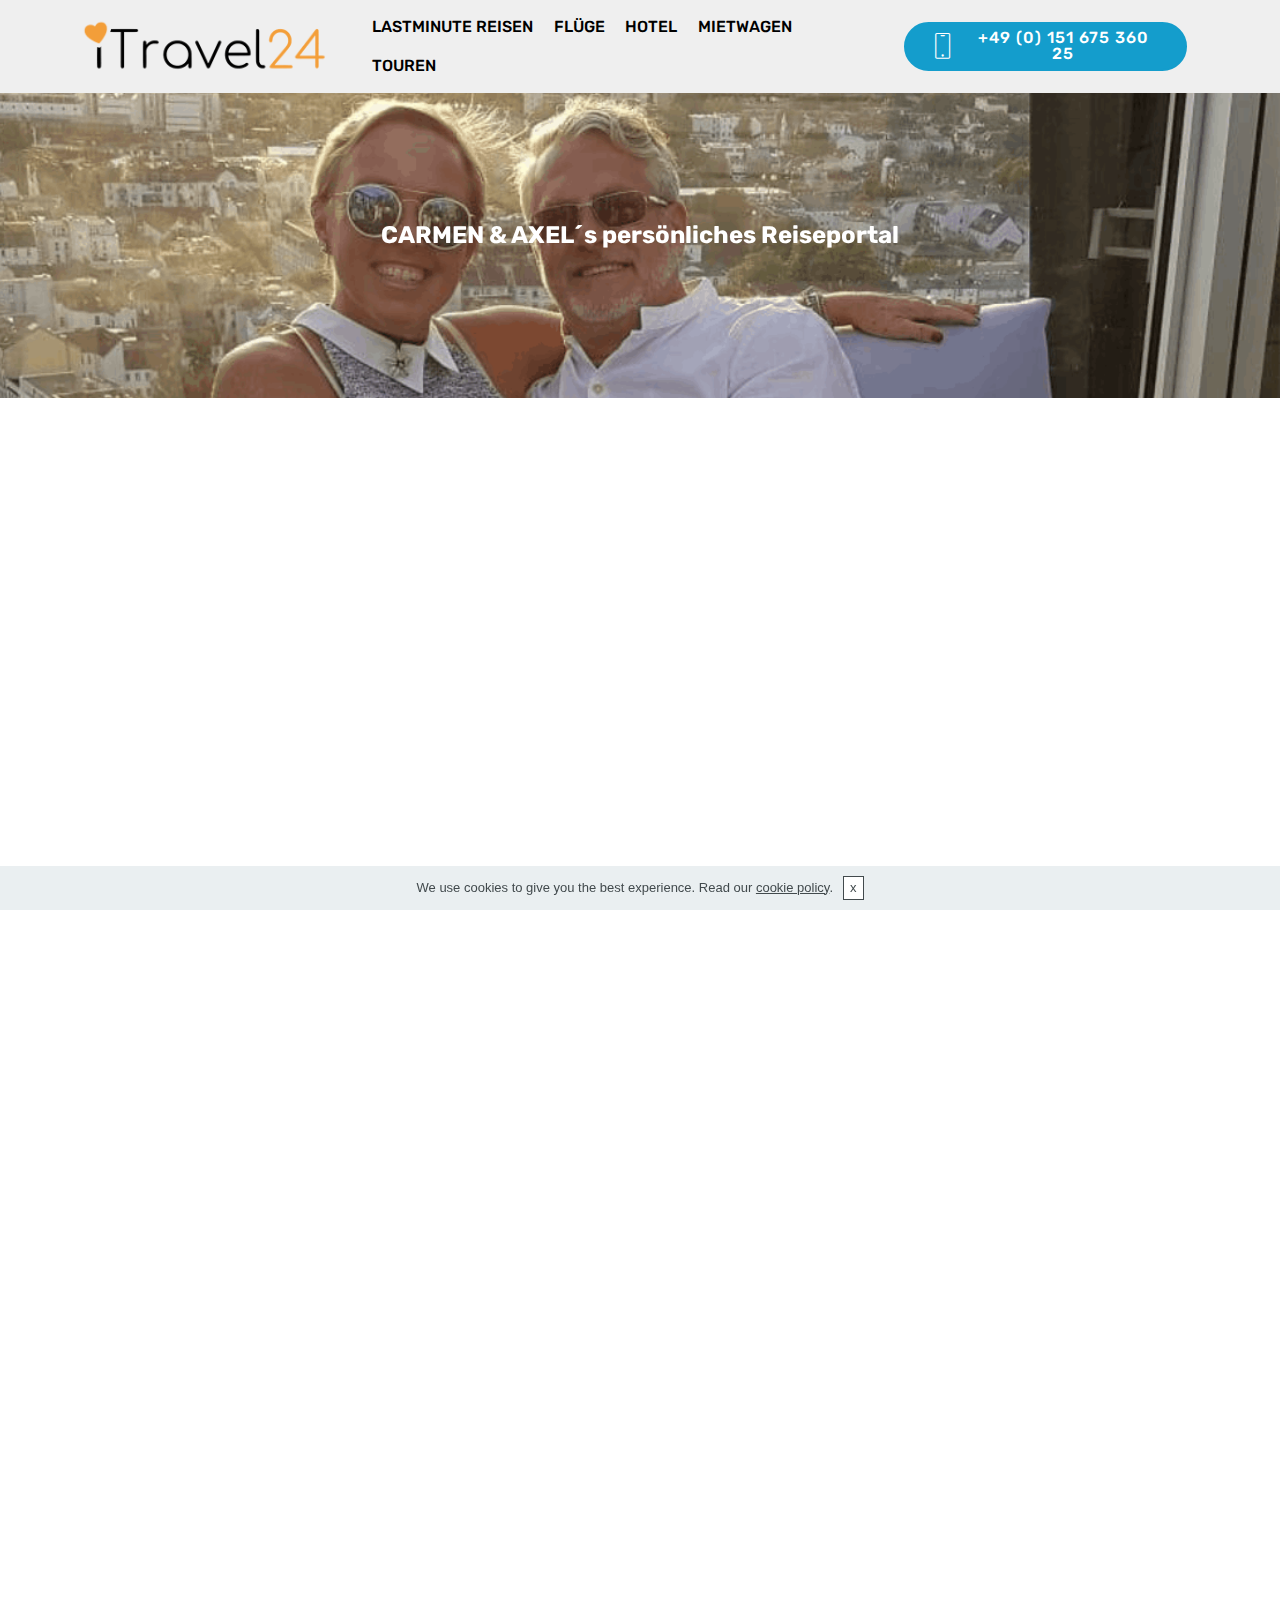
<file: index.html>
<!DOCTYPE html>
<html  >
<head>
  
  <meta charset="UTF-8">
  <meta http-equiv="X-UA-Compatible" content="IE=edge">
  
  <meta name="viewport" content="width=device-width, initial-scale=1, minimum-scale=1">
  <link rel="shortcut icon" href="assets/images/screenshot-2019-07-15-17.06.28-128x130.png" type="image/x-icon">
  <meta name="description" content="">
  
  <title>Home</title>
  <link rel="stylesheet" href="assets/web/assets/mobirise-icons/mobirise-icons.css">
  <link rel="stylesheet" href="assets/tether/tether.min.css">
  <link rel="stylesheet" href="assets/soundcloud-plugin/style.css">
  <link rel="stylesheet" href="assets/bootstrap/css/bootstrap.min.css">
  <link rel="stylesheet" href="assets/bootstrap/css/bootstrap-grid.min.css">
  <link rel="stylesheet" href="assets/bootstrap/css/bootstrap-reboot.min.css">
  <link rel="stylesheet" href="assets/socicon/css/styles.css">
  <link rel="stylesheet" href="assets/dropdown/css/style.css">
  <link rel="stylesheet" href="assets/animatecss/animate.min.css">
  <link rel="stylesheet" href="assets/theme/css/style.css">
  <link rel="stylesheet" href="assets/mobirise/css/mbr-additional.css" type="text/css">
  
  
  
<meta name="theme-color" content="#149dcc">
<link rel="manifest" href="manifest.json">
<script src="sw-connect.js"></script></head>
<body>
  <section class="menu cid-rsPAGj7pMH" once="menu" id="menu2-0">

    

    <nav class="navbar navbar-expand beta-menu navbar-dropdown align-items-center navbar-fixed-top navbar-toggleable-sm">
        <button class="navbar-toggler navbar-toggler-right" type="button" data-toggle="collapse" data-target="#navbarSupportedContent" aria-controls="navbarSupportedContent" aria-expanded="false" aria-label="Toggle navigation">
            <div class="hamburger">
                <span></span>
                <span></span>
                <span></span>
                <span></span>
            </div>
        </button>
        <div class="menu-logo">
            <div class="navbar-brand">
                <span class="navbar-logo">
                    <a href="#">
                        <img src="assets/images/screenshot-2019-06-08-22.49.42-540x130.png" alt="" title="" style="height: 3.8rem;">
                    </a>
                </span>
                
            </div>
        </div>
        <div class="collapse navbar-collapse" id="navbarSupportedContent">
            <ul class="navbar-nav nav-dropdown" data-app-modern-menu="true"><li class="nav-item">
                    <a class="nav-link link text-black display-4" href="index.html">LASTMINUTE REISEN</a>
                </li>
                <li class="nav-item">
                    <a class="nav-link link text-black display-4" href="page4.html">FLÜGE</a>
                </li><li class="nav-item"><a class="nav-link link text-black display-4" href="page3.html">HOTEL</a></li><li class="nav-item"><a class="nav-link link text-black display-4" href="page2.html">MIETWAGEN</a></li><li class="nav-item"><a class="nav-link link text-black display-4" href="https://www.getyourguide.de/?partner_id=8UJ0ON1&utm_medium=affiliate&placement=other">TOUREN &nbsp;</a></li></ul>
            <div class="navbar-buttons mbr-section-btn"><a class="btn btn-sm btn-primary display-4" href="tel:+1-234-567-8901">
                    <span class="btn-icon mbri-mobile mbr-iconfont mbr-iconfont-btn">
                    </span>
                    +49 (0) 151 675 360 25</a></div>
        </div>
    </nav>
</section>

<section class="mbr-section content5 cid-rwbs2d3eaS mbr-parallax-background" id="content5-m">

    

    

    <div class="container">
        <div class="media-container-row">
            <div class="title col-12 col-md-8">
                <h2 class="align-center mbr-bold mbr-white pb-3 mbr-fonts-style display-1"><br>&nbsp; &nbsp; &nbsp; &nbsp; &nbsp; &nbsp; &nbsp; &nbsp; &nbsp; &nbsp;&nbsp;</h2>
                <h3 class="mbr-section-subtitle align-center mbr-light mbr-white pb-3 mbr-fonts-style display-5"><strong>CARMEN &amp; AXEL´s persönliches Reiseportal<br><br></strong><br></h3>
                
                
            </div>
        </div>
    </div>
</section>

<section class="header1 cid-rsPAHCQb7R" id="header16-1">

    

    

     <div class="container-fluid">
               
              <iframe name="myFrame" width="100%" height="3100px" scrolling="yes" frameborder="0" src="https://b2b.specials.de/index/jump/121/2798/991688/?action=search&amp;from=15&amp;to=30&amp;duration=7-7&amp;price_max=5000"></iframe>                

   </div>

</section>

<section class="cid-rsPGn5rSQp" id="footer2-3">

    

    

    <div class="container">
        <div class="media-container-row content mbr-white">
            <div class="col-12 col-md-3 mbr-fonts-style display-7">
                <p class="mbr-text"><strong>Reisebüroinhaber</strong><br>
                    <br>Carmen Grau &amp; Axel Müller<br>Bermatingen<br>Im Badnerland<br>
                    <br>
                    <br><strong>Kontakte</strong>
                    <br>
                    <br>E-Mail: info@itravel24.website<br>Tel: +49 (0) 151 675 360 25&nbsp;<br></p>
            </div>
            <div class="col-12 col-md-3 mbr-fonts-style display-7">
                <p class="mbr-text">
                    <strong>Links</strong>
                    <br>
                    <br><a href="page5.html">Impressum</a><br><a href="page6.html">AGB</a><br><a href="page7.html">Datenschutz</a><br><br><br>
                    <br><strong>Feedback</strong>
                    <br>
                    <br>Jeder der auch so ein Reiseportal möchte, der kann sich hier direkt bei mir melden und ich erstelle Dir kostenlos <br>ein eigenes Reiseportal!</p>
            </div>
            <div class="col-12 col-md-6">
                <div class="google-map"><iframe frameborder="0" style="border:0" src="https://www.google.com/maps/embed/v1/place?key=AIzaSyCy9r70T3NYf3PhvVflTo0_zdif2_IoIYs&amp;q=place_id:ChIJRQdGANFVmkcRpt8mAorDAL4" allowfullscreen=""></iframe></div>
            </div>
        </div>
        <div class="footer-lower">
            <div class="media-container-row">
                <div class="col-sm-12">
                    <hr>
                </div>
            </div>
            <div class="media-container-row mbr-white">
                <div class="col-sm-6 copyright">
                    <p class="mbr-text mbr-fonts-style display-7">
                        © Copyright 2019 iTravel24 - All Rights Reserved
                    </p>
                </div>
                <div class="col-md-6">
                    <div class="social-list align-right">
                        <div class="soc-item">
                            
                                <span class="mbr-iconfont mbr-iconfont-social socicon-twitter socicon"></span>
                            
                        </div>
                        <div class="soc-item">
                            
                                <span class="mbr-iconfont mbr-iconfont-social socicon-facebook socicon"></span>
                            
                        </div>
                        <div class="soc-item">
                            
                                <span class="mbr-iconfont mbr-iconfont-social socicon-youtube socicon"></span>
                            
                        </div>
                        
                        
                        
                    </div>
                </div>
            </div>
        </div>
    </div>
</section>


  <script src="assets/web/assets/jquery/jquery.min.js"></script>
  <script src="assets/popper/popper.min.js"></script>
  <script src="assets/tether/tether.min.js"></script>
  <script src="assets/bootstrap/js/bootstrap.min.js"></script>
  <script src="assets/smoothscroll/smooth-scroll.js"></script>
  <script src="assets/dropdown/js/nav-dropdown.js"></script>
  <script src="assets/dropdown/js/navbar-dropdown.js"></script>
  <script src="assets/touchswipe/jquery.touch-swipe.min.js"></script>
  <script src="assets/viewportchecker/jquery.viewportchecker.js"></script>
  <script src="assets/parallax/jarallax.min.js"></script>
  <script src="assets/cookies-alert-plugin/cookies-alert-core.js"></script>
  <script src="assets/cookies-alert-plugin/cookies-alert-script.js"></script>
  <script src="assets/theme/js/script.js"></script>
  
  
  <input name="animation" type="hidden">
  <input name="cookieData" type="hidden"data-cookie-colorText='#424a4d' data-cookie-colorBg='rgba(234, 239, 241, 0.99)' data-cookie-colorButton='#ffffff' data-cookie-colorLink='#424a4d' data-cookie-underlineLink='true' data-cookie-text="We use cookies to give you the best experience. Read our <a href='privacy.html'>cookie policy</a>.">
  </body>
</html>
</file>
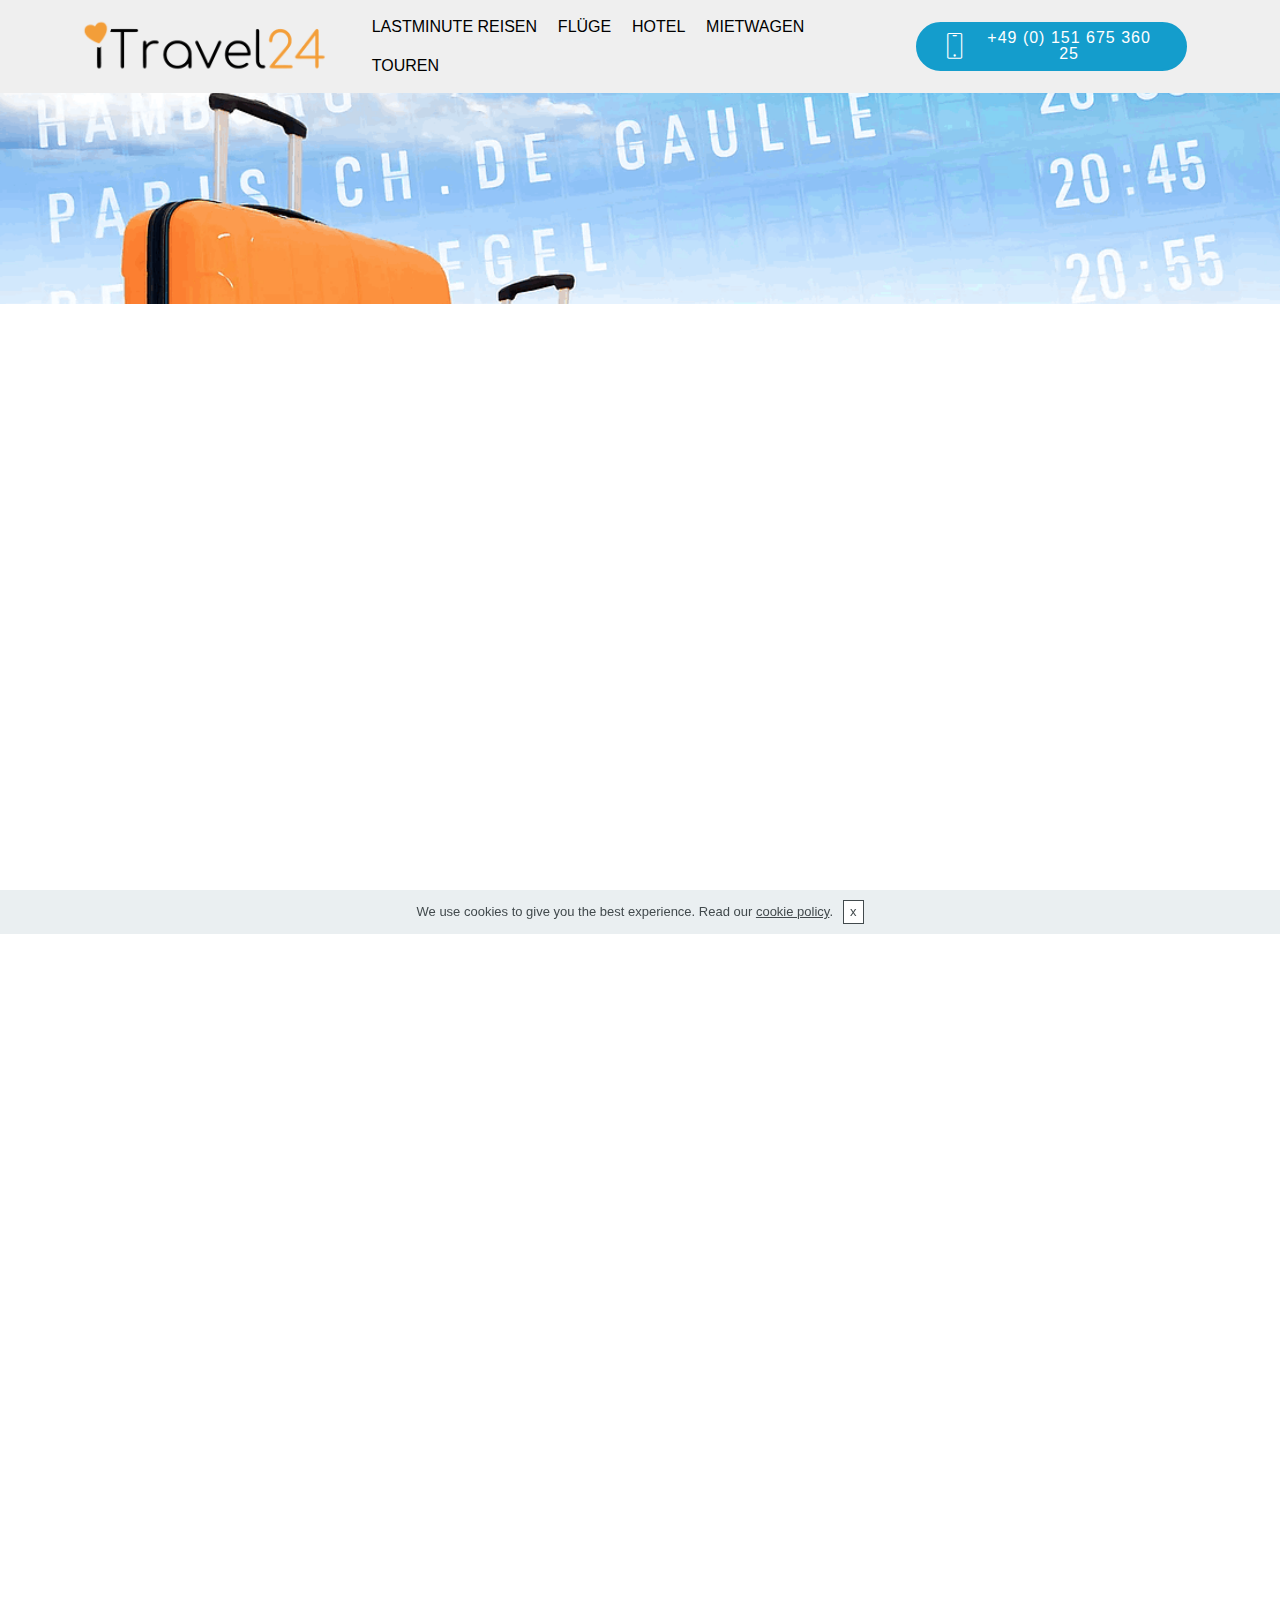
<file: page2.html>
<!DOCTYPE html>
<html  >
<head>
  
  <meta charset="UTF-8">
  <meta http-equiv="X-UA-Compatible" content="IE=edge">
  
  <meta name="viewport" content="width=device-width, initial-scale=1, minimum-scale=1">
  <link rel="shortcut icon" href="assets/images/screenshot-2019-07-15-17.06.28-128x130.png" type="image/x-icon">
  <meta name="description" content="">
  
  <title>Flüge</title>
  <link rel="stylesheet" href="assets/web/assets/mobirise-icons/mobirise-icons.css">
  <link rel="stylesheet" href="assets/tether/tether.min.css">
  <link rel="stylesheet" href="assets/soundcloud-plugin/style.css">
  <link rel="stylesheet" href="assets/bootstrap/css/bootstrap.min.css">
  <link rel="stylesheet" href="assets/bootstrap/css/bootstrap-grid.min.css">
  <link rel="stylesheet" href="assets/bootstrap/css/bootstrap-reboot.min.css">
  <link rel="stylesheet" href="assets/socicon/css/styles.css">
  <link rel="stylesheet" href="assets/dropdown/css/style.css">
  <link rel="stylesheet" href="assets/animatecss/animate.min.css">
  <link rel="stylesheet" href="assets/theme/css/style.css">
  <link rel="stylesheet" href="assets/mobirise/css/mbr-additional.css" type="text/css">
  
  
  
<meta name="theme-color" content="#149dcc">
<link rel="manifest" href="manifest.json">
<script src="sw-connect.js"></script></head>
<body>
  <section class="menu cid-rwbuxfkKCV" once="menu" id="menu2-n">

    

    <nav class="navbar navbar-expand beta-menu navbar-dropdown align-items-center navbar-fixed-top navbar-toggleable-sm">
        <button class="navbar-toggler navbar-toggler-right" type="button" data-toggle="collapse" data-target="#navbarSupportedContent" aria-controls="navbarSupportedContent" aria-expanded="false" aria-label="Toggle navigation">
            <div class="hamburger">
                <span></span>
                <span></span>
                <span></span>
                <span></span>
            </div>
        </button>
        <div class="menu-logo">
            <div class="navbar-brand">
                <span class="navbar-logo">
                    <a href="#">
                        <img src="assets/images/screenshot-2019-06-08-22.49.42-540x130.png" alt="" title="" style="height: 3.8rem;">
                    </a>
                </span>
                
            </div>
        </div>
        <div class="collapse navbar-collapse" id="navbarSupportedContent">
            <ul class="navbar-nav nav-dropdown" data-app-modern-menu="true"><li class="nav-item">
                    <a class="nav-link link text-black display-4" href="index.html">LASTMINUTE REISEN</a>
                </li>
                <li class="nav-item">
                    <a class="nav-link link text-black display-4" href="page4.html">FLÜGE</a>
                </li><li class="nav-item"><a class="nav-link link text-black display-4" href="page3.html">HOTEL</a></li><li class="nav-item"><a class="nav-link link text-black display-4" href="page2.html">MIETWAGEN</a></li><li class="nav-item"><a class="nav-link link text-black display-4" href="https://www.getyourguide.de/?partner_id=8UJ0ON1&utm_medium=affiliate&placement=other">TOUREN &nbsp;</a></li></ul>
            <div class="navbar-buttons mbr-section-btn"><a class="btn btn-sm btn-primary display-4" href="tel:+1-234-567-8901">
                    <span class="btn-icon mbri-mobile mbr-iconfont mbr-iconfont-btn">
                    </span>
                    +49 (0) 151 675 360 25</a></div>
        </div>
    </nav>
</section>

<section class="mbr-section content5 cid-rwbuxgdXxZ mbr-parallax-background" id="content5-o">

    

    

    <div class="container">
        <div class="media-container-row">
            <div class="title col-12 col-md-8">
                <h2 class="align-center mbr-bold mbr-white pb-3 mbr-fonts-style display-1"><br>&nbsp; &nbsp; &nbsp; &nbsp; &nbsp; &nbsp; &nbsp; &nbsp; &nbsp; &nbsp;&nbsp;</h2>
                <h3 class="mbr-section-subtitle align-center mbr-light mbr-white pb-3 mbr-fonts-style display-5"></h3>
                
                
            </div>
        </div>
    </div>
</section>

<section class="header1 cid-rwbuxgFJgl" id="header16-p">

    

    

     <div class="container-fluid">
               
              <iframe name="myFrame" width="100%" height="3100px" scrolling="yes" frameborder="0" src="https://b2b.specials.de/index/jump/121/2798/991688/?action=search&amp;from=15&amp;to=30&amp;duration=7-7&amp;price_max=5000"></iframe>                

   </div>

</section>

<section class="cid-rwbuxhcTev" id="footer2-q">

    

    

    <div class="container">
        <div class="media-container-row content mbr-white">
            <div class="col-12 col-md-3 mbr-fonts-style display-7">
                <p class="mbr-text"><strong>Reisebüroinhaber</strong><br>
                    <br>Matthias Heinke<br>Carrer del Pinsa 21-1&nbsp;<br>07470 Puerto Pollensa<br>Mallorca/Spain&nbsp;<br>
                    <br>
                    <br><strong>Kontakte</strong>
                    <br>
                    <br>E-Mail: info@lastminute24.info<br>Tel: +49 (0) 151 675 360 25&nbsp;<br></p>
            </div>
            <div class="col-12 col-md-3 mbr-fonts-style display-7">
                <p class="mbr-text">
                    <strong>Links</strong>
                    <br>
                    <br>Impressum<br>AGB<br>Datenschutz<br><br><br>
                    <br><strong>Feedback</strong>
                    <br>
                    <br>Jeder der auch so ein Reiseportal möchte, der kann sich hier direkt bei mir melden und ich erstelle Dir kostenlos <br>ein eigenes Reiseportal!</p>
            </div>
            <div class="col-12 col-md-6">
                <div class="google-map"><iframe frameborder="0" style="border:0" src="https://www.google.com/maps/embed/v1/place?key=AIzaSyAEIpgj38KyLFELm2bK9Y7krBkz1K-cMq8&amp;q=place_id:EjxDYXJyZXIgZGVsIFBpbnPDoCwgMjEsIDA3NDcwIFBvbGxlbsOnYSwgSWxsZXMgQmFsZWFycywgU3BhaW4iGhIYChQKEglhGhlEHdWXEhH3i7kKNR6srRAV" allowfullscreen=""></iframe></div>
            </div>
        </div>
        <div class="footer-lower">
            <div class="media-container-row">
                <div class="col-sm-12">
                    <hr>
                </div>
            </div>
            <div class="media-container-row mbr-white">
                <div class="col-sm-6 copyright">
                    <p class="mbr-text mbr-fonts-style display-7">
                        © Copyright 2019 iTravel24 - All Rights Reserved
                    </p>
                </div>
                <div class="col-md-6">
                    <div class="social-list align-right">
                        <div class="soc-item">
                            
                                <span class="mbr-iconfont mbr-iconfont-social socicon-twitter socicon"></span>
                            
                        </div>
                        <div class="soc-item">
                            
                                <span class="mbr-iconfont mbr-iconfont-social socicon-facebook socicon"></span>
                            
                        </div>
                        <div class="soc-item">
                            
                                <span class="mbr-iconfont mbr-iconfont-social socicon-youtube socicon"></span>
                            
                        </div>
                        
                        
                        
                    </div>
                </div>
            </div>
        </div>
    </div>
</section>


  <script src="assets/web/assets/jquery/jquery.min.js"></script>
  <script src="assets/popper/popper.min.js"></script>
  <script src="assets/tether/tether.min.js"></script>
  <script src="assets/bootstrap/js/bootstrap.min.js"></script>
  <script src="assets/smoothscroll/smooth-scroll.js"></script>
  <script src="assets/dropdown/js/nav-dropdown.js"></script>
  <script src="assets/dropdown/js/navbar-dropdown.js"></script>
  <script src="assets/touchswipe/jquery.touch-swipe.min.js"></script>
  <script src="assets/viewportchecker/jquery.viewportchecker.js"></script>
  <script src="assets/parallax/jarallax.min.js"></script>
  <script src="assets/cookies-alert-plugin/cookies-alert-core.js"></script>
  <script src="assets/cookies-alert-plugin/cookies-alert-script.js"></script>
  <script src="assets/theme/js/script.js"></script>
  
  
  <input name="animation" type="hidden">
  <input name="cookieData" type="hidden"data-cookie-colorText='#424a4d' data-cookie-colorBg='rgba(234, 239, 241, 0.99)' data-cookie-colorButton='#ffffff' data-cookie-colorLink='#424a4d' data-cookie-underlineLink='true' data-cookie-text="We use cookies to give you the best experience. Read our <a href='privacy.html'>cookie policy</a>.">
  </body>
</html>
</file>
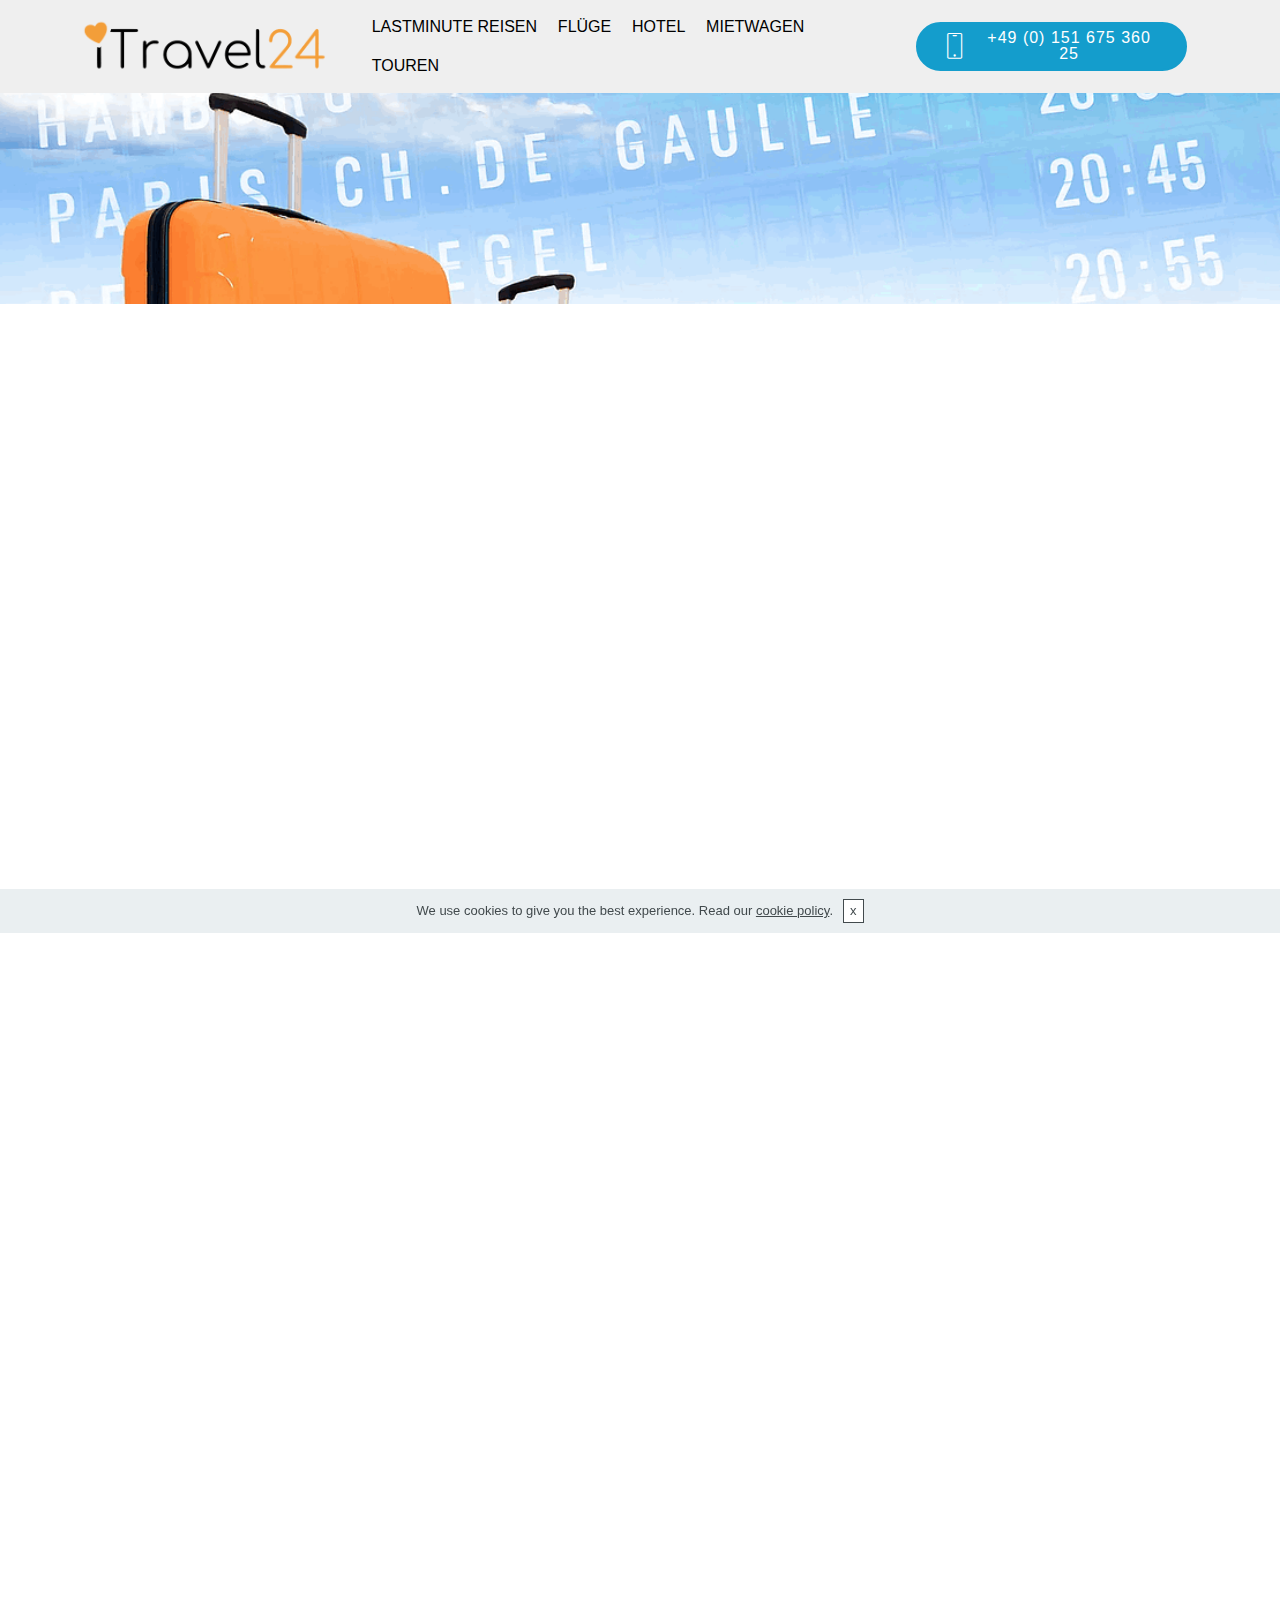
<file: page3.html>
<!DOCTYPE html>
<html  >
<head>
  
  <meta charset="UTF-8">
  <meta http-equiv="X-UA-Compatible" content="IE=edge">
  
  <meta name="viewport" content="width=device-width, initial-scale=1, minimum-scale=1">
  <link rel="shortcut icon" href="assets/images/screenshot-2019-07-15-17.06.28-128x130.png" type="image/x-icon">
  <meta name="description" content="">
  
  <title>Hotels</title>
  <link rel="stylesheet" href="assets/web/assets/mobirise-icons/mobirise-icons.css">
  <link rel="stylesheet" href="assets/tether/tether.min.css">
  <link rel="stylesheet" href="assets/soundcloud-plugin/style.css">
  <link rel="stylesheet" href="assets/bootstrap/css/bootstrap.min.css">
  <link rel="stylesheet" href="assets/bootstrap/css/bootstrap-grid.min.css">
  <link rel="stylesheet" href="assets/bootstrap/css/bootstrap-reboot.min.css">
  <link rel="stylesheet" href="assets/socicon/css/styles.css">
  <link rel="stylesheet" href="assets/dropdown/css/style.css">
  <link rel="stylesheet" href="assets/animatecss/animate.min.css">
  <link rel="stylesheet" href="assets/theme/css/style.css">
  <link rel="stylesheet" href="assets/mobirise/css/mbr-additional.css" type="text/css">
  
  
  
<meta name="theme-color" content="#149dcc">
<link rel="manifest" href="manifest.json">
<script src="sw-connect.js"></script></head>
<body>
  <section class="menu cid-rwbuBq5Dtw" once="menu" id="menu2-r">

    

    <nav class="navbar navbar-expand beta-menu navbar-dropdown align-items-center navbar-fixed-top navbar-toggleable-sm">
        <button class="navbar-toggler navbar-toggler-right" type="button" data-toggle="collapse" data-target="#navbarSupportedContent" aria-controls="navbarSupportedContent" aria-expanded="false" aria-label="Toggle navigation">
            <div class="hamburger">
                <span></span>
                <span></span>
                <span></span>
                <span></span>
            </div>
        </button>
        <div class="menu-logo">
            <div class="navbar-brand">
                <span class="navbar-logo">
                    <a href="#">
                        <img src="assets/images/screenshot-2019-06-08-22.49.42-540x130.png" alt="" title="" style="height: 3.8rem;">
                    </a>
                </span>
                
            </div>
        </div>
        <div class="collapse navbar-collapse" id="navbarSupportedContent">
            <ul class="navbar-nav nav-dropdown" data-app-modern-menu="true"><li class="nav-item">
                    <a class="nav-link link text-black display-4" href="index.html">LASTMINUTE REISEN</a>
                </li>
                <li class="nav-item">
                    <a class="nav-link link text-black display-4" href="page4.html">FLÜGE</a>
                </li><li class="nav-item"><a class="nav-link link text-black display-4" href="page3.html">HOTEL</a></li><li class="nav-item"><a class="nav-link link text-black display-4" href="page2.html">MIETWAGEN</a></li><li class="nav-item"><a class="nav-link link text-black display-4" href="https://www.getyourguide.de/?partner_id=8UJ0ON1&utm_medium=affiliate&placement=other">TOUREN &nbsp;</a></li></ul>
            <div class="navbar-buttons mbr-section-btn"><a class="btn btn-sm btn-primary display-4" href="tel:+1-234-567-8901">
                    <span class="btn-icon mbri-mobile mbr-iconfont mbr-iconfont-btn">
                    </span>
                    +49 (0) 151 675 360 25</a></div>
        </div>
    </nav>
</section>

<section class="mbr-section content5 cid-rwbuBqym4O mbr-parallax-background" id="content5-s">

    

    

    <div class="container">
        <div class="media-container-row">
            <div class="title col-12 col-md-8">
                <h2 class="align-center mbr-bold mbr-white pb-3 mbr-fonts-style display-1"><br>&nbsp; &nbsp; &nbsp; &nbsp; &nbsp; &nbsp; &nbsp; &nbsp; &nbsp; &nbsp;&nbsp;</h2>
                <h3 class="mbr-section-subtitle align-center mbr-light mbr-white pb-3 mbr-fonts-style display-5"></h3>
                
                
            </div>
        </div>
    </div>
</section>

<section class="header1 cid-rwbuBr0uVq" id="header16-t">

    

    

     <div class="container-fluid">
               
              <iframe name="myFrame" width="100%" height="3100px" scrolling="yes" frameborder="0" src="https://b2b.specials.de/index/jump/121/2798/991688/?action=search&amp;from=15&amp;to=30&amp;duration=7-7&amp;price_max=5000"></iframe>                

   </div>

</section>

<section class="cid-rwbuBroXLD" id="footer2-u">

    

    

    <div class="container">
        <div class="media-container-row content mbr-white">
            <div class="col-12 col-md-3 mbr-fonts-style display-7">
                <p class="mbr-text"><strong>Reisebüroinhaber</strong><br>
                    <br>Matthias Heinke<br>Carrer del Pinsa 21-1&nbsp;<br>07470 Puerto Pollensa<br>Mallorca/Spain&nbsp;<br>
                    <br>
                    <br><strong>Kontakte</strong>
                    <br>
                    <br>E-Mail: info@lastminute24.info<br>Tel: +49 (0) 151 675 360 25&nbsp;<br></p>
            </div>
            <div class="col-12 col-md-3 mbr-fonts-style display-7">
                <p class="mbr-text">
                    <strong>Links</strong>
                    <br>
                    <br>Impressum<br>AGB<br>Datenschutz<br><br><br>
                    <br><strong>Feedback</strong>
                    <br>
                    <br>Jeder der auch so ein Reiseportal möchte, der kann sich hier direkt bei mir melden und ich erstelle Dir kostenlos <br>ein eigenes Reiseportal!</p>
            </div>
            <div class="col-12 col-md-6">
                <div class="google-map"><iframe frameborder="0" style="border:0" src="https://www.google.com/maps/embed/v1/place?key=AIzaSyCy9r70T3NYf3PhvVflTo0_zdif2_IoIYs&amp;q=place_id:EjxDYXJyZXIgZGVsIFBpbnPDoCwgMjEsIDA3NDcwIFBvbGxlbsOnYSwgSWxsZXMgQmFsZWFycywgU3BhaW4iGhIYChQKEglhGhlEHdWXEhH3i7kKNR6srRAV" allowfullscreen=""></iframe></div>
            </div>
        </div>
        <div class="footer-lower">
            <div class="media-container-row">
                <div class="col-sm-12">
                    <hr>
                </div>
            </div>
            <div class="media-container-row mbr-white">
                <div class="col-sm-6 copyright">
                    <p class="mbr-text mbr-fonts-style display-7">
                        © Copyright 2019 iTravel24 - All Rights Reserved
                    </p>
                </div>
                <div class="col-md-6">
                    <div class="social-list align-right">
                        <div class="soc-item">
                            
                                <span class="mbr-iconfont mbr-iconfont-social socicon-twitter socicon"></span>
                            
                        </div>
                        <div class="soc-item">
                            
                                <span class="mbr-iconfont mbr-iconfont-social socicon-facebook socicon"></span>
                            
                        </div>
                        <div class="soc-item">
                            
                                <span class="mbr-iconfont mbr-iconfont-social socicon-youtube socicon"></span>
                            
                        </div>
                        
                        
                        
                    </div>
                </div>
            </div>
        </div>
    </div>
</section>


  <script src="assets/web/assets/jquery/jquery.min.js"></script>
  <script src="assets/popper/popper.min.js"></script>
  <script src="assets/tether/tether.min.js"></script>
  <script src="assets/bootstrap/js/bootstrap.min.js"></script>
  <script src="assets/smoothscroll/smooth-scroll.js"></script>
  <script src="assets/dropdown/js/nav-dropdown.js"></script>
  <script src="assets/dropdown/js/navbar-dropdown.js"></script>
  <script src="assets/touchswipe/jquery.touch-swipe.min.js"></script>
  <script src="assets/viewportchecker/jquery.viewportchecker.js"></script>
  <script src="assets/parallax/jarallax.min.js"></script>
  <script src="assets/cookies-alert-plugin/cookies-alert-core.js"></script>
  <script src="assets/cookies-alert-plugin/cookies-alert-script.js"></script>
  <script src="assets/theme/js/script.js"></script>
  
  
  <input name="animation" type="hidden">
  <input name="cookieData" type="hidden"data-cookie-colorText='#424a4d' data-cookie-colorBg='rgba(234, 239, 241, 0.99)' data-cookie-colorButton='#ffffff' data-cookie-colorLink='#424a4d' data-cookie-underlineLink='true' data-cookie-text="We use cookies to give you the best experience. Read our <a href='privacy.html'>cookie policy</a>.">
  </body>
</html>
</file>
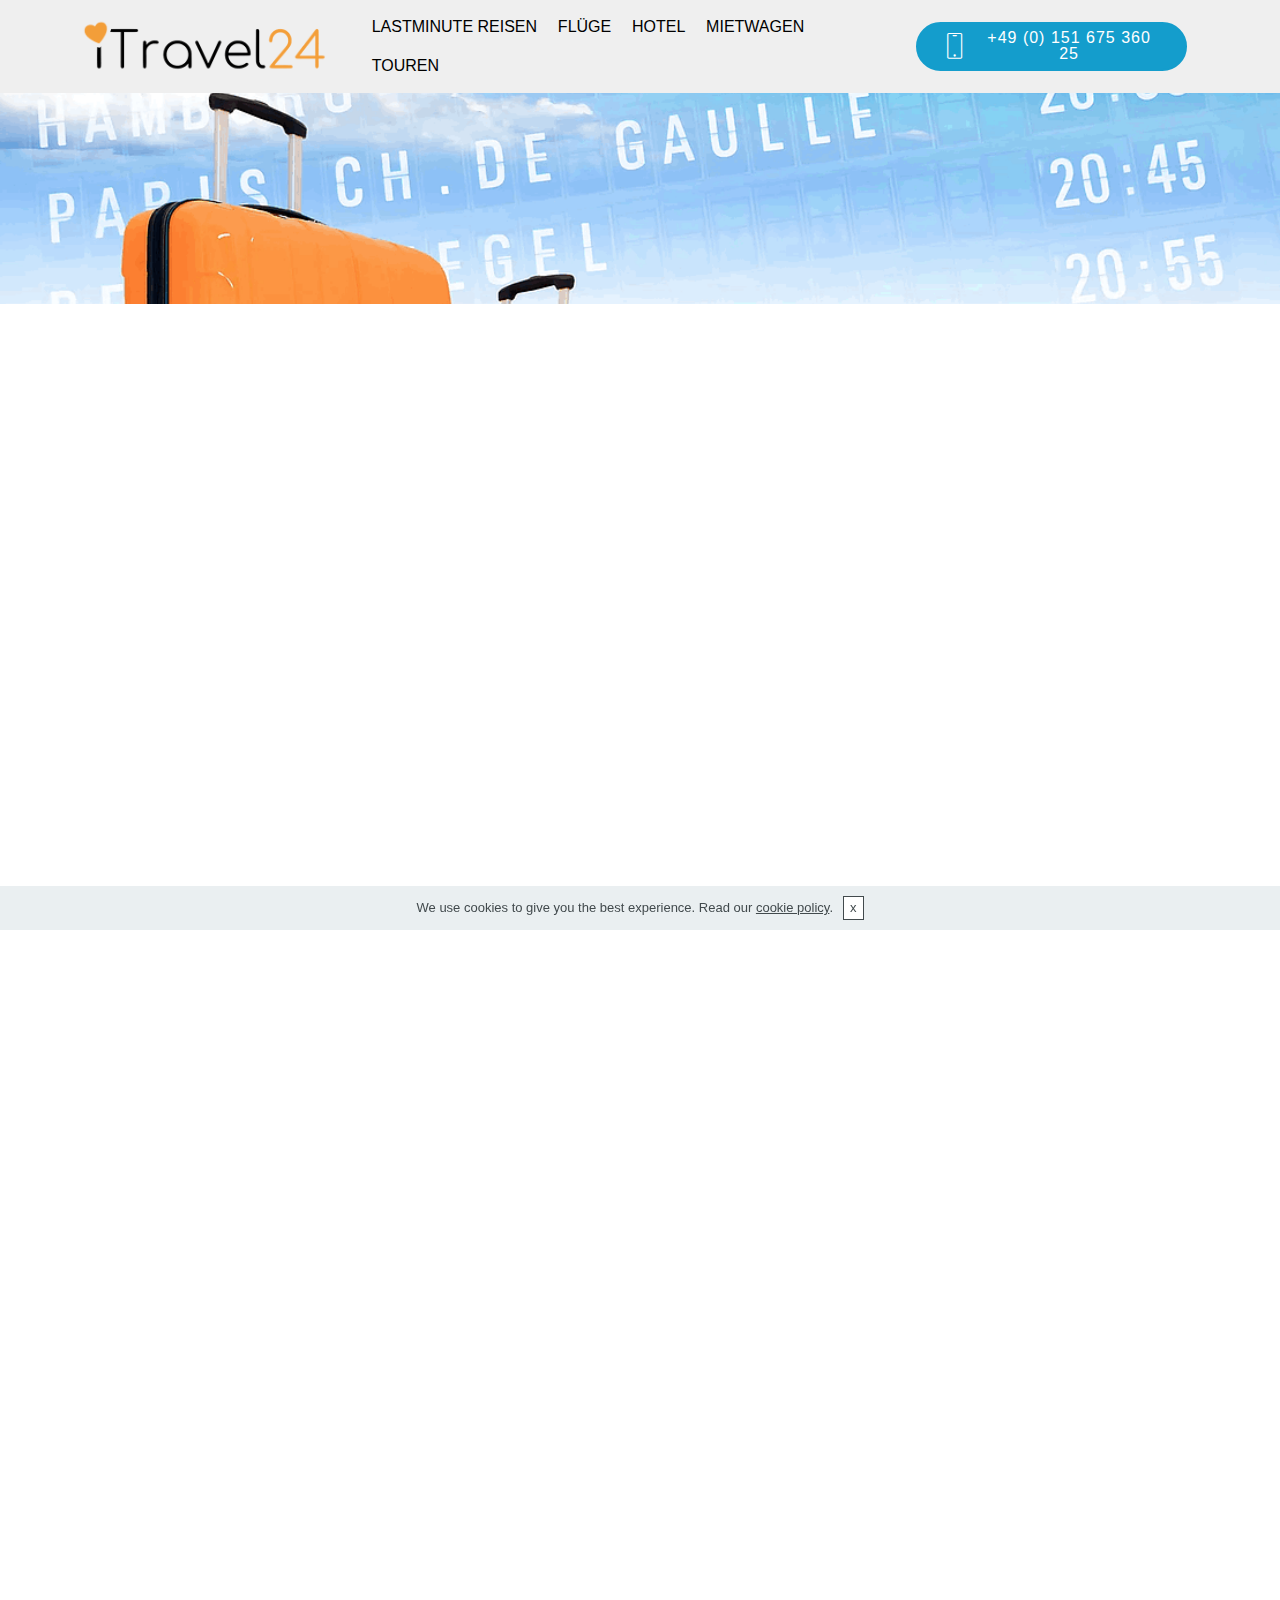
<file: page4.html>
<!DOCTYPE html>
<html  >
<head>
  
  <meta charset="UTF-8">
  <meta http-equiv="X-UA-Compatible" content="IE=edge">
  
  <meta name="viewport" content="width=device-width, initial-scale=1, minimum-scale=1">
  <link rel="shortcut icon" href="assets/images/screenshot-2019-07-15-17.06.28-128x130.png" type="image/x-icon">
  <meta name="description" content="">
  
  <title>Mietwagen</title>
  <link rel="stylesheet" href="assets/web/assets/mobirise-icons/mobirise-icons.css">
  <link rel="stylesheet" href="assets/tether/tether.min.css">
  <link rel="stylesheet" href="assets/soundcloud-plugin/style.css">
  <link rel="stylesheet" href="assets/bootstrap/css/bootstrap.min.css">
  <link rel="stylesheet" href="assets/bootstrap/css/bootstrap-grid.min.css">
  <link rel="stylesheet" href="assets/bootstrap/css/bootstrap-reboot.min.css">
  <link rel="stylesheet" href="assets/socicon/css/styles.css">
  <link rel="stylesheet" href="assets/dropdown/css/style.css">
  <link rel="stylesheet" href="assets/animatecss/animate.min.css">
  <link rel="stylesheet" href="assets/theme/css/style.css">
  <link rel="stylesheet" href="assets/mobirise/css/mbr-additional.css" type="text/css">
  
  
  
<meta name="theme-color" content="#149dcc">
<link rel="manifest" href="manifest.json">
<script src="sw-connect.js"></script></head>
<body>
  <section class="menu cid-rwbuDGQr8Q" once="menu" id="menu2-v">

    

    <nav class="navbar navbar-expand beta-menu navbar-dropdown align-items-center navbar-fixed-top navbar-toggleable-sm">
        <button class="navbar-toggler navbar-toggler-right" type="button" data-toggle="collapse" data-target="#navbarSupportedContent" aria-controls="navbarSupportedContent" aria-expanded="false" aria-label="Toggle navigation">
            <div class="hamburger">
                <span></span>
                <span></span>
                <span></span>
                <span></span>
            </div>
        </button>
        <div class="menu-logo">
            <div class="navbar-brand">
                <span class="navbar-logo">
                    <a href="#">
                        <img src="assets/images/screenshot-2019-06-08-22.49.42-540x130.png" alt="" title="" style="height: 3.8rem;">
                    </a>
                </span>
                
            </div>
        </div>
        <div class="collapse navbar-collapse" id="navbarSupportedContent">
            <ul class="navbar-nav nav-dropdown" data-app-modern-menu="true"><li class="nav-item">
                    <a class="nav-link link text-black display-4" href="index.html">LASTMINUTE REISEN</a>
                </li>
                <li class="nav-item">
                    <a class="nav-link link text-black display-4" href="page4.html">FLÜGE</a>
                </li><li class="nav-item"><a class="nav-link link text-black display-4" href="page3.html">HOTEL</a></li><li class="nav-item"><a class="nav-link link text-black display-4" href="page2.html">MIETWAGEN</a></li><li class="nav-item"><a class="nav-link link text-black display-4" href="https://www.getyourguide.de/?partner_id=8UJ0ON1&utm_medium=affiliate&placement=other">TOUREN &nbsp;</a></li></ul>
            <div class="navbar-buttons mbr-section-btn"><a class="btn btn-sm btn-primary display-4" href="tel:+1-234-567-8901">
                    <span class="btn-icon mbri-mobile mbr-iconfont mbr-iconfont-btn">
                    </span>
                    +49 (0) 151 675 360 25</a></div>
        </div>
    </nav>
</section>

<section class="mbr-section content5 cid-rwbuDHkqJx mbr-parallax-background" id="content5-w">

    

    

    <div class="container">
        <div class="media-container-row">
            <div class="title col-12 col-md-8">
                <h2 class="align-center mbr-bold mbr-white pb-3 mbr-fonts-style display-1"><br>&nbsp; &nbsp; &nbsp; &nbsp; &nbsp; &nbsp; &nbsp; &nbsp; &nbsp; &nbsp;&nbsp;</h2>
                <h3 class="mbr-section-subtitle align-center mbr-light mbr-white pb-3 mbr-fonts-style display-5"></h3>
                
                
            </div>
        </div>
    </div>
</section>

<section class="header1 cid-rwbuDHBymH" id="header16-x">

    

    

     <div class="container-fluid">
               
              <iframe name="myFrame" width="100%" height="3100px" scrolling="yes" frameborder="0" src="https://b2b.specials.de/index/jump/121/2798/991688/?action=search&amp;from=15&amp;to=30&amp;duration=7-7&amp;price_max=5000"></iframe>                

   </div>

</section>

<section class="cid-rwbuDHXHTn" id="footer2-y">

    

    

    <div class="container">
        <div class="media-container-row content mbr-white">
            <div class="col-12 col-md-3 mbr-fonts-style display-7">
                <p class="mbr-text"><strong>Reisebüroinhaber</strong><br>
                    <br>Matthias Heinke<br>Carrer del Pinsa 21-1&nbsp;<br>07470 Puerto Pollensa<br>Mallorca/Spain&nbsp;<br>
                    <br>
                    <br><strong>Kontakte</strong>
                    <br>
                    <br>E-Mail: info@lastminute24.info<br>Tel: +49 (0) 151 675 360 25&nbsp;<br></p>
            </div>
            <div class="col-12 col-md-3 mbr-fonts-style display-7">
                <p class="mbr-text">
                    <strong>Links</strong>
                    <br>
                    <br>Impressum<br>AGB<br>Datenschutz<br><br><br>
                    <br><strong>Feedback</strong>
                    <br>
                    <br>Jeder der auch so ein Reiseportal möchte, der kann sich hier direkt bei mir melden und ich erstelle Dir kostenlos <br>ein eigenes Reiseportal!</p>
            </div>
            <div class="col-12 col-md-6">
                <div class="google-map"><iframe frameborder="0" style="border:0" src="https://www.google.com/maps/embed/v1/place?key=AIzaSyCy9r70T3NYf3PhvVflTo0_zdif2_IoIYs&amp;q=place_id:EjxDYXJyZXIgZGVsIFBpbnPDoCwgMjEsIDA3NDcwIFBvbGxlbsOnYSwgSWxsZXMgQmFsZWFycywgU3BhaW4iGhIYChQKEglhGhlEHdWXEhH3i7kKNR6srRAV" allowfullscreen=""></iframe></div>
            </div>
        </div>
        <div class="footer-lower">
            <div class="media-container-row">
                <div class="col-sm-12">
                    <hr>
                </div>
            </div>
            <div class="media-container-row mbr-white">
                <div class="col-sm-6 copyright">
                    <p class="mbr-text mbr-fonts-style display-7">
                        © Copyright 2019 iTravel24 - All Rights Reserved
                    </p>
                </div>
                <div class="col-md-6">
                    <div class="social-list align-right">
                        <div class="soc-item">
                            
                                <span class="mbr-iconfont mbr-iconfont-social socicon-twitter socicon"></span>
                            
                        </div>
                        <div class="soc-item">
                            
                                <span class="mbr-iconfont mbr-iconfont-social socicon-facebook socicon"></span>
                            
                        </div>
                        <div class="soc-item">
                            
                                <span class="mbr-iconfont mbr-iconfont-social socicon-youtube socicon"></span>
                            
                        </div>
                        
                        
                        
                    </div>
                </div>
            </div>
        </div>
    </div>
</section>


  <script src="assets/web/assets/jquery/jquery.min.js"></script>
  <script src="assets/popper/popper.min.js"></script>
  <script src="assets/tether/tether.min.js"></script>
  <script src="assets/bootstrap/js/bootstrap.min.js"></script>
  <script src="assets/smoothscroll/smooth-scroll.js"></script>
  <script src="assets/dropdown/js/nav-dropdown.js"></script>
  <script src="assets/dropdown/js/navbar-dropdown.js"></script>
  <script src="assets/touchswipe/jquery.touch-swipe.min.js"></script>
  <script src="assets/viewportchecker/jquery.viewportchecker.js"></script>
  <script src="assets/parallax/jarallax.min.js"></script>
  <script src="assets/cookies-alert-plugin/cookies-alert-core.js"></script>
  <script src="assets/cookies-alert-plugin/cookies-alert-script.js"></script>
  <script src="assets/theme/js/script.js"></script>
  
  
  <input name="animation" type="hidden">
  <input name="cookieData" type="hidden"data-cookie-colorText='#424a4d' data-cookie-colorBg='rgba(234, 239, 241, 0.99)' data-cookie-colorButton='#ffffff' data-cookie-colorLink='#424a4d' data-cookie-underlineLink='true' data-cookie-text="We use cookies to give you the best experience. Read our <a href='privacy.html'>cookie policy</a>.">
  </body>
</html>
</file>
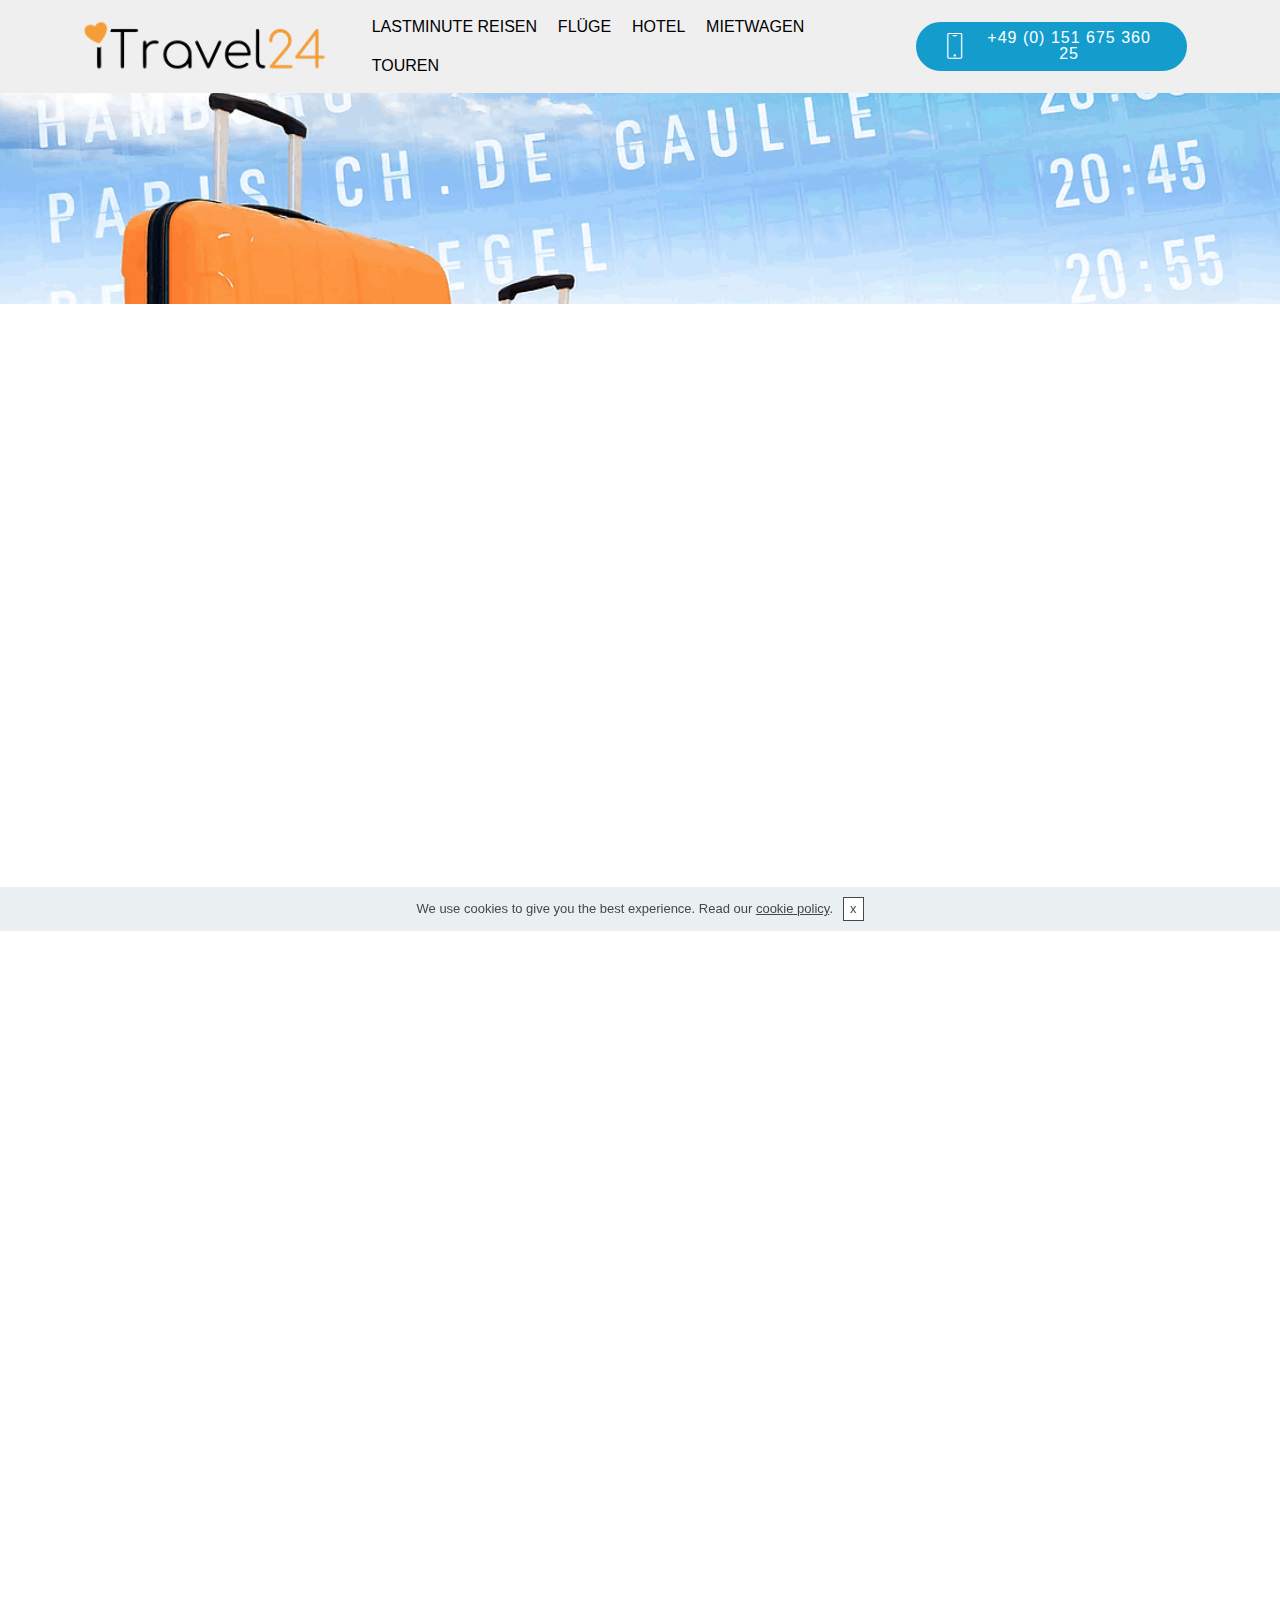
<file: page5.html>
<!DOCTYPE html>
<html  >
<head>
  
  <meta charset="UTF-8">
  <meta http-equiv="X-UA-Compatible" content="IE=edge">
  
  <meta name="viewport" content="width=device-width, initial-scale=1, minimum-scale=1">
  <link rel="shortcut icon" href="assets/images/screenshot-2019-07-15-17.06.28-128x130.png" type="image/x-icon">
  <meta name="description" content="">
  
  <title>Impressum</title>
  <link rel="stylesheet" href="assets/web/assets/mobirise-icons/mobirise-icons.css">
  <link rel="stylesheet" href="assets/tether/tether.min.css">
  <link rel="stylesheet" href="assets/soundcloud-plugin/style.css">
  <link rel="stylesheet" href="assets/bootstrap/css/bootstrap.min.css">
  <link rel="stylesheet" href="assets/bootstrap/css/bootstrap-grid.min.css">
  <link rel="stylesheet" href="assets/bootstrap/css/bootstrap-reboot.min.css">
  <link rel="stylesheet" href="assets/socicon/css/styles.css">
  <link rel="stylesheet" href="assets/dropdown/css/style.css">
  <link rel="stylesheet" href="assets/animatecss/animate.min.css">
  <link rel="stylesheet" href="assets/theme/css/style.css">
  <link rel="stylesheet" href="assets/mobirise/css/mbr-additional.css" type="text/css">
  
  
  
<meta name="theme-color" content="#149dcc">
<link rel="manifest" href="manifest.json">
<script src="sw-connect.js"></script></head>
<body>
  <section class="menu cid-rwbuFU2nph" once="menu" id="menu2-z">

    

    <nav class="navbar navbar-expand beta-menu navbar-dropdown align-items-center navbar-fixed-top navbar-toggleable-sm">
        <button class="navbar-toggler navbar-toggler-right" type="button" data-toggle="collapse" data-target="#navbarSupportedContent" aria-controls="navbarSupportedContent" aria-expanded="false" aria-label="Toggle navigation">
            <div class="hamburger">
                <span></span>
                <span></span>
                <span></span>
                <span></span>
            </div>
        </button>
        <div class="menu-logo">
            <div class="navbar-brand">
                <span class="navbar-logo">
                    <a href="#">
                        <img src="assets/images/screenshot-2019-06-08-22.49.42-540x130.png" alt="" title="" style="height: 3.8rem;">
                    </a>
                </span>
                
            </div>
        </div>
        <div class="collapse navbar-collapse" id="navbarSupportedContent">
            <ul class="navbar-nav nav-dropdown" data-app-modern-menu="true"><li class="nav-item">
                    <a class="nav-link link text-black display-4" href="index.html">LASTMINUTE REISEN</a>
                </li>
                <li class="nav-item">
                    <a class="nav-link link text-black display-4" href="page4.html">FLÜGE</a>
                </li><li class="nav-item"><a class="nav-link link text-black display-4" href="page3.html">HOTEL</a></li><li class="nav-item"><a class="nav-link link text-black display-4" href="page2.html">MIETWAGEN</a></li><li class="nav-item"><a class="nav-link link text-black display-4" href="https://www.getyourguide.de/?partner_id=8UJ0ON1&utm_medium=affiliate&placement=other">TOUREN &nbsp;</a></li></ul>
            <div class="navbar-buttons mbr-section-btn"><a class="btn btn-sm btn-primary display-4" href="tel:+1-234-567-8901">
                    <span class="btn-icon mbri-mobile mbr-iconfont mbr-iconfont-btn">
                    </span>
                    +49 (0) 151 675 360 25</a></div>
        </div>
    </nav>
</section>

<section class="mbr-section content5 cid-rwbuFULCi8 mbr-parallax-background" id="content5-10">

    

    

    <div class="container">
        <div class="media-container-row">
            <div class="title col-12 col-md-8">
                <h2 class="align-center mbr-bold mbr-white pb-3 mbr-fonts-style display-1"><br>&nbsp; &nbsp; &nbsp; &nbsp; &nbsp; &nbsp; &nbsp; &nbsp; &nbsp; &nbsp;&nbsp;</h2>
                <h3 class="mbr-section-subtitle align-center mbr-light mbr-white pb-3 mbr-fonts-style display-5"></h3>
                
                
            </div>
        </div>
    </div>
</section>

<section class="header1 cid-rwbuFV5aE4" id="header16-11">

    

    

     <div class="container-fluid">
               
              <iframe name="myFrame" width="100%" height="3100px" scrolling="yes" frameborder="0" src="https://b2b.specials.de/index/jump/121/2798/991688/?action=search&amp;from=15&amp;to=30&amp;duration=7-7&amp;price_max=5000"></iframe>                

   </div>

</section>

<section class="cid-rwbuFVpP1e" id="footer2-12">

    

    

    <div class="container">
        <div class="media-container-row content mbr-white">
            <div class="col-12 col-md-3 mbr-fonts-style display-7">
                <p class="mbr-text"><strong>Reisebüroinhaber</strong><br>
                    <br>Matthias Heinke<br>Carrer del Pinsa 21-1&nbsp;<br>07470 Puerto Pollensa<br>Mallorca/Spain&nbsp;<br>
                    <br>
                    <br><strong>Kontakte</strong>
                    <br>
                    <br>E-Mail: info@lastminute24.info<br>Tel: +49 (0) 151 675 360 25&nbsp;<br></p>
            </div>
            <div class="col-12 col-md-3 mbr-fonts-style display-7">
                <p class="mbr-text">
                    <strong>Links</strong>
                    <br>
                    <br>Impressum<br>AGB<br>Datenschutz<br><br><br>
                    <br><strong>Feedback</strong>
                    <br>
                    <br>Jeder der auch so ein Reiseportal möchte, der kann sich hier direkt bei mir melden und ich erstelle Dir kostenlos <br>ein eigenes Reiseportal!</p>
            </div>
            <div class="col-12 col-md-6">
                <div class="google-map"><iframe frameborder="0" style="border:0" src="https://www.google.com/maps/embed/v1/place?key=AIzaSyCy9r70T3NYf3PhvVflTo0_zdif2_IoIYs&amp;q=place_id:EjxDYXJyZXIgZGVsIFBpbnPDoCwgMjEsIDA3NDcwIFBvbGxlbsOnYSwgSWxsZXMgQmFsZWFycywgU3BhaW4iGhIYChQKEglhGhlEHdWXEhH3i7kKNR6srRAV" allowfullscreen=""></iframe></div>
            </div>
        </div>
        <div class="footer-lower">
            <div class="media-container-row">
                <div class="col-sm-12">
                    <hr>
                </div>
            </div>
            <div class="media-container-row mbr-white">
                <div class="col-sm-6 copyright">
                    <p class="mbr-text mbr-fonts-style display-7">
                        © Copyright 2019 iTravel24 - All Rights Reserved
                    </p>
                </div>
                <div class="col-md-6">
                    <div class="social-list align-right">
                        <div class="soc-item">
                            
                                <span class="mbr-iconfont mbr-iconfont-social socicon-twitter socicon"></span>
                            
                        </div>
                        <div class="soc-item">
                            
                                <span class="mbr-iconfont mbr-iconfont-social socicon-facebook socicon"></span>
                            
                        </div>
                        <div class="soc-item">
                            
                                <span class="mbr-iconfont mbr-iconfont-social socicon-youtube socicon"></span>
                            
                        </div>
                        
                        
                        
                    </div>
                </div>
            </div>
        </div>
    </div>
</section>


  <script src="assets/web/assets/jquery/jquery.min.js"></script>
  <script src="assets/popper/popper.min.js"></script>
  <script src="assets/tether/tether.min.js"></script>
  <script src="assets/bootstrap/js/bootstrap.min.js"></script>
  <script src="assets/smoothscroll/smooth-scroll.js"></script>
  <script src="assets/dropdown/js/nav-dropdown.js"></script>
  <script src="assets/dropdown/js/navbar-dropdown.js"></script>
  <script src="assets/touchswipe/jquery.touch-swipe.min.js"></script>
  <script src="assets/viewportchecker/jquery.viewportchecker.js"></script>
  <script src="assets/parallax/jarallax.min.js"></script>
  <script src="assets/cookies-alert-plugin/cookies-alert-core.js"></script>
  <script src="assets/cookies-alert-plugin/cookies-alert-script.js"></script>
  <script src="assets/theme/js/script.js"></script>
  
  
  <input name="animation" type="hidden">
  <input name="cookieData" type="hidden"data-cookie-colorText='#424a4d' data-cookie-colorBg='rgba(234, 239, 241, 0.99)' data-cookie-colorButton='#ffffff' data-cookie-colorLink='#424a4d' data-cookie-underlineLink='true' data-cookie-text="We use cookies to give you the best experience. Read our <a href='privacy.html'>cookie policy</a>.">
  </body>
</html>
</file>
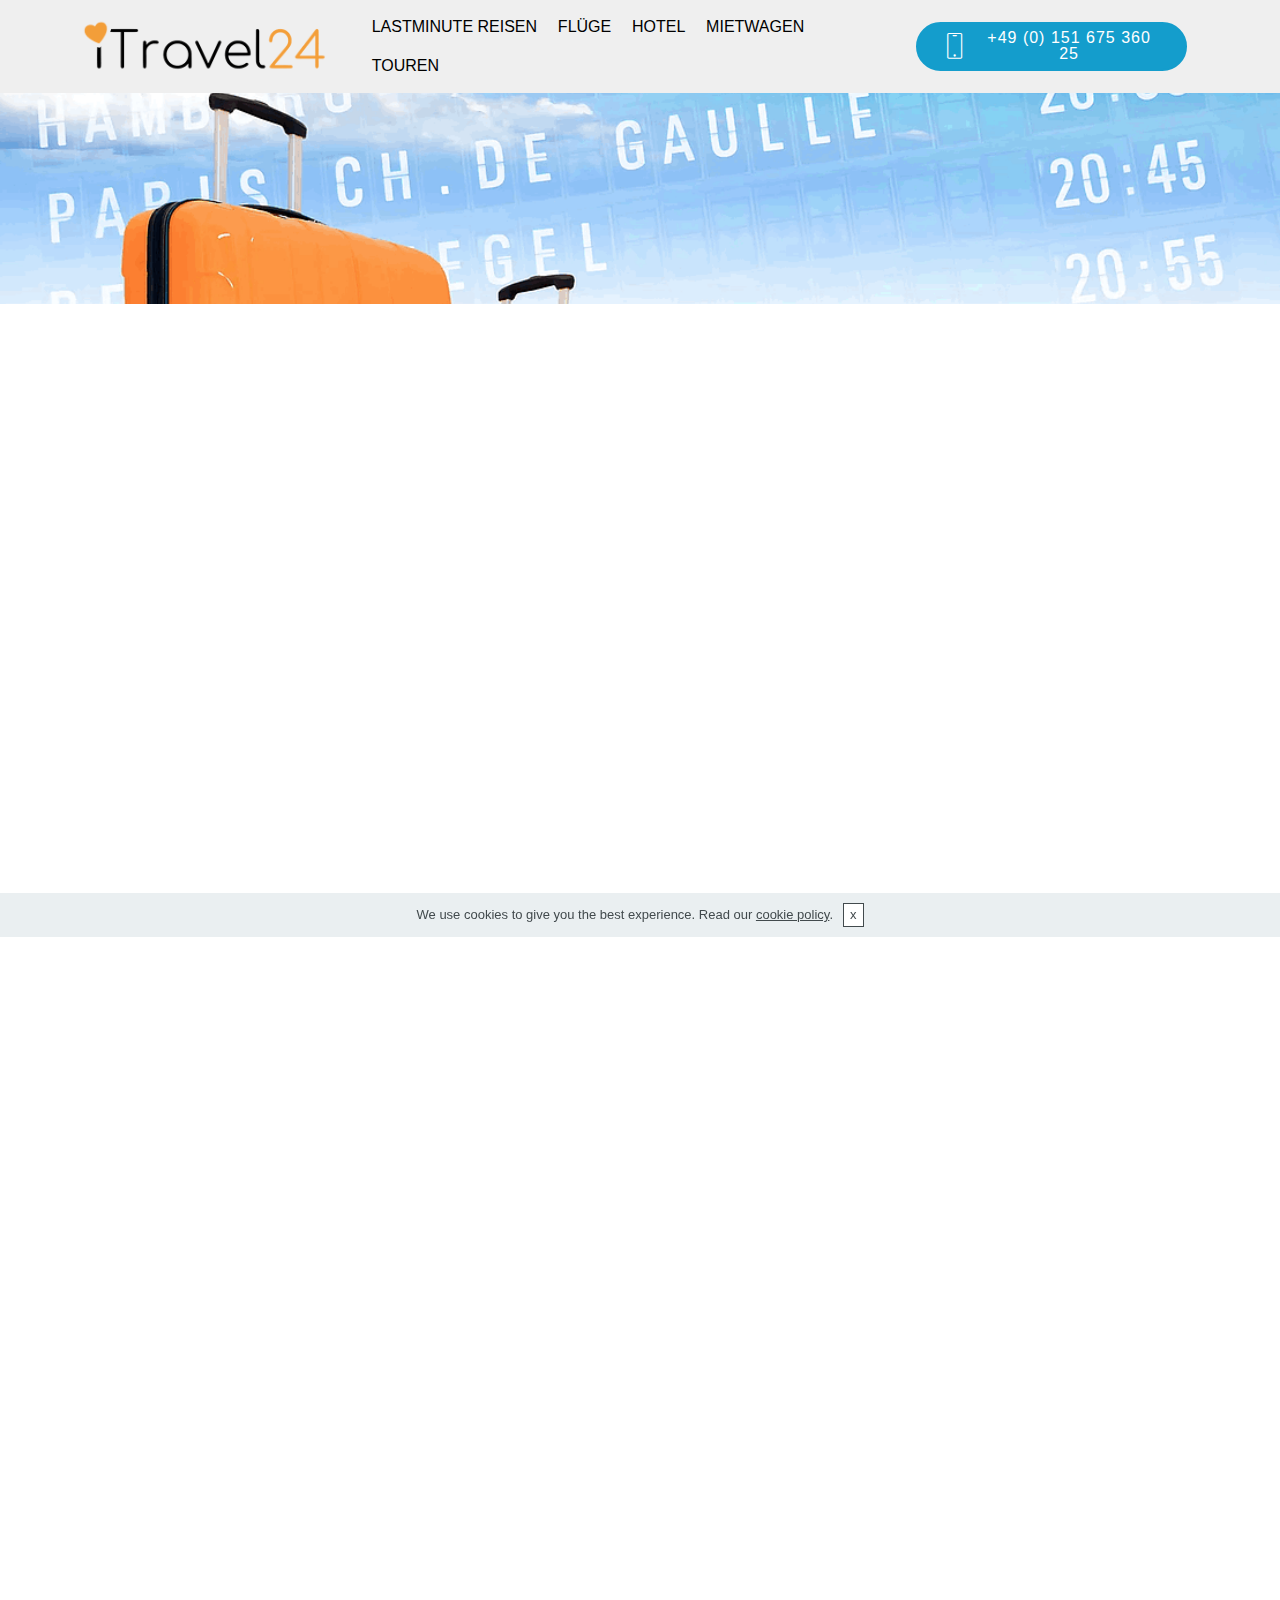
<file: page6.html>
<!DOCTYPE html>
<html  >
<head>
  
  <meta charset="UTF-8">
  <meta http-equiv="X-UA-Compatible" content="IE=edge">
  
  <meta name="viewport" content="width=device-width, initial-scale=1, minimum-scale=1">
  <link rel="shortcut icon" href="assets/images/screenshot-2019-07-15-17.06.28-128x130.png" type="image/x-icon">
  <meta name="description" content="">
  
  <title>AGB</title>
  <link rel="stylesheet" href="assets/web/assets/mobirise-icons/mobirise-icons.css">
  <link rel="stylesheet" href="assets/tether/tether.min.css">
  <link rel="stylesheet" href="assets/soundcloud-plugin/style.css">
  <link rel="stylesheet" href="assets/bootstrap/css/bootstrap.min.css">
  <link rel="stylesheet" href="assets/bootstrap/css/bootstrap-grid.min.css">
  <link rel="stylesheet" href="assets/bootstrap/css/bootstrap-reboot.min.css">
  <link rel="stylesheet" href="assets/socicon/css/styles.css">
  <link rel="stylesheet" href="assets/dropdown/css/style.css">
  <link rel="stylesheet" href="assets/animatecss/animate.min.css">
  <link rel="stylesheet" href="assets/theme/css/style.css">
  <link rel="stylesheet" href="assets/mobirise/css/mbr-additional.css" type="text/css">
  
  
  
<meta name="theme-color" content="#149dcc">
<link rel="manifest" href="manifest.json">
<script src="sw-connect.js"></script></head>
<body>
  <section class="menu cid-rwbuIutCMX" once="menu" id="menu2-13">

    

    <nav class="navbar navbar-expand beta-menu navbar-dropdown align-items-center navbar-fixed-top navbar-toggleable-sm">
        <button class="navbar-toggler navbar-toggler-right" type="button" data-toggle="collapse" data-target="#navbarSupportedContent" aria-controls="navbarSupportedContent" aria-expanded="false" aria-label="Toggle navigation">
            <div class="hamburger">
                <span></span>
                <span></span>
                <span></span>
                <span></span>
            </div>
        </button>
        <div class="menu-logo">
            <div class="navbar-brand">
                <span class="navbar-logo">
                    <a href="#">
                        <img src="assets/images/screenshot-2019-06-08-22.49.42-540x130.png" alt="" title="" style="height: 3.8rem;">
                    </a>
                </span>
                
            </div>
        </div>
        <div class="collapse navbar-collapse" id="navbarSupportedContent">
            <ul class="navbar-nav nav-dropdown" data-app-modern-menu="true"><li class="nav-item">
                    <a class="nav-link link text-black display-4" href="index.html">LASTMINUTE REISEN</a>
                </li>
                <li class="nav-item">
                    <a class="nav-link link text-black display-4" href="page4.html">FLÜGE</a>
                </li><li class="nav-item"><a class="nav-link link text-black display-4" href="page3.html">HOTEL</a></li><li class="nav-item"><a class="nav-link link text-black display-4" href="page2.html">MIETWAGEN</a></li><li class="nav-item"><a class="nav-link link text-black display-4" href="https://www.getyourguide.de/?partner_id=8UJ0ON1&utm_medium=affiliate&placement=other">TOUREN &nbsp;</a></li></ul>
            <div class="navbar-buttons mbr-section-btn"><a class="btn btn-sm btn-primary display-4" href="tel:+1-234-567-8901">
                    <span class="btn-icon mbri-mobile mbr-iconfont mbr-iconfont-btn">
                    </span>
                    +49 (0) 151 675 360 25</a></div>
        </div>
    </nav>
</section>

<section class="mbr-section content5 cid-rwbuIv6f2Y mbr-parallax-background" id="content5-14">

    

    

    <div class="container">
        <div class="media-container-row">
            <div class="title col-12 col-md-8">
                <h2 class="align-center mbr-bold mbr-white pb-3 mbr-fonts-style display-1"><br>&nbsp; &nbsp; &nbsp; &nbsp; &nbsp; &nbsp; &nbsp; &nbsp; &nbsp; &nbsp;&nbsp;</h2>
                <h3 class="mbr-section-subtitle align-center mbr-light mbr-white pb-3 mbr-fonts-style display-5"></h3>
                
                
            </div>
        </div>
    </div>
</section>

<section class="header1 cid-rwbuIvwaaz" id="header16-15">

    

    

     <div class="container-fluid">
               
              <iframe name="myFrame" width="100%" height="3100px" scrolling="yes" frameborder="0" src="https://b2b.specials.de/index/jump/121/2798/991688/?action=search&amp;from=15&amp;to=30&amp;duration=7-7&amp;price_max=5000"></iframe>                

   </div>

</section>

<section class="cid-rwbuIvPQRg" id="footer2-16">

    

    

    <div class="container">
        <div class="media-container-row content mbr-white">
            <div class="col-12 col-md-3 mbr-fonts-style display-7">
                <p class="mbr-text"><strong>Reisebüroinhaber</strong><br>
                    <br>Matthias Heinke<br>Carrer del Pinsa 21-1&nbsp;<br>07470 Puerto Pollensa<br>Mallorca/Spain&nbsp;<br>
                    <br>
                    <br><strong>Kontakte</strong>
                    <br>
                    <br>E-Mail: info@lastminute24.info<br>Tel: +49 (0) 151 675 360 25&nbsp;<br></p>
            </div>
            <div class="col-12 col-md-3 mbr-fonts-style display-7">
                <p class="mbr-text">
                    <strong>Links</strong>
                    <br>
                    <br>Impressum<br>AGB<br>Datenschutz<br><br><br>
                    <br><strong>Feedback</strong>
                    <br>
                    <br>Jeder der auch so ein Reiseportal möchte, der kann sich hier direkt bei mir melden und ich erstelle Dir kostenlos <br>ein eigenes Reiseportal!</p>
            </div>
            <div class="col-12 col-md-6">
                <div class="google-map"><iframe frameborder="0" style="border:0" src="https://www.google.com/maps/embed/v1/place?key=AIzaSyCy9r70T3NYf3PhvVflTo0_zdif2_IoIYs&amp;q=place_id:EjxDYXJyZXIgZGVsIFBpbnPDoCwgMjEsIDA3NDcwIFBvbGxlbsOnYSwgSWxsZXMgQmFsZWFycywgU3BhaW4iGhIYChQKEglhGhlEHdWXEhH3i7kKNR6srRAV" allowfullscreen=""></iframe></div>
            </div>
        </div>
        <div class="footer-lower">
            <div class="media-container-row">
                <div class="col-sm-12">
                    <hr>
                </div>
            </div>
            <div class="media-container-row mbr-white">
                <div class="col-sm-6 copyright">
                    <p class="mbr-text mbr-fonts-style display-7">
                        © Copyright 2019 iTravel24 - All Rights Reserved
                    </p>
                </div>
                <div class="col-md-6">
                    <div class="social-list align-right">
                        <div class="soc-item">
                            
                                <span class="mbr-iconfont mbr-iconfont-social socicon-twitter socicon"></span>
                            
                        </div>
                        <div class="soc-item">
                            
                                <span class="mbr-iconfont mbr-iconfont-social socicon-facebook socicon"></span>
                            
                        </div>
                        <div class="soc-item">
                            
                                <span class="mbr-iconfont mbr-iconfont-social socicon-youtube socicon"></span>
                            
                        </div>
                        
                        
                        
                    </div>
                </div>
            </div>
        </div>
    </div>
</section>


  <script src="assets/web/assets/jquery/jquery.min.js"></script>
  <script src="assets/popper/popper.min.js"></script>
  <script src="assets/tether/tether.min.js"></script>
  <script src="assets/bootstrap/js/bootstrap.min.js"></script>
  <script src="assets/smoothscroll/smooth-scroll.js"></script>
  <script src="assets/dropdown/js/nav-dropdown.js"></script>
  <script src="assets/dropdown/js/navbar-dropdown.js"></script>
  <script src="assets/touchswipe/jquery.touch-swipe.min.js"></script>
  <script src="assets/viewportchecker/jquery.viewportchecker.js"></script>
  <script src="assets/parallax/jarallax.min.js"></script>
  <script src="assets/cookies-alert-plugin/cookies-alert-core.js"></script>
  <script src="assets/cookies-alert-plugin/cookies-alert-script.js"></script>
  <script src="assets/theme/js/script.js"></script>
  
  
  <input name="animation" type="hidden">
  <input name="cookieData" type="hidden"data-cookie-colorText='#424a4d' data-cookie-colorBg='rgba(234, 239, 241, 0.99)' data-cookie-colorButton='#ffffff' data-cookie-colorLink='#424a4d' data-cookie-underlineLink='true' data-cookie-text="We use cookies to give you the best experience. Read our <a href='privacy.html'>cookie policy</a>.">
  </body>
</html>
</file>
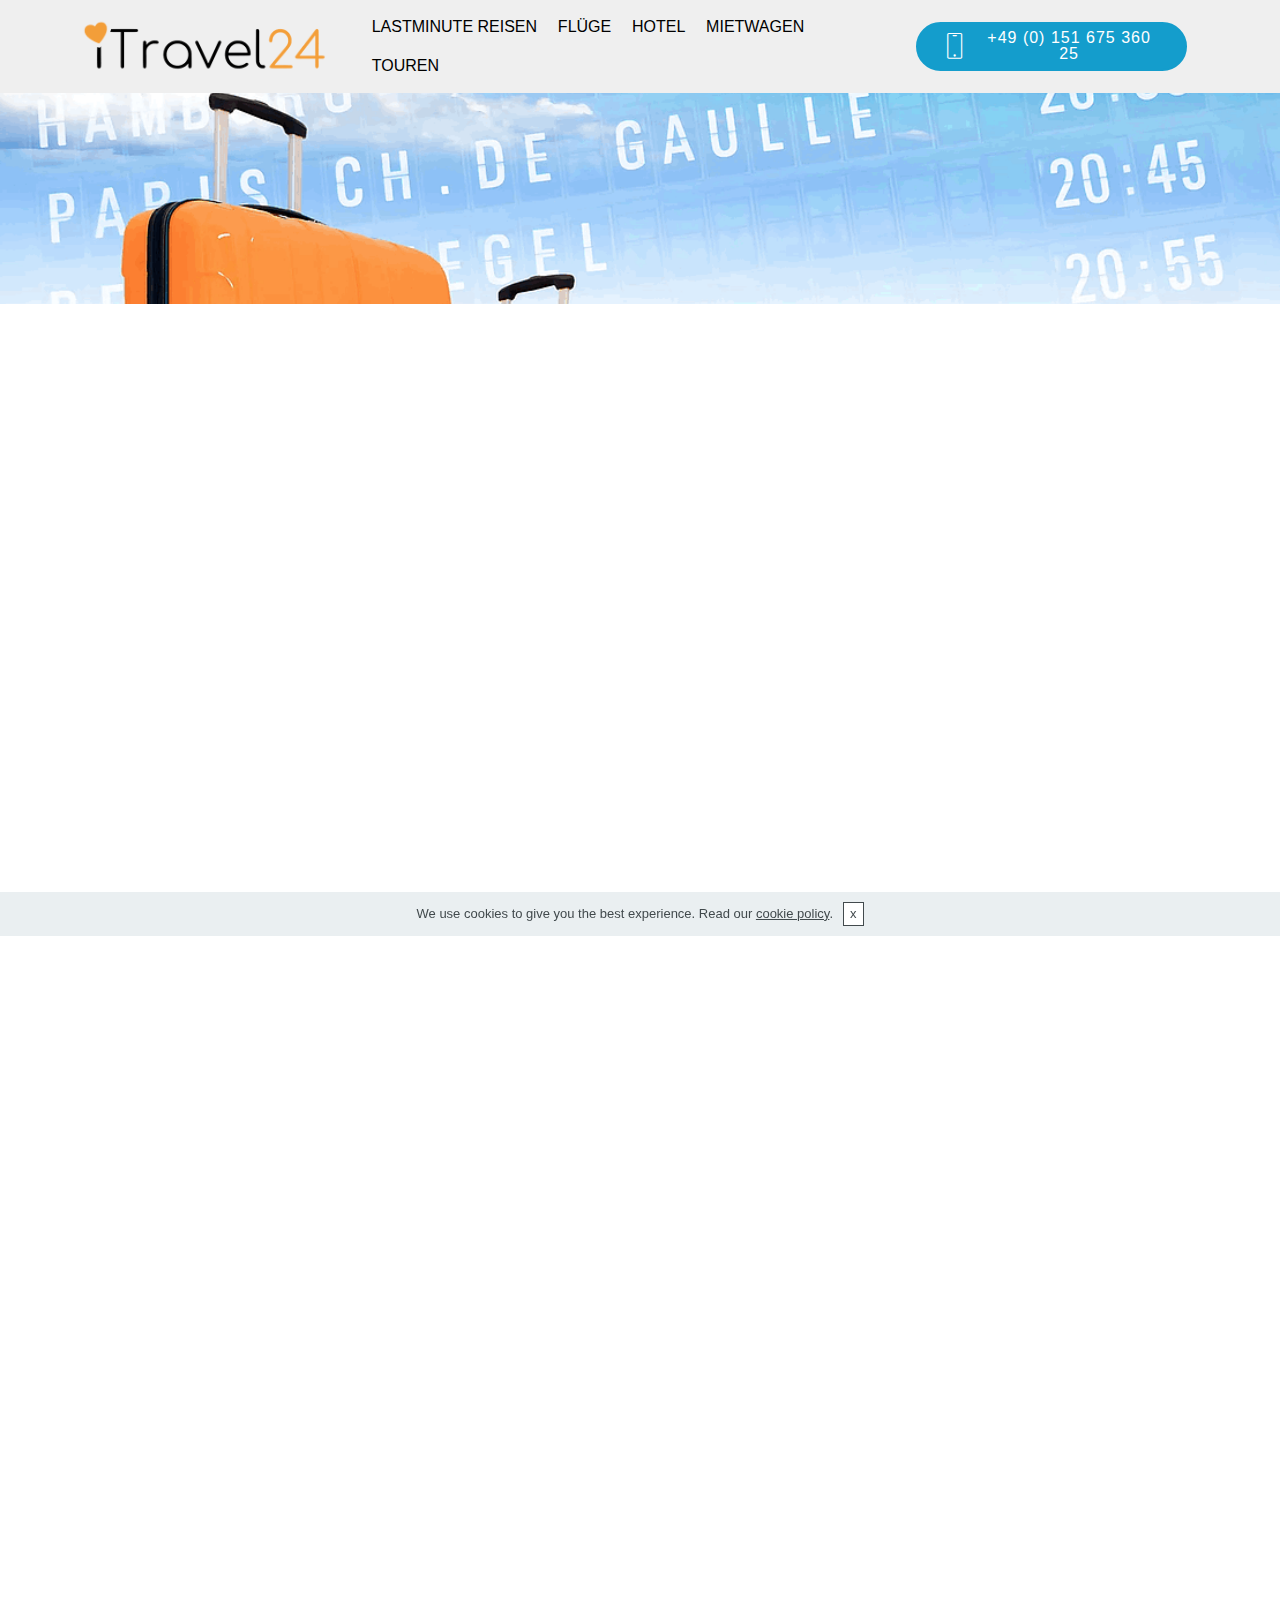
<file: page7.html>
<!DOCTYPE html>
<html  >
<head>
  
  <meta charset="UTF-8">
  <meta http-equiv="X-UA-Compatible" content="IE=edge">
  
  <meta name="viewport" content="width=device-width, initial-scale=1, minimum-scale=1">
  <link rel="shortcut icon" href="assets/images/screenshot-2019-07-15-17.06.28-128x130.png" type="image/x-icon">
  <meta name="description" content="">
  
  <title>Datenschutz</title>
  <link rel="stylesheet" href="assets/web/assets/mobirise-icons/mobirise-icons.css">
  <link rel="stylesheet" href="assets/tether/tether.min.css">
  <link rel="stylesheet" href="assets/soundcloud-plugin/style.css">
  <link rel="stylesheet" href="assets/bootstrap/css/bootstrap.min.css">
  <link rel="stylesheet" href="assets/bootstrap/css/bootstrap-grid.min.css">
  <link rel="stylesheet" href="assets/bootstrap/css/bootstrap-reboot.min.css">
  <link rel="stylesheet" href="assets/socicon/css/styles.css">
  <link rel="stylesheet" href="assets/dropdown/css/style.css">
  <link rel="stylesheet" href="assets/animatecss/animate.min.css">
  <link rel="stylesheet" href="assets/theme/css/style.css">
  <link rel="stylesheet" href="assets/mobirise/css/mbr-additional.css" type="text/css">
  
  
  
<meta name="theme-color" content="#149dcc">
<link rel="manifest" href="manifest.json">
<script src="sw-connect.js"></script></head>
<body>
  <section class="menu cid-rwbuJI05iL" once="menu" id="menu2-17">

    

    <nav class="navbar navbar-expand beta-menu navbar-dropdown align-items-center navbar-fixed-top navbar-toggleable-sm">
        <button class="navbar-toggler navbar-toggler-right" type="button" data-toggle="collapse" data-target="#navbarSupportedContent" aria-controls="navbarSupportedContent" aria-expanded="false" aria-label="Toggle navigation">
            <div class="hamburger">
                <span></span>
                <span></span>
                <span></span>
                <span></span>
            </div>
        </button>
        <div class="menu-logo">
            <div class="navbar-brand">
                <span class="navbar-logo">
                    <a href="#">
                        <img src="assets/images/screenshot-2019-06-08-22.49.42-540x130.png" alt="" title="" style="height: 3.8rem;">
                    </a>
                </span>
                
            </div>
        </div>
        <div class="collapse navbar-collapse" id="navbarSupportedContent">
            <ul class="navbar-nav nav-dropdown" data-app-modern-menu="true"><li class="nav-item">
                    <a class="nav-link link text-black display-4" href="index.html">LASTMINUTE REISEN</a>
                </li>
                <li class="nav-item">
                    <a class="nav-link link text-black display-4" href="page4.html">FLÜGE</a>
                </li><li class="nav-item"><a class="nav-link link text-black display-4" href="page3.html">HOTEL</a></li><li class="nav-item"><a class="nav-link link text-black display-4" href="page2.html">MIETWAGEN</a></li><li class="nav-item"><a class="nav-link link text-black display-4" href="https://www.getyourguide.de/?partner_id=8UJ0ON1&utm_medium=affiliate&placement=other">TOUREN &nbsp;</a></li></ul>
            <div class="navbar-buttons mbr-section-btn"><a class="btn btn-sm btn-primary display-4" href="tel:+1-234-567-8901">
                    <span class="btn-icon mbri-mobile mbr-iconfont mbr-iconfont-btn">
                    </span>
                    +49 (0) 151 675 360 25</a></div>
        </div>
    </nav>
</section>

<section class="mbr-section content5 cid-rwbuJIo51x mbr-parallax-background" id="content5-18">

    

    

    <div class="container">
        <div class="media-container-row">
            <div class="title col-12 col-md-8">
                <h2 class="align-center mbr-bold mbr-white pb-3 mbr-fonts-style display-1"><br>&nbsp; &nbsp; &nbsp; &nbsp; &nbsp; &nbsp; &nbsp; &nbsp; &nbsp; &nbsp;&nbsp;</h2>
                <h3 class="mbr-section-subtitle align-center mbr-light mbr-white pb-3 mbr-fonts-style display-5"></h3>
                
                
            </div>
        </div>
    </div>
</section>

<section class="header1 cid-rwbuJIKfbY" id="header16-19">

    

    

     <div class="container-fluid">
               
              <iframe name="myFrame" width="100%" height="3100px" scrolling="yes" frameborder="0" src="https://b2b.specials.de/index/jump/121/2798/991688/?action=search&amp;from=15&amp;to=30&amp;duration=7-7&amp;price_max=5000"></iframe>                

   </div>

</section>

<section class="cid-rwbuJJ8IDq" id="footer2-1a">

    

    

    <div class="container">
        <div class="media-container-row content mbr-white">
            <div class="col-12 col-md-3 mbr-fonts-style display-7">
                <p class="mbr-text"><strong>Reisebüroinhaber</strong><br>
                    <br>Matthias Heinke<br>Carrer del Pinsa 21-1&nbsp;<br>07470 Puerto Pollensa<br>Mallorca/Spain&nbsp;<br>
                    <br>
                    <br><strong>Kontakte</strong>
                    <br>
                    <br>E-Mail: info@lastminute24.info<br>Tel: +49 (0) 151 675 360 25&nbsp;<br></p>
            </div>
            <div class="col-12 col-md-3 mbr-fonts-style display-7">
                <p class="mbr-text">
                    <strong>Links</strong>
                    <br>
                    <br>Impressum<br>AGB<br>Datenschutz<br><br><br>
                    <br><strong>Feedback</strong>
                    <br>
                    <br>Jeder der auch so ein Reiseportal möchte, der kann sich hier direkt bei mir melden und ich erstelle Dir kostenlos <br>ein eigenes Reiseportal!</p>
            </div>
            <div class="col-12 col-md-6">
                <div class="google-map"><iframe frameborder="0" style="border:0" src="https://www.google.com/maps/embed/v1/place?key=AIzaSyCy9r70T3NYf3PhvVflTo0_zdif2_IoIYs&amp;q=place_id:EjxDYXJyZXIgZGVsIFBpbnPDoCwgMjEsIDA3NDcwIFBvbGxlbsOnYSwgSWxsZXMgQmFsZWFycywgU3BhaW4iGhIYChQKEglhGhlEHdWXEhH3i7kKNR6srRAV" allowfullscreen=""></iframe></div>
            </div>
        </div>
        <div class="footer-lower">
            <div class="media-container-row">
                <div class="col-sm-12">
                    <hr>
                </div>
            </div>
            <div class="media-container-row mbr-white">
                <div class="col-sm-6 copyright">
                    <p class="mbr-text mbr-fonts-style display-7">
                        © Copyright 2019 iTravel24 - All Rights Reserved
                    </p>
                </div>
                <div class="col-md-6">
                    <div class="social-list align-right">
                        <div class="soc-item">
                            
                                <span class="mbr-iconfont mbr-iconfont-social socicon-twitter socicon"></span>
                            
                        </div>
                        <div class="soc-item">
                            
                                <span class="mbr-iconfont mbr-iconfont-social socicon-facebook socicon"></span>
                            
                        </div>
                        <div class="soc-item">
                            
                                <span class="mbr-iconfont mbr-iconfont-social socicon-youtube socicon"></span>
                            
                        </div>
                        
                        
                        
                    </div>
                </div>
            </div>
        </div>
    </div>
</section>


  <script src="assets/web/assets/jquery/jquery.min.js"></script>
  <script src="assets/popper/popper.min.js"></script>
  <script src="assets/tether/tether.min.js"></script>
  <script src="assets/bootstrap/js/bootstrap.min.js"></script>
  <script src="assets/smoothscroll/smooth-scroll.js"></script>
  <script src="assets/dropdown/js/nav-dropdown.js"></script>
  <script src="assets/dropdown/js/navbar-dropdown.js"></script>
  <script src="assets/touchswipe/jquery.touch-swipe.min.js"></script>
  <script src="assets/viewportchecker/jquery.viewportchecker.js"></script>
  <script src="assets/parallax/jarallax.min.js"></script>
  <script src="assets/cookies-alert-plugin/cookies-alert-core.js"></script>
  <script src="assets/cookies-alert-plugin/cookies-alert-script.js"></script>
  <script src="assets/theme/js/script.js"></script>
  
  
  <input name="animation" type="hidden">
  <input name="cookieData" type="hidden"data-cookie-colorText='#424a4d' data-cookie-colorBg='rgba(234, 239, 241, 0.99)' data-cookie-colorButton='#ffffff' data-cookie-colorLink='#424a4d' data-cookie-underlineLink='true' data-cookie-text="We use cookies to give you the best experience. Read our <a href='privacy.html'>cookie policy</a>.">
  </body>
</html>
</file>
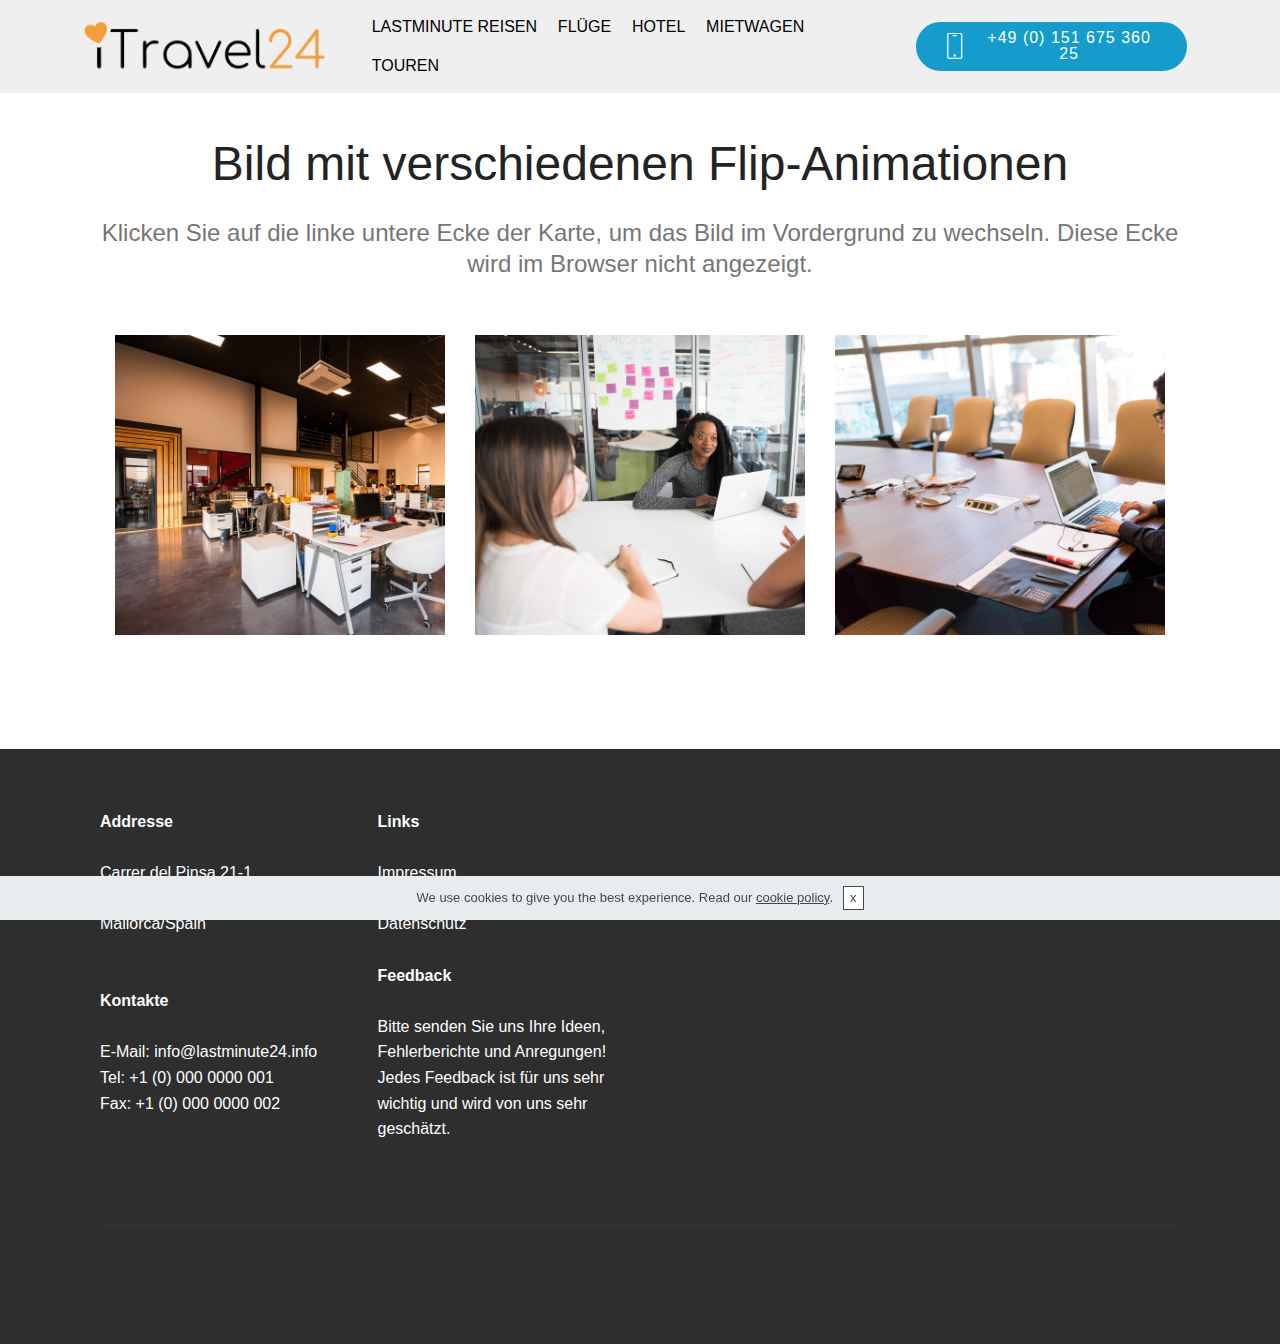
<file: touren.html>
<!DOCTYPE html>
<html  >
<head>
  
  <meta charset="UTF-8">
  <meta http-equiv="X-UA-Compatible" content="IE=edge">
  
  <meta name="viewport" content="width=device-width, initial-scale=1, minimum-scale=1">
  <link rel="shortcut icon" href="assets/images/screenshot-2019-07-15-17.06.28-128x130.png" type="image/x-icon">
  <meta name="description" content="">
  
  <title>Touren</title>
  <link rel="stylesheet" href="assets/web/assets/mobirise-icons/mobirise-icons.css">
  <link rel="stylesheet" href="assets/tether/tether.min.css">
  <link rel="stylesheet" href="assets/soundcloud-plugin/style.css">
  <link rel="stylesheet" href="assets/bootstrap/css/bootstrap.min.css">
  <link rel="stylesheet" href="assets/bootstrap/css/bootstrap-grid.min.css">
  <link rel="stylesheet" href="assets/bootstrap/css/bootstrap-reboot.min.css">
  <link rel="stylesheet" href="assets/socicon/css/styles.css">
  <link rel="stylesheet" href="assets/dropdown/css/style.css">
  <link rel="stylesheet" href="assets/animatecss/animate.min.css">
  <link rel="stylesheet" href="assets/theme/css/style.css">
  <link rel="stylesheet" href="assets/mobirise/css/mbr-additional.css" type="text/css">
  
  
  
<meta name="theme-color" content="#149dcc">
<link rel="manifest" href="manifest.json">
<script src="sw-connect.js"></script></head>
<body>
  <section class="menu cid-rsPL93iNws" once="menu" id="menu2-4">

    

    <nav class="navbar navbar-expand beta-menu navbar-dropdown align-items-center navbar-fixed-top navbar-toggleable-sm">
        <button class="navbar-toggler navbar-toggler-right" type="button" data-toggle="collapse" data-target="#navbarSupportedContent" aria-controls="navbarSupportedContent" aria-expanded="false" aria-label="Toggle navigation">
            <div class="hamburger">
                <span></span>
                <span></span>
                <span></span>
                <span></span>
            </div>
        </button>
        <div class="menu-logo">
            <div class="navbar-brand">
                <span class="navbar-logo">
                    <a href="#">
                        <img src="assets/images/screenshot-2019-06-08-22.49.42-540x130.png" alt="" title="" style="height: 3.8rem;">
                    </a>
                </span>
                
            </div>
        </div>
        <div class="collapse navbar-collapse" id="navbarSupportedContent">
            <ul class="navbar-nav nav-dropdown" data-app-modern-menu="true"><li class="nav-item">
                    <a class="nav-link link text-black display-4" href="index.html">LASTMINUTE REISEN</a>
                </li>
                <li class="nav-item">
                    <a class="nav-link link text-black display-4" href="page4.html">FLÜGE</a>
                </li><li class="nav-item"><a class="nav-link link text-black display-4" href="page3.html">HOTEL</a></li><li class="nav-item"><a class="nav-link link text-black display-4" href="page2.html">MIETWAGEN</a></li><li class="nav-item"><a class="nav-link link text-black display-4" href="https://www.getyourguide.de/?partner_id=8UJ0ON1&utm_medium=affiliate&placement=other">TOUREN &nbsp;</a></li></ul>
            <div class="navbar-buttons mbr-section-btn"><a class="btn btn-sm btn-primary display-4" href="tel:+1-234-567-8901">
                    <span class="btn-icon mbri-mobile mbr-iconfont mbr-iconfont-btn">
                    </span>
                    +49 (0) 151 675 360 25</a></div>
        </div>
    </nav>
</section>

<section class="features15 cid-rsPWcqBTzw" id="features15-h">

    

    
    <div class="container">
        <h2 class="mbr-section-title pb-3 align-center mbr-fonts-style display-2">
            Bild mit verschiedenen Flip-Animationen
        </h2>
        <h3 class="mbr-section-subtitle display-5 align-center mbr-fonts-style">
            Klicken Sie auf die linke untere Ecke der Karte, um das Bild im Vordergrund zu wechseln. Diese Ecke wird im Browser nicht angezeigt.
        </h3>

        <div class="media-container-row container pt-5 mt-2">

            <div class="col-12 col-md-6 mb-4 col-lg-4">
                <div class="card flip-card p-5 align-center">
                    <div class="card-front card_cont">
                        <img src="assets/images/background1.jpg" alt="">
                    </div>
                    <div class="card_back card_cont">
                        <h4 class="card-title display-5 py-2 mbr-fonts-style">
                            Über 400 Umwerfende Blocks
                        </h4>
                        <p class="mbr-text mbr-fonts-style display-7">
                            Mobirise verfügt über mehrere Themen, die Slider, Gallerien, Artikel, Counters, Countdowns, Full-Screen-Intros und viel mehr enthalten.
                        </p>
                    </div>
                </div>
            </div>

            <div class="col-12 col-md-6 mb-4 col-lg-4">
                
                <div class="card flip-card p-5 align-center">
                    <div class="card-front card_cont">
                        <img src="assets/images/background2.jpg" alt="">
                    </div>
                    <div class="card_back card_cont">
                        <h4 class="card-title py-2 mbr-fonts-style display-5">
                            Leicht und Einfach zu Gebrauchen
                        </h4>
                        <p class="mbr-text mbr-fonts-style display-7">
                            Ziehen Sie Blocks auf Ihre Seite, bearbeiten Sie den Inhalt und veröffentlichen Sie Ihre Website – da braucht keine technischen Fähigkeiten.
                        </p>
                    </div>
                </div>
            </div>
            
            <div class="col-12 col-md-6 mb-4 col-lg-4">
                <div class="card flip-card p-5 align-center">
                    <div class="card-front card_cont">
                        <img src="assets/images/background3.jpg" alt="">
                    </div>
                    <div class="card_back card_cont">
                        <h4 class="card-title py-2 mbr-fonts-style display-5">
                            Unbegrenzt viele Sites
                        </h4>
                        <p class="mbr-text mbr-fonts-style display-7">
                            Mobirise ermöglicht Ihnen auch so viele Websites zu erstellen, wie Sie möchten. 
                        </p>
                    </div>
                </div> 
            </div>

            
        </div>
</div></section>

<section class="cid-rsPL94k6Sn" id="footer2-6">

    

    

    <div class="container">
        <div class="media-container-row content mbr-white">
            <div class="col-12 col-md-3 mbr-fonts-style display-7">
                <p class="mbr-text">
                    <strong>Addresse</strong>
                    <br>
                    <br>Carrer del Pinsa 21-1&nbsp;<br>07470 Puerto Pollensa<br>Mallorca/Spain&nbsp;<br>
                    <br>
                    <br><strong>Kontakte</strong>
                    <br>
                    <br>E-Mail: info@lastminute24.info<br>Tel: +1 (0) 000 0000 001
                    <br>Fax: +1 (0) 000 0000 002
                </p>
            </div>
            <div class="col-12 col-md-3 mbr-fonts-style display-7">
                <p class="mbr-text">
                    <strong>Links</strong>
                    <br>
                    <br>Impressum<br>AGB<br>Datenschutz<br>
                    <br><strong>Feedback</strong>
                    <br>
                    <br>Bitte senden Sie uns Ihre Ideen, Fehlerberichte und Anregungen! Jedes Feedback ist für uns sehr wichtig und wird von uns sehr geschätzt.
                </p>
            </div>
            <div class="col-12 col-md-6">
                <div class="google-map"><iframe frameborder="0" style="border:0" src="https://www.google.com/maps/embed/v1/place?key=AIzaSyAEIpgj38KyLFELm2bK9Y7krBkz1K-cMq8&amp;q=place_id:EjxDYXJyZXIgZGVsIFBpbnPDoCwgMjEsIDA3NDcwIFBvbGxlbsOnYSwgSWxsZXMgQmFsZWFycywgU3BhaW4iGhIYChQKEglhGhlEHdWXEhH3i7kKNR6srRAV" allowfullscreen=""></iframe></div>
            </div>
        </div>
        <div class="footer-lower">
            <div class="media-container-row">
                <div class="col-sm-12">
                    <hr>
                </div>
            </div>
            <div class="media-container-row mbr-white">
                <div class="col-sm-6 copyright">
                    <p class="mbr-text mbr-fonts-style display-7">
                        © Copyright 2019 Lastminute24 - All Rights Reserved
                    </p>
                </div>
                <div class="col-md-6">
                    <div class="social-list align-right">
                        <div class="soc-item">
                            <a href="https://twitter.com/mobirise" target="_blank">
                                <span class="socicon-twitter socicon mbr-iconfont mbr-iconfont-social"></span>
                            </a>
                        </div>
                        <div class="soc-item">
                            <a href="https://www.facebook.com/pages/Mobirise/1616226671953247" target="_blank">
                                <span class="socicon-facebook socicon mbr-iconfont mbr-iconfont-social"></span>
                            </a>
                        </div>
                        <div class="soc-item">
                            <a href="https://www.youtube.com/c/mobirise" target="_blank">
                                <span class="socicon-youtube socicon mbr-iconfont mbr-iconfont-social"></span>
                            </a>
                        </div>
                        <div class="soc-item">
                            <a href="https://instagram.com/mobirise" target="_blank">
                                <span class="socicon-instagram socicon mbr-iconfont mbr-iconfont-social"></span>
                            </a>
                        </div>
                        <div class="soc-item">
                            <a href="https://plus.google.com/u/0/+Mobirise" target="_blank">
                                <span class="socicon-googleplus socicon mbr-iconfont mbr-iconfont-social"></span>
                            </a>
                        </div>
                        <div class="soc-item">
                            <a href="https://www.behance.net/Mobirise" target="_blank">
                                <span class="socicon-behance socicon mbr-iconfont mbr-iconfont-social"></span>
                            </a>
                        </div>
                    </div>
                </div>
            </div>
        </div>
    </div>
</section>


  <script src="assets/web/assets/jquery/jquery.min.js"></script>
  <script src="assets/popper/popper.min.js"></script>
  <script src="assets/tether/tether.min.js"></script>
  <script src="assets/bootstrap/js/bootstrap.min.js"></script>
  <script src="assets/smoothscroll/smooth-scroll.js"></script>
  <script src="assets/dropdown/js/nav-dropdown.js"></script>
  <script src="assets/dropdown/js/navbar-dropdown.js"></script>
  <script src="assets/touchswipe/jquery.touch-swipe.min.js"></script>
  <script src="assets/viewportchecker/jquery.viewportchecker.js"></script>
  <script src="assets/mbr-flip-card/mbr-flip-card.js"></script>
  <script src="assets/cookies-alert-plugin/cookies-alert-core.js"></script>
  <script src="assets/cookies-alert-plugin/cookies-alert-script.js"></script>
  <script src="assets/theme/js/script.js"></script>
  
  
  <input name="animation" type="hidden">
  <input name="cookieData" type="hidden"data-cookie-colorText='#424a4d' data-cookie-colorBg='rgba(234, 239, 241, 0.99)' data-cookie-colorButton='#ffffff' data-cookie-colorLink='#424a4d' data-cookie-underlineLink='true' data-cookie-text="We use cookies to give you the best experience. Read our <a href='privacy.html'>cookie policy</a>.">
  </body>
</html>
</file>
<file: assets/web/assets/mobirise-icons/mobirise-icons.css>
@font-face {
  font-family: 'MobiriseIcons';
  src:  url('mobirise-icons.eot?spat4u');
  src:  url('mobirise-icons.eot?spat4u#iefix') format('embedded-opentype'),
    url('mobirise-icons.ttf?spat4u') format('truetype'),
    url('mobirise-icons.woff?spat4u') format('woff'),
    url('mobirise-icons.svg?spat4u#MobiriseIcons') format('svg');
  font-weight: normal;
  font-style: normal;
}

[class^="mbri-"], [class*=" mbri-"] {
  /* use !important to prevent issues with browser extensions that change fonts */
  font-family: MobiriseIcons !important;
  speak: none;
  font-style: normal;
  font-weight: normal;
  font-variant: normal;
  text-transform: none;
  line-height: 1;

  /* Better Font Rendering =========== */
  -webkit-font-smoothing: antialiased;
  -moz-osx-font-smoothing: grayscale;
}

.mbri-add-submenu:before {
  content: "\e900";
}
.mbri-alert:before {
  content: "\e901";
}
.mbri-align-center:before {
  content: "\e902";
}
.mbri-align-justify:before {
  content: "\e903";
}
.mbri-align-left:before {
  content: "\e904";
}
.mbri-align-right:before {
  content: "\e905";
}
.mbri-android:before {
  content: "\e906";
}
.mbri-apple:before {
  content: "\e907";
}
.mbri-arrow-down:before {
  content: "\e908";
}
.mbri-arrow-next:before {
  content: "\e909";
}
.mbri-arrow-prev:before {
  content: "\e90a";
}
.mbri-arrow-up:before {
  content: "\e90b";
}
.mbri-bold:before {
  content: "\e90c";
}
.mbri-bookmark:before {
  content: "\e90d";
}
.mbri-bootstrap:before {
  content: "\e90e";
}
.mbri-briefcase:before {
  content: "\e90f";
}
.mbri-browse:before {
  content: "\e910";
}
.mbri-bulleted-list:before {
  content: "\e911";
}
.mbri-calendar:before {
  content: "\e912";
}
.mbri-camera:before {
  content: "\e913";
}
.mbri-cart-add:before {
  content: "\e914";
}
.mbri-cart-full:before {
  content: "\e915";
}
.mbri-cash:before {
  content: "\e916";
}
.mbri-change-style:before {
  content: "\e917";
}
.mbri-chat:before {
  content: "\e918";
}
.mbri-clock:before {
  content: "\e919";
}
.mbri-close:before {
  content: "\e91a";
}
.mbri-cloud:before {
  content: "\e91b";
}
.mbri-code:before {
  content: "\e91c";
}
.mbri-contact-form:before {
  content: "\e91d";
}
.mbri-credit-card:before {
  content: "\e91e";
}
.mbri-cursor-click:before {
  content: "\e91f";
}
.mbri-cust-feedback:before {
  content: "\e920";
}
.mbri-database:before {
  content: "\e921";
}
.mbri-delivery:before {
  content: "\e922";
}
.mbri-desktop:before {
  content: "\e923";
}
.mbri-devices:before {
  content: "\e924";
}
.mbri-down:before {
  content: "\e925";
}
.mbri-download:before {
  content: "\e989";
}
.mbri-drag-n-drop:before {
  content: "\e927";
}
.mbri-drag-n-drop2:before {
  content: "\e928";
}
.mbri-edit:before {
  content: "\e929";
}
.mbri-edit2:before {
  content: "\e92a";
}
.mbri-error:before {
  content: "\e92b";
}
.mbri-extension:before {
  content: "\e92c";
}
.mbri-features:before {
  content: "\e92d";
}
.mbri-file:before {
  content: "\e92e";
}
.mbri-flag:before {
  content: "\e92f";
}
.mbri-folder:before {
  content: "\e930";
}
.mbri-gift:before {
  content: "\e931";
}
.mbri-github:before {
  content: "\e932";
}
.mbri-globe:before {
  content: "\e933";
}
.mbri-globe-2:before {
  content: "\e934";
}
.mbri-growing-chart:before {
  content: "\e935";
}
.mbri-hearth:before {
  content: "\e936";
}
.mbri-help:before {
  content: "\e937";
}
.mbri-home:before {
  content: "\e938";
}
.mbri-hot-cup:before {
  content: "\e939";
}
.mbri-idea:before {
  content: "\e93a";
}
.mbri-image-gallery:before {
  content: "\e93b";
}
.mbri-image-slider:before {
  content: "\e93c";
}
.mbri-info:before {
  content: "\e93d";
}
.mbri-italic:before {
  content: "\e93e";
}
.mbri-key:before {
  content: "\e93f";
}
.mbri-laptop:before {
  content: "\e940";
}
.mbri-layers:before {
  content: "\e941";
}
.mbri-left-right:before {
  content: "\e942";
}
.mbri-left:before {
  content: "\e943";
}
.mbri-letter:before {
  content: "\e944";
}
.mbri-like:before {
  content: "\e945";
}
.mbri-link:before {
  content: "\e946";
}
.mbri-lock:before {
  content: "\e947";
}
.mbri-login:before {
  content: "\e948";
}
.mbri-logout:before {
  content: "\e949";
}
.mbri-magic-stick:before {
  content: "\e94a";
}
.mbri-map-pin:before {
  content: "\e94b";
}
.mbri-menu:before {
  content: "\e94c";
}
.mbri-mobile:before {
  content: "\e94d";
}
.mbri-mobile2:before {
  content: "\e94e";
}
.mbri-mobirise:before {
  content: "\e94f";
}
.mbri-more-horizontal:before {
  content: "\e950";
}
.mbri-more-vertical:before {
  content: "\e951";
}
.mbri-music:before {
  content: "\e952";
}
.mbri-new-file:before {
  content: "\e953";
}
.mbri-numbered-list:before {
  content: "\e954";
}
.mbri-opened-folder:before {
  content: "\e955";
}
.mbri-pages:before {
  content: "\e956";
}
.mbri-paper-plane:before {
  content: "\e957";
}
.mbri-paperclip:before {
  content: "\e958";
}
.mbri-photo:before {
  content: "\e959";
}
.mbri-photos:before {
  content: "\e95a";
}
.mbri-pin:before {
  content: "\e95b";
}
.mbri-play:before {
  content: "\e95c";
}
.mbri-plus:before {
  content: "\e95d";
}
.mbri-preview:before {
  content: "\e95e";
}
.mbri-print:before {
  content: "\e95f";
}
.mbri-protect:before {
  content: "\e960";
}
.mbri-question:before {
  content: "\e961";
}
.mbri-quote-left:before {
  content: "\e962";
}
.mbri-quote-right:before {
  content: "\e963";
}
.mbri-refresh:before {
  content: "\e964";
}
.mbri-responsive:before {
  content: "\e965";
}
.mbri-right:before {
  content: "\e966";
}
.mbri-rocket:before {
  content: "\e967";
}
.mbri-sad-face:before {
  content: "\e968";
}
.mbri-sale:before {
  content: "\e969";
}
.mbri-save:before {
  content: "\e96a";
}
.mbri-search:before {
  content: "\e96b";
}
.mbri-setting:before {
  content: "\e96c";
}
.mbri-setting2:before {
  content: "\e96d";
}
.mbri-setting3:before {
  content: "\e96e";
}
.mbri-share:before {
  content: "\e96f";
}
.mbri-shopping-bag:before {
  content: "\e970";
}
.mbri-shopping-basket:before {
  content: "\e971";
}
.mbri-shopping-cart:before {
  content: "\e972";
}
.mbri-sites:before {
  content: "\e973";
}
.mbri-smile-face:before {
  content: "\e974";
}
.mbri-speed:before {
  content: "\e975";
}
.mbri-star:before {
  content: "\e976";
}
.mbri-success:before {
  content: "\e977";
}
.mbri-sun:before {
  content: "\e978";
}
.mbri-sun2:before {
  content: "\e979";
}
.mbri-tablet:before {
  content: "\e97a";
}
.mbri-tablet-vertical:before {
  content: "\e97b";
}
.mbri-target:before {
  content: "\e97c";
}
.mbri-timer:before {
  content: "\e97d";
}
.mbri-to-ftp:before {
  content: "\e97e";
}
.mbri-to-local-drive:before {
  content: "\e97f";
}
.mbri-touch-swipe:before {
  content: "\e980";
}
.mbri-touch:before {
  content: "\e981";
}
.mbri-trash:before {
  content: "\e982";
}
.mbri-underline:before {
  content: "\e983";
}
.mbri-unlink:before {
  content: "\e984";
}
.mbri-unlock:before {
  content: "\e985";
}
.mbri-up-down:before {
  content: "\e986";
}
.mbri-up:before {
  content: "\e987";
}
.mbri-update:before {
  content: "\e988";
}
.mbri-upload:before {
 content: "\e926"; 
}
.mbri-user:before {
  content: "\e98a";
}
.mbri-user2:before {
  content: "\e98b";
}
.mbri-users:before {
  content: "\e98c";
}
.mbri-video:before {
  content: "\e98d";
}
.mbri-video-play:before {
  content: "\e98e";
}
.mbri-watch:before {
  content: "\e98f";
}
.mbri-website-theme:before {
  content: "\e990";
}
.mbri-wifi:before {
  content: "\e991";
}
.mbri-windows:before {
  content: "\e992";
}
.mbri-zoom-out:before {
  content: "\e993";
}
.mbri-redo:before {
  content: "\e994";
}
.mbri-undo:before {
  content: "\e995";
}
</file>
<file: assets/soundcloud-plugin/style.css>
.addons-container {
  position: relative;
  margin-left: auto;
  margin-right: auto;
  padding-right: 15px;
  padding-left: 15px; }
  @media (min-width: 576px) {
    .addons-container {
      padding-right: 15px;
      padding-left: 15px; } }
  @media (min-width: 768px) {
    .addons-container {
      padding-right: 15px;
      padding-left: 15px; } }
  @media (min-width: 992px) {
    .addons-container {
      padding-right: 15px;
      padding-left: 15px; } }
  @media (min-width: 1200px) {
    .addons-container {
      padding-right: 15px;
      padding-left: 15px; } }
  @media (min-width: 576px) {
    .addons-container {
      width: 540px;
      max-width: 100%; } }
  @media (min-width: 768px) {
    .addons-container {
      width: 720px;
      max-width: 100%; } }
  @media (min-width: 992px) {
    .addons-container {
      width: 960px;
      max-width: 100%; } }
  @media (min-width: 1200px) {
    .addons-container {
      width: 1140px;
      max-width: 100%; } }

.addons-container-inner{
    position: relative;
    width: 100%;
    min-height: 1px;
    padding-right: 15px;
    padding-left: 15px;
}
@media (min-width: 567px) {
    .addons-container-inner{
        -ms-flex: 0 0 66.666667%;
        flex: 0 0 66.666667%;
        max-width: 66.666667%;
    }
}
.addons-row{
    display: flex;
    justify-content:center;
}
</file>
<file: assets/socicon/css/styles.css>
@charset "UTF-8";

@font-face {
  font-family: "socicon";
  src:url("../fonts/socicon.eot");
  src:url("../fonts/socicon.eot?#iefix") format("embedded-opentype"),
    url("../fonts/socicon.woff") format("woff"),
    url("../fonts/socicon.ttf") format("truetype"),
    url("../fonts/socicon.svg#socicon") format("svg");
  font-weight: normal;
  font-style: normal;

}

[data-icon]:before {
  font-family: "socicon" !important;
  content: attr(data-icon);
  font-style: normal !important;
  font-weight: normal !important;
  font-variant: normal !important;
  text-transform: none !important;
  speak: none;
  line-height: 1;
  -webkit-font-smoothing: antialiased;
  -moz-osx-font-smoothing: grayscale;
}

[class^="socicon-"]:before,
[class*=" socicon-"]:before {
  font-family: "socicon" !important;
  font-style: normal !important;
  font-weight: normal !important;
  font-variant: normal !important;
  text-transform: none !important;
  speak: none;
  line-height: 1;
  -webkit-font-smoothing: antialiased;
  -moz-osx-font-smoothing: grayscale;
}

.socicon-modelmayhem:before {
  content: "\e000";
}
.socicon-mixcloud:before {
  content: "\e001";
}
.socicon-drupal:before {
  content: "\e002";
}
.socicon-swarm:before {
  content: "\e003";
}
.socicon-istock:before {
  content: "\e004";
}
.socicon-yammer:before {
  content: "\e005";
}
.socicon-ello:before {
  content: "\e006";
}
.socicon-stackoverflow:before {
  content: "\e007";
}
.socicon-persona:before {
  content: "\e008";
}
.socicon-triplej:before {
  content: "\e009";
}
.socicon-houzz:before {
  content: "\e00a";
}
.socicon-rss:before {
  content: "\e00b";
}
.socicon-paypal:before {
  content: "\e00c";
}
.socicon-odnoklassniki:before {
  content: "\e00d";
}
.socicon-airbnb:before {
  content: "\e00e";
}
.socicon-periscope:before {
  content: "\e00f";
}
.socicon-outlook:before {
  content: "\e010";
}
.socicon-coderwall:before {
  content: "\e011";
}
.socicon-tripadvisor:before {
  content: "\e012";
}
.socicon-appnet:before {
  content: "\e013";
}
.socicon-goodreads:before {
  content: "\e014";
}
.socicon-tripit:before {
  content: "\e015";
}
.socicon-lanyrd:before {
  content: "\e016";
}
.socicon-slideshare:before {
  content: "\e017";
}
.socicon-buffer:before {
  content: "\e018";
}
.socicon-disqus:before {
  content: "\e019";
}
.socicon-vkontakte:before {
  content: "\e01a";
}
.socicon-whatsapp:before {
  content: "\e01b";
}
.socicon-patreon:before {
  content: "\e01c";
}
.socicon-storehouse:before {
  content: "\e01d";
}
.socicon-pocket:before {
  content: "\e01e";
}
.socicon-mail:before {
  content: "\e01f";
}
.socicon-blogger:before {
  content: "\e020";
}
.socicon-technorati:before {
  content: "\e021";
}
.socicon-reddit:before {
  content: "\e022";
}
.socicon-dribbble:before {
  content: "\e023";
}
.socicon-stumbleupon:before {
  content: "\e024";
}
.socicon-digg:before {
  content: "\e025";
}
.socicon-envato:before {
  content: "\e026";
}
.socicon-behance:before {
  content: "\e027";
}
.socicon-delicious:before {
  content: "\e028";
}
.socicon-deviantart:before {
  content: "\e029";
}
.socicon-forrst:before {
  content: "\e02a";
}
.socicon-play:before {
  content: "\e02b";
}
.socicon-zerply:before {
  content: "\e02c";
}
.socicon-wikipedia:before {
  content: "\e02d";
}
.socicon-apple:before {
  content: "\e02e";
}
.socicon-flattr:before {
  content: "\e02f";
}
.socicon-github:before {
  content: "\e030";
}
.socicon-renren:before {
  content: "\e031";
}
.socicon-friendfeed:before {
  content: "\e032";
}
.socicon-newsvine:before {
  content: "\e033";
}
.socicon-identica:before {
  content: "\e034";
}
.socicon-bebo:before {
  content: "\e035";
}
.socicon-zynga:before {
  content: "\e036";
}
.socicon-steam:before {
  content: "\e037";
}
.socicon-xbox:before {
  content: "\e038";
}
.socicon-windows:before {
  content: "\e039";
}
.socicon-qq:before {
  content: "\e03a";
}
.socicon-douban:before {
  content: "\e03b";
}
.socicon-meetup:before {
  content: "\e03c";
}
.socicon-playstation:before {
  content: "\e03d";
}
.socicon-android:before {
  content: "\e03e";
}
.socicon-snapchat:before {
  content: "\e03f";
}
.socicon-twitter:before {
  content: "\e040";
}
.socicon-facebook:before {
  content: "\e041";
}
.socicon-googleplus:before {
  content: "\e042";
}
.socicon-pinterest:before {
  content: "\e043";
}
.socicon-foursquare:before {
  content: "\e044";
}
.socicon-yahoo:before {
  content: "\e045";
}
.socicon-skype:before {
  content: "\e046";
}
.socicon-yelp:before {
  content: "\e047";
}
.socicon-feedburner:before {
  content: "\e048";
}
.socicon-linkedin:before {
  content: "\e049";
}
.socicon-viadeo:before {
  content: "\e04a";
}
.socicon-xing:before {
  content: "\e04b";
}
.socicon-myspace:before {
  content: "\e04c";
}
.socicon-soundcloud:before {
  content: "\e04d";
}
.socicon-spotify:before {
  content: "\e04e";
}
.socicon-grooveshark:before {
  content: "\e04f";
}
.socicon-lastfm:before {
  content: "\e050";
}
.socicon-youtube:before {
  content: "\e051";
}
.socicon-vimeo:before {
  content: "\e052";
}
.socicon-dailymotion:before {
  content: "\e053";
}
.socicon-vine:before {
  content: "\e054";
}
.socicon-flickr:before {
  content: "\e055";
}
.socicon-500px:before {
  content: "\e056";
}
.socicon-wordpress:before {
  content: "\e058";
}
.socicon-tumblr:before {
  content: "\e059";
}
.socicon-twitch:before {
  content: "\e05a";
}
.socicon-8tracks:before {
  content: "\e05b";
}
.socicon-amazon:before {
  content: "\e05c";
}
.socicon-icq:before {
  content: "\e05d";
}
.socicon-smugmug:before {
  content: "\e05e";
}
.socicon-ravelry:before {
  content: "\e05f";
}
.socicon-weibo:before {
  content: "\e060";
}
.socicon-baidu:before {
  content: "\e061";
}
.socicon-angellist:before {
  content: "\e062";
}
.socicon-ebay:before {
  content: "\e063";
}
.socicon-imdb:before {
  content: "\e064";
}
.socicon-stayfriends:before {
  content: "\e065";
}
.socicon-residentadvisor:before {
  content: "\e066";
}
.socicon-google:before {
  content: "\e067";
}
.socicon-yandex:before {
  content: "\e068";
}
.socicon-sharethis:before {
  content: "\e069";
}
.socicon-bandcamp:before {
  content: "\e06a";
}
.socicon-itunes:before {
  content: "\e06b";
}
.socicon-deezer:before {
  content: "\e06c";
}
.socicon-telegram:before {
  content: "\e06e";
}
.socicon-openid:before {
  content: "\e06f";
}
.socicon-amplement:before {
  content: "\e070";
}
.socicon-viber:before {
  content: "\e071";
}
.socicon-zomato:before {
  content: "\e072";
}
.socicon-draugiem:before {
  content: "\e074";
}
.socicon-endomodo:before {
  content: "\e075";
}
.socicon-filmweb:before {
  content: "\e076";
}
.socicon-stackexchange:before {
  content: "\e077";
}
.socicon-wykop:before {
  content: "\e078";
}
.socicon-teamspeak:before {
  content: "\e079";
}
.socicon-teamviewer:before {
  content: "\e07a";
}
.socicon-ventrilo:before {
  content: "\e07b";
}
.socicon-younow:before {
  content: "\e07c";
}
.socicon-raidcall:before {
  content: "\e07d";
}
.socicon-mumble:before {
  content: "\e07e";
}
.socicon-medium:before {
  content: "\e06d";
}
.socicon-bebee:before {
  content: "\e07f";
}
.socicon-hitbox:before {
  content: "\e080";
}
.socicon-reverbnation:before {
  content: "\e081";
}
.socicon-formulr:before {
  content: "\e082";
}
.socicon-instagram:before {
  content: "\e057";
}
.socicon-battlenet:before {
  content: "\e083";
}
.socicon-chrome:before {
  content: "\e084";
}
.socicon-discord:before {
  content: "\e086";
}
.socicon-issuu:before {
  content: "\e087";
}
.socicon-macos:before {
  content: "\e088";
}
.socicon-firefox:before {
  content: "\e089";
}
.socicon-opera:before {
  content: "\e08d";
}
.socicon-keybase:before {
  content: "\e090";
}
.socicon-alliance:before {
  content: "\e091";
}
.socicon-livejournal:before {
  content: "\e092";
}
.socicon-googlephotos:before {
  content: "\e093";
}
.socicon-horde:before {
  content: "\e094";
}
.socicon-etsy:before {
  content: "\e095";
}
.socicon-zapier:before {
  content: "\e096";
}
.socicon-google-scholar:before {
  content: "\e097";
}
.socicon-researchgate:before {
  content: "\e098";
}
.socicon-wechat:before {
  content: "\e099";
}
.socicon-strava:before {
  content: "\e09a";
}
.socicon-line:before {
  content: "\e09b";
}
.socicon-lyft:before {
  content: "\e09c";
}
.socicon-uber:before {
  content: "\e09d";
}
.socicon-songkick:before {
  content: "\e09e";
}
.socicon-viewbug:before {
  content: "\e09f";
}
.socicon-googlegroups:before {
  content: "\e0a0";
}
.socicon-quora:before {
  content: "\e073";
}
.socicon-diablo:before {
  content: "\e085";
}
.socicon-blizzard:before {
  content: "\e0a1";
}
.socicon-hearthstone:before {
  content: "\e08b";
}
.socicon-heroes:before {
  content: "\e08a";
}
.socicon-overwatch:before {
  content: "\e08c";
}
.socicon-warcraft:before {
  content: "\e08e";
}
.socicon-starcraft:before {
  content: "\e08f";
}
.socicon-beam:before {
  content: "\e0a2";
}
.socicon-curse:before {
  content: "\e0a3";
}
.socicon-player:before {
  content: "\e0a4";
}
.socicon-streamjar:before {
  content: "\e0a5";
}
.socicon-nintendo:before {
  content: "\e0a6";
}
.socicon-hellocoton:before {
  content: "\e0a7";
}
</file>
<file: assets/dropdown/css/style.css>
.navbar-dropdown {
  left: 0;
  padding: 0;
  position: absolute;
  right: 0;
  top: 0;
  transition: all 0.45s ease;
  z-index: 1030;
  background: #282828; }
  .navbar-dropdown .navbar-logo {
    margin-right: 0.8rem;
    transition: margin 0.3s ease-in-out;
    vertical-align: middle; }
    .navbar-dropdown .navbar-logo img {
      height: 3.125rem;
      transition: all 0.3s ease-in-out; }
    .navbar-dropdown .navbar-logo.mbr-iconfont {
      font-size: 3.125rem;
      line-height: 3.125rem; }
  .navbar-dropdown .navbar-caption {
    font-weight: 700;
    white-space: normal;
    vertical-align: -4px;
    line-height: 3.125rem !important; }
    .navbar-dropdown .navbar-caption, .navbar-dropdown .navbar-caption:hover {
      color: inherit;
      text-decoration: none; }
  .navbar-dropdown .mbr-iconfont + .navbar-caption {
    vertical-align: -1px; }
  .navbar-dropdown.navbar-fixed-top {
    position: fixed; }
  .navbar-dropdown .navbar-brand span {
    vertical-align: -4px; }
  .navbar-dropdown.bg-color.transparent {
    background: none; }
  .navbar-dropdown.navbar-short .navbar-brand {
    padding: 0.625rem 0; }
    .navbar-dropdown.navbar-short .navbar-brand span {
      vertical-align: -1px; }
  .navbar-dropdown.navbar-short .navbar-caption {
    line-height: 2.375rem !important;
    vertical-align: -2px; }
  .navbar-dropdown.navbar-short .navbar-logo {
    margin-right: 0.5rem; }
    .navbar-dropdown.navbar-short .navbar-logo img {
      height: 2.375rem; }
    .navbar-dropdown.navbar-short .navbar-logo.mbr-iconfont {
      font-size: 2.375rem;
      line-height: 2.375rem; }
  .navbar-dropdown.navbar-short .mbr-table-cell {
    height: 3.625rem; }
  .navbar-dropdown .navbar-close {
    left: 0.6875rem;
    position: fixed;
    top: 0.75rem;
    z-index: 1000; }
  .navbar-dropdown .hamburger-icon {
    content: "";
    display: inline-block;
    vertical-align: middle;
    width: 16px;
    -webkit-box-shadow: 0 -6px 0 1px #282828,0 0 0 1px #282828,0 6px 0 1px #282828;
    -moz-box-shadow: 0 -6px 0 1px #282828,0 0 0 1px #282828,0 6px 0 1px #282828;
    box-shadow: 0 -6px 0 1px #282828,0 0 0 1px #282828,0 6px 0 1px #282828; }

.dropdown-menu .dropdown-toggle[data-toggle="dropdown-submenu"]::after {
  border-bottom: 0.35em solid transparent;
  border-left: 0.35em solid;
  border-right: 0;
  border-top: 0.35em solid transparent;
  margin-left: 0.3rem; }

.dropdown-menu .dropdown-item:focus {
  outline: 0; }

.nav-dropdown {
  font-size: 0.75rem;
  font-weight: 500;
  height: auto !important; }
  .nav-dropdown .nav-btn {
    padding-left: 1rem; }
  .nav-dropdown .link {
    margin: .667em 1.667em;
    font-weight: 500;
    padding: 0;
    transition: color .2s ease-in-out; }
    .nav-dropdown .link.dropdown-toggle {
      margin-right: 2.583em; }
      .nav-dropdown .link.dropdown-toggle::after {
        margin-left: .25rem;
        border-top: 0.35em solid;
        border-right: 0.35em solid transparent;
        border-left: 0.35em solid transparent;
        border-bottom: 0; }
      .nav-dropdown .link.dropdown-toggle[aria-expanded="true"] {
        margin: 0;
        padding: 0.667em 3.263em  0.667em 1.667em; }
  .nav-dropdown .link::after,
  .nav-dropdown .dropdown-item::after {
    color: inherit; }
  .nav-dropdown .btn {
    font-size: 0.75rem;
    font-weight: 700;
    letter-spacing: 0;
    margin-bottom: 0;
    padding-left: 1.25rem;
    padding-right: 1.25rem; }
  .nav-dropdown .dropdown-menu {
    border-radius: 0;
    border: 0;
    left: 0;
    margin: 0;
    padding-bottom: 1.25rem;
    padding-top: 1.25rem;
    position: relative; }
  .nav-dropdown .dropdown-submenu {
    margin-left: 0.125rem;
    top: 0; }
  .nav-dropdown .dropdown-item {
    font-weight: 500;
    line-height: 2;
    padding: 0.3846em 4.615em 0.3846em 1.5385em;
    position: relative;
    transition: color .2s ease-in-out, background-color .2s ease-in-out; }
    .nav-dropdown .dropdown-item::after {
      margin-top: -0.3077em;
      position: absolute;
      right: 1.1538em;
      top: 50%; }
    .nav-dropdown .dropdown-item:focus, .nav-dropdown .dropdown-item:hover {
      background: none; }

@media (max-width: 767px) {
  .nav-dropdown.navbar-toggleable-sm {
    bottom: 0;
    display: none;
    left: 0;
    overflow-x: hidden;
    position: fixed;
    top: 0;
    transform: translateX(-100%);
    -ms-transform: translateX(-100%);
    -webkit-transform: translateX(-100%);
    width: 18.75rem;
    z-index: 999; } }
.nav-dropdown.navbar-toggleable-xl {
  bottom: 0;
  display: none;
  left: 0;
  overflow-x: hidden;
  position: fixed;
  top: 0;
  transform: translateX(-100%);
  -ms-transform: translateX(-100%);
  -webkit-transform: translateX(-100%);
  width: 18.75rem;
  z-index: 999; }

.nav-dropdown-sm {
  display: block !important;
  overflow-x: hidden;
  overflow: auto;
  padding-top: 3.875rem; }
  .nav-dropdown-sm::after {
    content: "";
    display: block;
    height: 3rem;
    width: 100%; }
  .nav-dropdown-sm.collapse.in ~ .navbar-close {
    display: block !important; }
  .nav-dropdown-sm.collapsing, .nav-dropdown-sm.collapse.in {
    transform: translateX(0);
    -ms-transform: translateX(0);
    -webkit-transform: translateX(0);
    transition: all 0.25s ease-out;
    -webkit-transition: all 0.25s ease-out;
    background: #282828; }
  .nav-dropdown-sm.collapsing[aria-expanded="false"] {
    transform: translateX(-100%);
    -ms-transform: translateX(-100%);
    -webkit-transform: translateX(-100%); }
  .nav-dropdown-sm .nav-item {
    display: block;
    margin-left: 0 !important;
    padding-left: 0; }
  .nav-dropdown-sm .link,
  .nav-dropdown-sm .dropdown-item {
    border-top: 1px dotted rgba(255, 255, 255, 0.1);
    font-size: 0.8125rem;
    line-height: 1.6;
    margin: 0 !important;
    padding: 0.875rem 2.4rem 0.875rem 1.5625rem !important;
    position: relative;
    white-space: normal; }
    .nav-dropdown-sm .link:focus, .nav-dropdown-sm .link:hover,
    .nav-dropdown-sm .dropdown-item:focus,
    .nav-dropdown-sm .dropdown-item:hover {
      background: rgba(0, 0, 0, 0.2) !important;
      color: #c0a375; }
  .nav-dropdown-sm .nav-btn {
    position: relative;
    padding: 1.5625rem 1.5625rem 0 1.5625rem; }
    .nav-dropdown-sm .nav-btn::before {
      border-top: 1px dotted rgba(255, 255, 255, 0.1);
      content: "";
      left: 0;
      position: absolute;
      top: 0;
      width: 100%; }
    .nav-dropdown-sm .nav-btn + .nav-btn {
      padding-top: 0.625rem; }
      .nav-dropdown-sm .nav-btn + .nav-btn::before {
        display: none; }
  .nav-dropdown-sm .btn {
    padding: 0.625rem 0; }
  .nav-dropdown-sm .dropdown-toggle[data-toggle="dropdown-submenu"]::after {
    margin-left: .25rem;
    border-top: 0.35em solid;
    border-right: 0.35em solid transparent;
    border-left: 0.35em solid transparent;
    border-bottom: 0; }
  .nav-dropdown-sm .dropdown-toggle[data-toggle="dropdown-submenu"][aria-expanded="true"]::after {
    border-top: 0;
    border-right: 0.35em solid transparent;
    border-left: 0.35em solid transparent;
    border-bottom: 0.35em solid; }
  .nav-dropdown-sm .dropdown-menu {
    margin: 0;
    padding: 0;
    position: relative;
    top: 0;
    left: 0;
    width: 100%;
    border: 0;
    float: none;
    border-radius: 0;
    background: none; }
  .nav-dropdown-sm .dropdown-submenu {
    left: 100%;
    margin-left: 0.125rem;
    margin-top: -1.25rem;
    top: 0; }

.navbar-toggleable-sm .nav-dropdown .dropdown-menu {
  position: absolute; }

.navbar-toggleable-sm .nav-dropdown .dropdown-submenu {
  left: 100%;
  margin-left: 0.125rem;
  margin-top: -1.25rem;
  top: 0; }

.navbar-toggleable-sm.opened .nav-dropdown .dropdown-menu {
  position: relative; }

.navbar-toggleable-sm.opened .nav-dropdown .dropdown-submenu {
  left: 0;
  margin-left: 00rem;
  margin-top: 0rem;
  top: 0; }

.is-builder .nav-dropdown.collapsing {
  transition: none !important; }

/*# sourceMappingURL=style.css.map */
</file>
<file: assets/theme/css/style.css>
/*!
 * Mobirise v4 theme (https://mobirise.com/)
 * Copyright 2017 Mobirise
 */
section {
  background-color: #eeeeee; }

section,
.container,
.container-fluid {
  position: relative;
  word-wrap: break-word; }

a.mbr-iconfont:hover {
  text-decoration: none; }

.article .lead p, .article .lead ul, .article .lead ol, .article .lead pre, .article .lead blockquote {
  margin-bottom: 0; }

a {
  font-style: normal;
  font-weight: 400;
  cursor: pointer; }
  a, a:hover {
    text-decoration: none; }

figure {
  margin-bottom: 0; }

body {
  color: #232323; }

h1, h2, h3, h4, h5, h6,
.h1, .h2, .h3, .h4, .h5, .h6,
.display-1, .display-2, .display-3, .display-4 {
  line-height: 1;
  word-break: break-word;
  word-wrap: break-word; }

b, strong {
  font-weight: bold; }

blockquote {
  padding: 10px 0 10px 20px;
  position: relative;
  border-left: 2px solid;
  border-color: #ff3366; }

input:-webkit-autofill, input:-webkit-autofill:hover, input:-webkit-autofill:focus, input:-webkit-autofill:active {
  transition-delay: 9999s;
  transition-property: background-color, color; }

textarea[type="hidden"] {
  display: none; }

body {
  position: relative; }

section {
  background-position: 50% 50%;
  background-repeat: no-repeat;
  background-size: cover; }
  section .mbr-background-video,
  section .mbr-background-video-preview {
    position: absolute;
    bottom: 0;
    left: 0;
    right: 0;
    top: 0; }

.hidden {
  visibility: hidden; }

.mbr-z-index20 {
  z-index: 20; }

/*! Base colors */
.mbr-white {
  color: #ffffff; }

.mbr-black {
  color: #000000; }

.mbr-bg-white {
  background-color: #ffffff; }

.mbr-bg-black {
  background-color: #000000; }

/*! Text-aligns */
.align-left {
  text-align: left; }

.align-center {
  text-align: center; }

.align-right {
  text-align: right; }

@media (max-width: 767px) {
  .align-left, .align-center, .align-right, .mbr-section-btn, .mbr-section-title {
    text-align: center; } }
/*! Font-weight  */
.mbr-light {
  font-weight: 300; }

.mbr-regular {
  font-weight: 400; }

.mbr-semibold {
  font-weight: 500; }

.mbr-bold {
  font-weight: 700; }

/*! Media  */
.media-size-item {
  -webkit-flex: 1 1 auto;
  -moz-flex: 1 1 auto;
  -ms-flex: 1 1 auto;
  -o-flex: 1 1 auto;
  flex: 1 1 auto; }

.media-content {
  -webkit-flex-basis: 100%;
  flex-basis: 100%; }

.media-container-row {
  display: -ms-flexbox;
  display: -webkit-flex;
  display: flex;
  -webkit-flex-direction: row;
  -ms-flex-direction: row;
  flex-direction: row;
  -webkit-flex-wrap: wrap;
  -ms-flex-wrap: wrap;
  flex-wrap: wrap;
  -webkit-justify-content: center;
  -ms-flex-pack: center;
  justify-content: center;
  -webkit-align-content: center;
  -ms-flex-line-pack: center;
  align-content: center;
  -webkit-align-items: start;
  -ms-flex-align: start;
  align-items: start; }
  .media-container-row .media-size-item {
    width: 400px; }

.media-container-column {
  display: -ms-flexbox;
  display: -webkit-flex;
  display: flex;
  -webkit-flex-direction: column;
  -ms-flex-direction: column;
  flex-direction: column;
  -webkit-flex-wrap: wrap;
  -ms-flex-wrap: wrap;
  flex-wrap: wrap;
  -webkit-justify-content: center;
  -ms-flex-pack: center;
  justify-content: center;
  -webkit-align-content: center;
  -ms-flex-line-pack: center;
  align-content: center;
  -webkit-align-items: stretch;
  -ms-flex-align: stretch;
  align-items: stretch; }
  .media-container-column > * {
    width: 100%; }

@media (min-width: 992px) {
  .media-container-row {
    -webkit-flex-wrap: nowrap;
    -ms-flex-wrap: nowrap;
    flex-wrap: nowrap; } }
figure {
  overflow: hidden; }

figure[mbr-media-size] {
  transition: width 0.1s; }

.mbr-figure img, .mbr-figure iframe {
  display: block;
  width: 100%; }

.card {
  background-color: transparent;
  border: none; }

.card-box {
  width: 100%; }

.card-img {
  text-align: center;
  flex-shrink: 0;
  -webkit-flex-shrink: 0; }

.media {
  max-width: 100%;
  margin: 0 auto; }

.mbr-figure {
  -ms-flex-item-align: center;
  -ms-grid-row-align: center;
  -webkit-align-self: center;
  align-self: center; }

.media-container > div {
  max-width: 100%; }

.mbr-figure img, .card-img img {
  width: 100%; }

@media (max-width: 991px) {
  .media-size-item {
    width: auto !important; }

  .media {
    width: auto; }

  .mbr-figure {
    width: 100% !important; } }
/*! Buttons */
.mbr-section-btn {
  margin-left: -.25rem;
  margin-right: -.25rem;
  font-size: 0; }

nav .mbr-section-btn {
  margin-left: 0rem;
  margin-right: 0rem; }

/*! Btn icon margin */
.btn .mbr-iconfont, .btn.btn-sm .mbr-iconfont {
  cursor: pointer;
  margin-right: 0.5rem; }

.btn.btn-md .mbr-iconfont, .btn.btn-md .mbr-iconfont {
  margin-right: 0.8rem; }

.mbr-regular {
  font-weight: 400; }

.mbr-semibold {
  font-weight: 500; }

.mbr-bold {
  font-weight: 700; }

[type="submit"] {
  -webkit-appearance: none; }

/*! Full-screen */
.mbr-fullscreen .mbr-overlay {
  min-height: 100vh; }

.mbr-fullscreen {
  display: flex;
  display: -webkit-flex;
  display: -moz-flex;
  display: -ms-flex;
  display: -o-flex;
  align-items: center;
  -webkit-align-items: center;
  min-height: 100vh;
  padding-top: 3rem;
  padding-bottom: 3rem; }

/*! Map */
.map {
  height: 25rem;
  position: relative; }
  .map iframe {
    width: 100%;
    height: 100%; }

/* Form */
.form-asterisk {
  font-family: initial;
  position: absolute;
  top: -2px;
  font-weight: normal; }

/*! Scroll to top arrow */
.mbr-arrow-up {
  bottom: 25px;
  right: 90px;
  position: fixed;
  text-align: right;
  z-index: 5000;
  color: #ffffff;
  font-size: 32px;
  transform: rotate(180deg);
  -webkit-transform: rotate(180deg); }

.mbr-arrow-up a {
  background: rgba(0, 0, 0, 0.2);
  border-radius: 3px;
  color: #fff;
  display: inline-block;
  height: 60px;
  width: 60px;
  outline-style: none !important;
  position: relative;
  text-decoration: none;
  transition: all .3s ease-in-out;
  cursor: pointer;
  text-align: center; }
  .mbr-arrow-up a:hover {
    background-color: rgba(0, 0, 0, 0.4); }
  .mbr-arrow-up a i {
    line-height: 60px; }

.mbr-arrow-up-icon {
  display: block;
  color: #fff; }

.mbr-arrow-up-icon::before {
  content: "\203a";
  display: inline-block;
  font-family: serif;
  font-size: 32px;
  line-height: 1;
  font-style: normal;
  position: relative;
  top: 6px;
  left: -4px;
  -webkit-transform: rotate(-90deg);
  transform: rotate(-90deg); }

/*! Arrow Down */
.mbr-arrow {
  position: absolute;
  bottom: 45px;
  left: 50%;
  width: 60px;
  height: 60px;
  cursor: pointer;
  background-color: rgba(80, 80, 80, 0.5);
  border-radius: 50%;
  -webkit-transform: translateX(-50%);
  transform: translateX(-50%); }
  .mbr-arrow > a {
    display: inline-block;
    text-decoration: none;
    outline-style: none;
    -webkit-animation: arrowdown 1.7s ease-in-out infinite;
    animation: arrowdown 1.7s ease-in-out infinite; }
    .mbr-arrow > a > i {
      position: absolute;
      top: -2px;
      left: 15px;
      font-size: 2rem; }

@keyframes arrowdown {
  0% {
    transform: translateY(0px);
    -webkit-transform: translateY(0px); }
  50% {
    transform: translateY(-5px);
    -webkit-transform: translateY(-5px); }
  100% {
    transform: translateY(0px);
    -webkit-transform: translateY(0px); } }
@-webkit-keyframes arrowdown {
  0% {
    transform: translateY(0px);
    -webkit-transform: translateY(0px); }
  50% {
    transform: translateY(-5px);
    -webkit-transform: translateY(-5px); }
  100% {
    transform: translateY(0px);
    -webkit-transform: translateY(0px); } }
@media (max-width: 500px) {
  .mbr-arrow-up {
    left: 50%;
    right: auto;
    transform: translateX(-50%) rotate(180deg);
    -webkit-transform: translateX(-50%) rotate(180deg); } }
/*Gradients animation*/
@keyframes gradient-animation {
  from {
    background-position: 0% 100%;
    animation-timing-function: ease-in-out; }
  to {
    background-position: 100% 0%;
    animation-timing-function: ease-in-out; } }
@-webkit-keyframes gradient-animation {
  from {
    background-position: 0% 100%;
    animation-timing-function: ease-in-out; }
  to {
    background-position: 100% 0%;
    animation-timing-function: ease-in-out; } }
.bg-gradient {
  background-size: 200% 200%;
  animation: gradient-animation 5s infinite alternate;
  -webkit-animation: gradient-animation 5s infinite alternate; }

.menu .navbar-brand {
  display: -webkit-flex; }
  .menu .navbar-brand span {
    display: flex;
    display: -webkit-flex; }
  .menu .navbar-brand .navbar-caption-wrap {
    display: -webkit-flex; }
  .menu .navbar-brand .navbar-logo img {
    display: -webkit-flex; }
@media (min-width: 768px) and (max-width: 991px) {
  .menu .navbar-toggleable-sm .navbar-nav {
    display: -webkit-box;
    display: -webkit-flex;
    display: -ms-flexbox; } }
@media (max-width: 991px) {
  .menu .navbar-collapse {
    max-height: 93.5vh; }
    .menu .navbar-collapse.show {
      overflow: auto; } }
@media (min-width: 992px) {
  .menu .navbar-nav.nav-dropdown {
    display: -webkit-flex; }
  .menu .navbar-toggleable-sm .navbar-collapse {
    display: -webkit-flex !important; } }
@media (max-width: 767px) {
  .menu .navbar-collapse {
    max-height: 80vh; } }

.navbar {
  display: -webkit-flex;
  -webkit-flex-wrap: wrap;
  -webkit-align-items: center;
  -webkit-justify-content: space-between; }

.navbar-collapse {
  -webkit-flex-basis: 100%;
  -webkit-flex-grow: 1;
  -webkit-align-items: center; }

.nav-dropdown .link {
  padding: .667em 1.667em !important;
  margin: 0 !important; }

.nav {
  display: -webkit-flex;
  -webkit-flex-wrap: wrap; }

.row {
  display: -webkit-flex;
  -webkit-flex-wrap: wrap; }

.justify-content-center {
  -webkit-justify-content: center; }

.form-inline {
  display: -webkit-flex;
  -webkit-flex-flow: row wrap;
  -webkit-align-items: center; }

.card-wrapper {
  -webkit-flex: 1; }

.carousel-control {
  z-index: 10;
  display: -webkit-flex;
  -webkit-align-items: center;
  -webkit-justify-content: center; }

.carousel-controls {
  display: -webkit-flex; }

.media {
  display: -webkit-flex; }

.form-group:focus {
  outline: none; }

.jq-selectbox__select {
  padding: 1.07em .5em;
  position: absolute;
  top: 0;
  left: 0;
  width: 100%; }

.jq-selectbox__dropdown {
  position: absolute;
  top: 100% !important;
  left: 0 !important;
  width: 100% !important; }

.jq-selectbox__trigger-arrow {
  transform: translateY(-50%); }

.jq-selectbox li {
  padding: 1.07em .5em; }

input[type="range"] {
  padding-left: 0 !important;
  padding-right: 0 !important; }

.modal-dialog, .modal-content {
  height: 100%; }

.modal-dialog .carousel-inner {
  height: 100%;
  height: -webkit-fill-available;
  height: fill-available; }

.carousel-item {
  text-align: center; }

.carousel-item img {
  margin: auto; }

/*# sourceMappingURL=style.css.map */
</file>
<file: assets/mobirise/css/mbr-additional.css>
@import url(https://fonts.googleapis.com/css?family=Rubik:300,300i,400,400i,500,500i,700,700i,900,900i);





body {
  font-style: normal;
  line-height: 1.5;
}
.mbr-section-title {
  font-style: normal;
  line-height: 1.2;
}
.mbr-section-subtitle {
  line-height: 1.3;
}
.mbr-text {
  font-style: normal;
  line-height: 1.6;
}
.display-1 {
  font-family: 'Rubik', sans-serif;
  font-size: 4.25rem;
}
.display-1 > .mbr-iconfont {
  font-size: 6.8rem;
}
.display-2 {
  font-family: 'Rubik', sans-serif;
  font-size: 3rem;
}
.display-2 > .mbr-iconfont {
  font-size: 4.8rem;
}
.display-4 {
  font-family: 'Rubik', sans-serif;
  font-size: 1rem;
}
.display-4 > .mbr-iconfont {
  font-size: 1.6rem;
}
.display-5 {
  font-family: 'Rubik', sans-serif;
  font-size: 1.5rem;
}
.display-5 > .mbr-iconfont {
  font-size: 2.4rem;
}
.display-7 {
  font-family: 'Rubik', sans-serif;
  font-size: 1rem;
}
.display-7 > .mbr-iconfont {
  font-size: 1.6rem;
}
/* ---- Fluid typography for mobile devices ---- */
/* 1.4 - font scale ratio ( bootstrap == 1.42857 ) */
/* 100vw - current viewport width */
/* (48 - 20)  48 == 48rem == 768px, 20 == 20rem == 320px(minimal supported viewport) */
/* 0.65 - min scale variable, may vary */
@media (max-width: 768px) {
  .display-1 {
    font-size: 3.4rem;
    font-size: calc( 2.1374999999999997rem + (4.25 - 2.1374999999999997) * ((100vw - 20rem) / (48 - 20)));
    line-height: calc( 1.4 * (2.1374999999999997rem + (4.25 - 2.1374999999999997) * ((100vw - 20rem) / (48 - 20))));
  }
  .display-2 {
    font-size: 2.4rem;
    font-size: calc( 1.7rem + (3 - 1.7) * ((100vw - 20rem) / (48 - 20)));
    line-height: calc( 1.4 * (1.7rem + (3 - 1.7) * ((100vw - 20rem) / (48 - 20))));
  }
  .display-4 {
    font-size: 0.8rem;
    font-size: calc( 1rem + (1 - 1) * ((100vw - 20rem) / (48 - 20)));
    line-height: calc( 1.4 * (1rem + (1 - 1) * ((100vw - 20rem) / (48 - 20))));
  }
  .display-5 {
    font-size: 1.2rem;
    font-size: calc( 1.175rem + (1.5 - 1.175) * ((100vw - 20rem) / (48 - 20)));
    line-height: calc( 1.4 * (1.175rem + (1.5 - 1.175) * ((100vw - 20rem) / (48 - 20))));
  }
}
/* Buttons */
.btn {
  font-weight: 500;
  border-width: 2px;
  font-style: normal;
  letter-spacing: 1px;
  margin: .4rem .8rem;
  white-space: normal;
  -webkit-transition: all 0.3s ease-in-out;
  -moz-transition: all 0.3s ease-in-out;
  transition: all 0.3s ease-in-out;
  display: inline-flex;
  align-items: center;
  justify-content: center;
  word-break: break-word;
  -webkit-align-items: center;
  -webkit-justify-content: center;
  display: -webkit-inline-flex;
  padding: 1rem 3rem;
  border-radius: 3px;
}
.btn-sm {
  font-weight: 500;
  letter-spacing: 1px;
  -webkit-transition: all 0.3s ease-in-out;
  -moz-transition: all 0.3s ease-in-out;
  transition: all 0.3s ease-in-out;
  padding: 0.6rem 1.5rem;
  border-radius: 3px;
}
.btn-md {
  font-weight: 500;
  letter-spacing: 1px;
  margin: .4rem .8rem !important;
  -webkit-transition: all 0.3s ease-in-out;
  -moz-transition: all 0.3s ease-in-out;
  transition: all 0.3s ease-in-out;
  padding: 1rem 3rem;
  border-radius: 3px;
}
.btn-lg {
  font-weight: 500;
  letter-spacing: 1px;
  margin: .4rem .8rem !important;
  -webkit-transition: all 0.3s ease-in-out;
  -moz-transition: all 0.3s ease-in-out;
  transition: all 0.3s ease-in-out;
  padding: 1.2rem 3.2rem;
  border-radius: 3px;
}
.bg-primary {
  background-color: #149dcc !important;
}
.bg-success {
  background-color: #f7ed4a !important;
}
.bg-info {
  background-color: #f78453 !important;
}
.bg-warning {
  background-color: #879a9f !important;
}
.bg-danger {
  background-color: #b1a374 !important;
}
.btn-primary,
.btn-primary:active {
  background-color: #149dcc !important;
  border-color: #149dcc !important;
  color: #ffffff !important;
}
.btn-primary:hover,
.btn-primary:focus,
.btn-primary.focus,
.btn-primary.active {
  color: #ffffff !important;
  background-color: #0d6786 !important;
  border-color: #0d6786 !important;
}
.btn-primary.disabled,
.btn-primary:disabled {
  color: #ffffff !important;
  background-color: #0d6786 !important;
  border-color: #0d6786 !important;
}
.btn-secondary,
.btn-secondary:active {
  background-color: #ff3366 !important;
  border-color: #ff3366 !important;
  color: #ffffff !important;
}
.btn-secondary:hover,
.btn-secondary:focus,
.btn-secondary.focus,
.btn-secondary.active {
  color: #ffffff !important;
  background-color: #e50039 !important;
  border-color: #e50039 !important;
}
.btn-secondary.disabled,
.btn-secondary:disabled {
  color: #ffffff !important;
  background-color: #e50039 !important;
  border-color: #e50039 !important;
}
.btn-info,
.btn-info:active {
  background-color: #f78453 !important;
  border-color: #f78453 !important;
  color: #ffffff !important;
}
.btn-info:hover,
.btn-info:focus,
.btn-info.focus,
.btn-info.active {
  color: #ffffff !important;
  background-color: #f2500b !important;
  border-color: #f2500b !important;
}
.btn-info.disabled,
.btn-info:disabled {
  color: #ffffff !important;
  background-color: #f2500b !important;
  border-color: #f2500b !important;
}
.btn-success,
.btn-success:active {
  background-color: #f7ed4a !important;
  border-color: #f7ed4a !important;
  color: #3f3c03 !important;
}
.btn-success:hover,
.btn-success:focus,
.btn-success.focus,
.btn-success.active {
  color: #3f3c03 !important;
  background-color: #eadd0a !important;
  border-color: #eadd0a !important;
}
.btn-success.disabled,
.btn-success:disabled {
  color: #3f3c03 !important;
  background-color: #eadd0a !important;
  border-color: #eadd0a !important;
}
.btn-warning,
.btn-warning:active {
  background-color: #879a9f !important;
  border-color: #879a9f !important;
  color: #ffffff !important;
}
.btn-warning:hover,
.btn-warning:focus,
.btn-warning.focus,
.btn-warning.active {
  color: #ffffff !important;
  background-color: #617479 !important;
  border-color: #617479 !important;
}
.btn-warning.disabled,
.btn-warning:disabled {
  color: #ffffff !important;
  background-color: #617479 !important;
  border-color: #617479 !important;
}
.btn-danger,
.btn-danger:active {
  background-color: #b1a374 !important;
  border-color: #b1a374 !important;
  color: #ffffff !important;
}
.btn-danger:hover,
.btn-danger:focus,
.btn-danger.focus,
.btn-danger.active {
  color: #ffffff !important;
  background-color: #8b7d4e !important;
  border-color: #8b7d4e !important;
}
.btn-danger.disabled,
.btn-danger:disabled {
  color: #ffffff !important;
  background-color: #8b7d4e !important;
  border-color: #8b7d4e !important;
}
.btn-white {
  color: #333333 !important;
}
.btn-white,
.btn-white:active {
  background-color: #ffffff !important;
  border-color: #ffffff !important;
  color: #808080 !important;
}
.btn-white:hover,
.btn-white:focus,
.btn-white.focus,
.btn-white.active {
  color: #808080 !important;
  background-color: #d9d9d9 !important;
  border-color: #d9d9d9 !important;
}
.btn-white.disabled,
.btn-white:disabled {
  color: #808080 !important;
  background-color: #d9d9d9 !important;
  border-color: #d9d9d9 !important;
}
.btn-black,
.btn-black:active {
  background-color: #333333 !important;
  border-color: #333333 !important;
  color: #ffffff !important;
}
.btn-black:hover,
.btn-black:focus,
.btn-black.focus,
.btn-black.active {
  color: #ffffff !important;
  background-color: #0d0d0d !important;
  border-color: #0d0d0d !important;
}
.btn-black.disabled,
.btn-black:disabled {
  color: #ffffff !important;
  background-color: #0d0d0d !important;
  border-color: #0d0d0d !important;
}
.btn-primary-outline,
.btn-primary-outline:active {
  background: none;
  border-color: #0b566f;
  color: #0b566f;
}
.btn-primary-outline:hover,
.btn-primary-outline:focus,
.btn-primary-outline.focus,
.btn-primary-outline.active {
  color: #ffffff;
  background-color: #149dcc;
  border-color: #149dcc;
}
.btn-primary-outline.disabled,
.btn-primary-outline:disabled {
  color: #ffffff !important;
  background-color: #149dcc !important;
  border-color: #149dcc !important;
}
.btn-secondary-outline,
.btn-secondary-outline:active {
  background: none;
  border-color: #cc0033;
  color: #cc0033;
}
.btn-secondary-outline:hover,
.btn-secondary-outline:focus,
.btn-secondary-outline.focus,
.btn-secondary-outline.active {
  color: #ffffff;
  background-color: #ff3366;
  border-color: #ff3366;
}
.btn-secondary-outline.disabled,
.btn-secondary-outline:disabled {
  color: #ffffff !important;
  background-color: #ff3366 !important;
  border-color: #ff3366 !important;
}
.btn-info-outline,
.btn-info-outline:active {
  background: none;
  border-color: #da480a;
  color: #da480a;
}
.btn-info-outline:hover,
.btn-info-outline:focus,
.btn-info-outline.focus,
.btn-info-outline.active {
  color: #ffffff;
  background-color: #f78453;
  border-color: #f78453;
}
.btn-info-outline.disabled,
.btn-info-outline:disabled {
  color: #ffffff !important;
  background-color: #f78453 !important;
  border-color: #f78453 !important;
}
.btn-success-outline,
.btn-success-outline:active {
  background: none;
  border-color: #d2c609;
  color: #d2c609;
}
.btn-success-outline:hover,
.btn-success-outline:focus,
.btn-success-outline.focus,
.btn-success-outline.active {
  color: #3f3c03;
  background-color: #f7ed4a;
  border-color: #f7ed4a;
}
.btn-success-outline.disabled,
.btn-success-outline:disabled {
  color: #3f3c03 !important;
  background-color: #f7ed4a !important;
  border-color: #f7ed4a !important;
}
.btn-warning-outline,
.btn-warning-outline:active {
  background: none;
  border-color: #55666b;
  color: #55666b;
}
.btn-warning-outline:hover,
.btn-warning-outline:focus,
.btn-warning-outline.focus,
.btn-warning-outline.active {
  color: #ffffff;
  background-color: #879a9f;
  border-color: #879a9f;
}
.btn-warning-outline.disabled,
.btn-warning-outline:disabled {
  color: #ffffff !important;
  background-color: #879a9f !important;
  border-color: #879a9f !important;
}
.btn-danger-outline,
.btn-danger-outline:active {
  background: none;
  border-color: #7a6e45;
  color: #7a6e45;
}
.btn-danger-outline:hover,
.btn-danger-outline:focus,
.btn-danger-outline.focus,
.btn-danger-outline.active {
  color: #ffffff;
  background-color: #b1a374;
  border-color: #b1a374;
}
.btn-danger-outline.disabled,
.btn-danger-outline:disabled {
  color: #ffffff !important;
  background-color: #b1a374 !important;
  border-color: #b1a374 !important;
}
.btn-black-outline,
.btn-black-outline:active {
  background: none;
  border-color: #000000;
  color: #000000;
}
.btn-black-outline:hover,
.btn-black-outline:focus,
.btn-black-outline.focus,
.btn-black-outline.active {
  color: #ffffff;
  background-color: #333333;
  border-color: #333333;
}
.btn-black-outline.disabled,
.btn-black-outline:disabled {
  color: #ffffff !important;
  background-color: #333333 !important;
  border-color: #333333 !important;
}
.btn-white-outline,
.btn-white-outline:active,
.btn-white-outline.active {
  background: none;
  border-color: #ffffff;
  color: #ffffff;
}
.btn-white-outline:hover,
.btn-white-outline:focus,
.btn-white-outline.focus {
  color: #333333;
  background-color: #ffffff;
  border-color: #ffffff;
}
.text-primary {
  color: #149dcc !important;
}
.text-secondary {
  color: #ff3366 !important;
}
.text-success {
  color: #f7ed4a !important;
}
.text-info {
  color: #f78453 !important;
}
.text-warning {
  color: #879a9f !important;
}
.text-danger {
  color: #b1a374 !important;
}
.text-white {
  color: #ffffff !important;
}
.text-black {
  color: #000000 !important;
}
a.text-primary:hover,
a.text-primary:focus {
  color: #0b566f !important;
}
a.text-secondary:hover,
a.text-secondary:focus {
  color: #cc0033 !important;
}
a.text-success:hover,
a.text-success:focus {
  color: #d2c609 !important;
}
a.text-info:hover,
a.text-info:focus {
  color: #da480a !important;
}
a.text-warning:hover,
a.text-warning:focus {
  color: #55666b !important;
}
a.text-danger:hover,
a.text-danger:focus {
  color: #7a6e45 !important;
}
a.text-white:hover,
a.text-white:focus {
  color: #b3b3b3 !important;
}
a.text-black:hover,
a.text-black:focus {
  color: #4d4d4d !important;
}
.alert-success {
  background-color: #70c770;
}
.alert-info {
  background-color: #f78453;
}
.alert-warning {
  background-color: #879a9f;
}
.alert-danger {
  background-color: #b1a374;
}
.mbr-section-btn a.btn:not(.btn-form) {
  border-radius: 100px;
}
.mbr-section-btn a.btn:not(.btn-form):hover,
.mbr-section-btn a.btn:not(.btn-form):focus {
  box-shadow: none !important;
}
.mbr-section-btn a.btn:not(.btn-form):hover,
.mbr-section-btn a.btn:not(.btn-form):focus {
  box-shadow: 0 10px 40px 0 rgba(0, 0, 0, 0.2) !important;
  -webkit-box-shadow: 0 10px 40px 0 rgba(0, 0, 0, 0.2) !important;
}
.mbr-gallery-filter li a {
  border-radius: 100px !important;
}
.mbr-gallery-filter li.active .btn {
  background-color: #149dcc;
  border-color: #149dcc;
  color: #ffffff;
}
.mbr-gallery-filter li.active .btn:focus {
  box-shadow: none;
}
.nav-tabs .nav-link {
  border-radius: 100px !important;
}
.btn-form {
  border-radius: 0;
}
.btn-form:hover {
  cursor: pointer;
}
a,
a:hover {
  color: #149dcc;
}
.mbr-plan-header.bg-primary .mbr-plan-subtitle,
.mbr-plan-header.bg-primary .mbr-plan-price-desc {
  color: #b4e6f8;
}
.mbr-plan-header.bg-success .mbr-plan-subtitle,
.mbr-plan-header.bg-success .mbr-plan-price-desc {
  color: #ffffff;
}
.mbr-plan-header.bg-info .mbr-plan-subtitle,
.mbr-plan-header.bg-info .mbr-plan-price-desc {
  color: #ffffff;
}
.mbr-plan-header.bg-warning .mbr-plan-subtitle,
.mbr-plan-header.bg-warning .mbr-plan-price-desc {
  color: #ced6d8;
}
.mbr-plan-header.bg-danger .mbr-plan-subtitle,
.mbr-plan-header.bg-danger .mbr-plan-price-desc {
  color: #dfd9c6;
}
/* Scroll to top button*/
.scrollToTop_wraper {
  display: none;
}
#scrollToTop a i:before {
  content: '';
  position: absolute;
  height: 40%;
  top: 25%;
  background: #fff;
  width: 2px;
  left: calc(50% - 1px);
}
#scrollToTop a i:after {
  content: '';
  position: absolute;
  display: block;
  border-top: 2px solid #fff;
  border-right: 2px solid #fff;
  width: 40%;
  height: 40%;
  left: 30%;
  bottom: 30%;
  transform: rotate(135deg);
  -webkit-transform: rotate(135deg);
}
/* Others*/
.note-check a[data-value=Rubik] {
  font-style: normal;
}
.mbr-arrow a {
  color: #ffffff;
}
@media (max-width: 767px) {
  .mbr-arrow {
    display: none;
  }
}
.form-control-label {
  position: relative;
  cursor: pointer;
  margin-bottom: .357em;
  padding: 0;
}
.alert {
  color: #ffffff;
  border-radius: 0;
  border: 0;
  font-size: .875rem;
  line-height: 1.5;
  margin-bottom: 1.875rem;
  padding: 1.25rem;
  position: relative;
}
.alert.alert-form::after {
  background-color: inherit;
  bottom: -7px;
  content: "";
  display: block;
  height: 14px;
  left: 50%;
  margin-left: -7px;
  position: absolute;
  transform: rotate(45deg);
  width: 14px;
  -webkit-transform: rotate(45deg);
}
.form-control {
  background-color: #f5f5f5;
  box-shadow: none;
  color: #565656;
  font-family: 'Rubik', sans-serif;
  font-size: 1rem;
  line-height: 1.43;
  min-height: 3.5em;
  padding: 1.07em .5em;
}
.form-control > .mbr-iconfont {
  font-size: 1.6rem;
}
.form-control,
.form-control:focus {
  border: 1px solid #e8e8e8;
}
.form-active .form-control:invalid {
  border-color: red;
}
.mbr-overlay {
  background-color: #000;
  bottom: 0;
  left: 0;
  opacity: .5;
  position: absolute;
  right: 0;
  top: 0;
  z-index: 0;
  pointer-events: none;
}
blockquote {
  font-style: italic;
  padding: 10px 0 10px 20px;
  font-size: 1.09rem;
  position: relative;
  border-color: #149dcc;
  border-width: 3px;
}
ul,
ol,
pre,
blockquote {
  margin-bottom: 2.3125rem;
}
pre {
  background: #f4f4f4;
  padding: 10px 24px;
  white-space: pre-wrap;
}
.inactive {
  -webkit-user-select: none;
  -moz-user-select: none;
  -ms-user-select: none;
  user-select: none;
  pointer-events: none;
  -webkit-user-drag: none;
  user-drag: none;
}
.mbr-section__comments .row {
  justify-content: center;
  -webkit-justify-content: center;
}
/* Forms */
.mbr-form .btn {
  margin: .4rem 0;
}
.mbr-form .input-group-btn a.btn {
  border-radius: 100px !important;
}
.mbr-form .input-group-btn a.btn:hover {
  box-shadow: 0 10px 40px 0 rgba(0, 0, 0, 0.2);
}
.mbr-form .input-group-btn button[type="submit"] {
  border-radius: 100px !important;
  padding: 1rem 3rem;
}
.mbr-form .input-group-btn button[type="submit"]:hover {
  box-shadow: 0 10px 40px 0 rgba(0, 0, 0, 0.2);
}
.form2 .form-control {
  border-top-left-radius: 100px;
  border-bottom-left-radius: 100px;
}
.form2 .input-group-btn a.btn {
  border-top-left-radius: 0 !important;
  border-bottom-left-radius: 0 !important;
}
.form2 .input-group-btn button[type="submit"] {
  border-top-left-radius: 0 !important;
  border-bottom-left-radius: 0 !important;
}
.form3 input[type="email"] {
  border-radius: 100px !important;
}
@media (max-width: 349px) {
  .form2 input[type="email"] {
    border-radius: 100px !important;
  }
  .form2 .input-group-btn a.btn {
    border-radius: 100px !important;
  }
  .form2 .input-group-btn button[type="submit"] {
    border-radius: 100px !important;
  }
}
@media (max-width: 767px) {
  .btn {
    font-size: .75rem !important;
  }
  .btn .mbr-iconfont {
    font-size: 1rem !important;
  }
}
/* Social block */
.btn-social {
  font-size: 20px;
  border-radius: 50%;
  padding: 0;
  width: 44px;
  height: 44px;
  line-height: 44px;
  text-align: center;
  position: relative;
  border: 2px solid #c0a375;
  border-color: #149dcc;
  color: #232323;
  cursor: pointer;
}
.btn-social i {
  top: 0;
  line-height: 44px;
  width: 44px;
}
.btn-social:hover {
  color: #fff;
  background: #149dcc;
}
.btn-social + .btn {
  margin-left: .1rem;
}
/* Footer */
.mbr-footer-content li::before,
.mbr-footer .mbr-contacts li::before {
  background: #149dcc;
}
.mbr-footer-content li a:hover,
.mbr-footer .mbr-contacts li a:hover {
  color: #149dcc;
}
.footer3 input[type="email"],
.footer4 input[type="email"] {
  border-radius: 100px !important;
}
.footer3 .input-group-btn a.btn,
.footer4 .input-group-btn a.btn {
  border-radius: 100px !important;
}
.footer3 .input-group-btn button[type="submit"],
.footer4 .input-group-btn button[type="submit"] {
  border-radius: 100px !important;
}
/* Headers*/
.header13 .form-inline input[type="email"],
.header14 .form-inline input[type="email"] {
  border-radius: 100px;
}
.header13 .form-inline input[type="text"],
.header14 .form-inline input[type="text"] {
  border-radius: 100px;
}
.header13 .form-inline input[type="tel"],
.header14 .form-inline input[type="tel"] {
  border-radius: 100px;
}
.header13 .form-inline a.btn,
.header14 .form-inline a.btn {
  border-radius: 100px;
}
.header13 .form-inline button,
.header14 .form-inline button {
  border-radius: 100px !important;
}
.offset-1 {
  margin-left: 8.33333%;
}
.offset-2 {
  margin-left: 16.66667%;
}
.offset-3 {
  margin-left: 25%;
}
.offset-4 {
  margin-left: 33.33333%;
}
.offset-5 {
  margin-left: 41.66667%;
}
.offset-6 {
  margin-left: 50%;
}
.offset-7 {
  margin-left: 58.33333%;
}
.offset-8 {
  margin-left: 66.66667%;
}
.offset-9 {
  margin-left: 75%;
}
.offset-10 {
  margin-left: 83.33333%;
}
.offset-11 {
  margin-left: 91.66667%;
}
@media (min-width: 576px) {
  .offset-sm-0 {
    margin-left: 0%;
  }
  .offset-sm-1 {
    margin-left: 8.33333%;
  }
  .offset-sm-2 {
    margin-left: 16.66667%;
  }
  .offset-sm-3 {
    margin-left: 25%;
  }
  .offset-sm-4 {
    margin-left: 33.33333%;
  }
  .offset-sm-5 {
    margin-left: 41.66667%;
  }
  .offset-sm-6 {
    margin-left: 50%;
  }
  .offset-sm-7 {
    margin-left: 58.33333%;
  }
  .offset-sm-8 {
    margin-left: 66.66667%;
  }
  .offset-sm-9 {
    margin-left: 75%;
  }
  .offset-sm-10 {
    margin-left: 83.33333%;
  }
  .offset-sm-11 {
    margin-left: 91.66667%;
  }
}
@media (min-width: 768px) {
  .offset-md-0 {
    margin-left: 0%;
  }
  .offset-md-1 {
    margin-left: 8.33333%;
  }
  .offset-md-2 {
    margin-left: 16.66667%;
  }
  .offset-md-3 {
    margin-left: 25%;
  }
  .offset-md-4 {
    margin-left: 33.33333%;
  }
  .offset-md-5 {
    margin-left: 41.66667%;
  }
  .offset-md-6 {
    margin-left: 50%;
  }
  .offset-md-7 {
    margin-left: 58.33333%;
  }
  .offset-md-8 {
    margin-left: 66.66667%;
  }
  .offset-md-9 {
    margin-left: 75%;
  }
  .offset-md-10 {
    margin-left: 83.33333%;
  }
  .offset-md-11 {
    margin-left: 91.66667%;
  }
}
@media (min-width: 992px) {
  .offset-lg-0 {
    margin-left: 0%;
  }
  .offset-lg-1 {
    margin-left: 8.33333%;
  }
  .offset-lg-2 {
    margin-left: 16.66667%;
  }
  .offset-lg-3 {
    margin-left: 25%;
  }
  .offset-lg-4 {
    margin-left: 33.33333%;
  }
  .offset-lg-5 {
    margin-left: 41.66667%;
  }
  .offset-lg-6 {
    margin-left: 50%;
  }
  .offset-lg-7 {
    margin-left: 58.33333%;
  }
  .offset-lg-8 {
    margin-left: 66.66667%;
  }
  .offset-lg-9 {
    margin-left: 75%;
  }
  .offset-lg-10 {
    margin-left: 83.33333%;
  }
  .offset-lg-11 {
    margin-left: 91.66667%;
  }
}
@media (min-width: 1200px) {
  .offset-xl-0 {
    margin-left: 0%;
  }
  .offset-xl-1 {
    margin-left: 8.33333%;
  }
  .offset-xl-2 {
    margin-left: 16.66667%;
  }
  .offset-xl-3 {
    margin-left: 25%;
  }
  .offset-xl-4 {
    margin-left: 33.33333%;
  }
  .offset-xl-5 {
    margin-left: 41.66667%;
  }
  .offset-xl-6 {
    margin-left: 50%;
  }
  .offset-xl-7 {
    margin-left: 58.33333%;
  }
  .offset-xl-8 {
    margin-left: 66.66667%;
  }
  .offset-xl-9 {
    margin-left: 75%;
  }
  .offset-xl-10 {
    margin-left: 83.33333%;
  }
  .offset-xl-11 {
    margin-left: 91.66667%;
  }
}
.navbar-toggler {
  -webkit-align-self: flex-start;
  -ms-flex-item-align: start;
  align-self: flex-start;
  padding: 0.25rem 0.75rem;
  font-size: 1.25rem;
  line-height: 1;
  background: transparent;
  border: 1px solid transparent;
  -webkit-border-radius: 0.25rem;
  border-radius: 0.25rem;
}
.navbar-toggler:focus,
.navbar-toggler:hover {
  text-decoration: none;
}
.navbar-toggler-icon {
  display: inline-block;
  width: 1.5em;
  height: 1.5em;
  vertical-align: middle;
  content: "";
  background: no-repeat center center;
  -webkit-background-size: 100% 100%;
  -o-background-size: 100% 100%;
  background-size: 100% 100%;
}
.navbar-toggler-left {
  position: absolute;
  left: 1rem;
}
.navbar-toggler-right {
  position: absolute;
  right: 1rem;
}
@media (max-width: 575px) {
  .navbar-toggleable .navbar-nav .dropdown-menu {
    position: static;
    float: none;
  }
  .navbar-toggleable > .container {
    padding-right: 0;
    padding-left: 0;
  }
}
@media (min-width: 576px) {
  .navbar-toggleable {
    -webkit-box-orient: horizontal;
    -webkit-box-direction: normal;
    -webkit-flex-direction: row;
    -ms-flex-direction: row;
    flex-direction: row;
    -webkit-flex-wrap: nowrap;
    -ms-flex-wrap: nowrap;
    flex-wrap: nowrap;
    -webkit-box-align: center;
    -webkit-align-items: center;
    -ms-flex-align: center;
    align-items: center;
  }
  .navbar-toggleable .navbar-nav {
    -webkit-box-orient: horizontal;
    -webkit-box-direction: normal;
    -webkit-flex-direction: row;
    -ms-flex-direction: row;
    flex-direction: row;
  }
  .navbar-toggleable .navbar-nav .nav-link {
    padding-right: .5rem;
    padding-left: .5rem;
  }
  .navbar-toggleable > .container {
    display: -webkit-box;
    display: -webkit-flex;
    display: -ms-flexbox;
    display: flex;
    -webkit-flex-wrap: nowrap;
    -ms-flex-wrap: nowrap;
    flex-wrap: nowrap;
    -webkit-box-align: center;
    -webkit-align-items: center;
    -ms-flex-align: center;
    align-items: center;
  }
  .navbar-toggleable .navbar-collapse {
    display: -webkit-box !important;
    display: -webkit-flex !important;
    display: -ms-flexbox !important;
    display: flex !important;
    width: 100%;
  }
  .navbar-toggleable .navbar-toggler {
    display: none;
  }
}
@media (max-width: 767px) {
  .navbar-toggleable-sm .navbar-nav .dropdown-menu {
    position: static;
    float: none;
  }
  .navbar-toggleable-sm > .container {
    padding-right: 0;
    padding-left: 0;
  }
}
@media (min-width: 768px) {
  .navbar-toggleable-sm {
    -webkit-box-orient: horizontal;
    -webkit-box-direction: normal;
    -webkit-flex-direction: row;
    -ms-flex-direction: row;
    flex-direction: row;
    -webkit-flex-wrap: nowrap;
    -ms-flex-wrap: nowrap;
    flex-wrap: nowrap;
    -webkit-box-align: center;
    -webkit-align-items: center;
    -ms-flex-align: center;
    align-items: center;
  }
  .navbar-toggleable-sm .navbar-nav {
    -webkit-box-orient: horizontal;
    -webkit-box-direction: normal;
    -webkit-flex-direction: row;
    -ms-flex-direction: row;
    flex-direction: row;
  }
  .navbar-toggleable-sm .navbar-nav .nav-link {
    padding-right: .5rem;
    padding-left: .5rem;
  }
  .navbar-toggleable-sm > .container {
    display: -webkit-box;
    display: -webkit-flex;
    display: -ms-flexbox;
    display: flex;
    -webkit-flex-wrap: nowrap;
    -ms-flex-wrap: nowrap;
    flex-wrap: nowrap;
    -webkit-box-align: center;
    -webkit-align-items: center;
    -ms-flex-align: center;
    align-items: center;
  }
  .navbar-toggleable-sm .navbar-collapse {
    display: none;
    width: 100%;
  }
  .navbar-toggleable-sm .navbar-toggler {
    display: none;
  }
}
@media (max-width: 991px) {
  .navbar-toggleable-md .navbar-nav .dropdown-menu {
    position: static;
    float: none;
  }
  .navbar-toggleable-md > .container {
    padding-right: 0;
    padding-left: 0;
  }
}
@media (min-width: 992px) {
  .navbar-toggleable-md {
    -webkit-box-orient: horizontal;
    -webkit-box-direction: normal;
    -webkit-flex-direction: row;
    -ms-flex-direction: row;
    flex-direction: row;
    -webkit-flex-wrap: nowrap;
    -ms-flex-wrap: nowrap;
    flex-wrap: nowrap;
    -webkit-box-align: center;
    -webkit-align-items: center;
    -ms-flex-align: center;
    align-items: center;
  }
  .navbar-toggleable-md .navbar-nav {
    -webkit-box-orient: horizontal;
    -webkit-box-direction: normal;
    -webkit-flex-direction: row;
    -ms-flex-direction: row;
    flex-direction: row;
  }
  .navbar-toggleable-md .navbar-nav .nav-link {
    padding-right: .5rem;
    padding-left: .5rem;
  }
  .navbar-toggleable-md > .container {
    display: -webkit-box;
    display: -webkit-flex;
    display: -ms-flexbox;
    display: flex;
    -webkit-flex-wrap: nowrap;
    -ms-flex-wrap: nowrap;
    flex-wrap: nowrap;
    -webkit-box-align: center;
    -webkit-align-items: center;
    -ms-flex-align: center;
    align-items: center;
  }
  .navbar-toggleable-md .navbar-collapse {
    display: -webkit-box !important;
    display: -webkit-flex !important;
    display: -ms-flexbox !important;
    display: flex !important;
    width: 100%;
  }
  .navbar-toggleable-md .navbar-toggler {
    display: none;
  }
}
@media (max-width: 1199px) {
  .navbar-toggleable-lg .navbar-nav .dropdown-menu {
    position: static;
    float: none;
  }
  .navbar-toggleable-lg > .container {
    padding-right: 0;
    padding-left: 0;
  }
}
@media (min-width: 1200px) {
  .navbar-toggleable-lg {
    -webkit-box-orient: horizontal;
    -webkit-box-direction: normal;
    -webkit-flex-direction: row;
    -ms-flex-direction: row;
    flex-direction: row;
    -webkit-flex-wrap: nowrap;
    -ms-flex-wrap: nowrap;
    flex-wrap: nowrap;
    -webkit-box-align: center;
    -webkit-align-items: center;
    -ms-flex-align: center;
    align-items: center;
  }
  .navbar-toggleable-lg .navbar-nav {
    -webkit-box-orient: horizontal;
    -webkit-box-direction: normal;
    -webkit-flex-direction: row;
    -ms-flex-direction: row;
    flex-direction: row;
  }
  .navbar-toggleable-lg .navbar-nav .nav-link {
    padding-right: .5rem;
    padding-left: .5rem;
  }
  .navbar-toggleable-lg > .container {
    display: -webkit-box;
    display: -webkit-flex;
    display: -ms-flexbox;
    display: flex;
    -webkit-flex-wrap: nowrap;
    -ms-flex-wrap: nowrap;
    flex-wrap: nowrap;
    -webkit-box-align: center;
    -webkit-align-items: center;
    -ms-flex-align: center;
    align-items: center;
  }
  .navbar-toggleable-lg .navbar-collapse {
    display: -webkit-box !important;
    display: -webkit-flex !important;
    display: -ms-flexbox !important;
    display: flex !important;
    width: 100%;
  }
  .navbar-toggleable-lg .navbar-toggler {
    display: none;
  }
}
.navbar-toggleable-xl {
  -webkit-box-orient: horizontal;
  -webkit-box-direction: normal;
  -webkit-flex-direction: row;
  -ms-flex-direction: row;
  flex-direction: row;
  -webkit-flex-wrap: nowrap;
  -ms-flex-wrap: nowrap;
  flex-wrap: nowrap;
  -webkit-box-align: center;
  -webkit-align-items: center;
  -ms-flex-align: center;
  align-items: center;
}
.navbar-toggleable-xl .navbar-nav .dropdown-menu {
  position: static;
  float: none;
}
.navbar-toggleable-xl > .container {
  padding-right: 0;
  padding-left: 0;
}
.navbar-toggleable-xl .navbar-nav {
  -webkit-box-orient: horizontal;
  -webkit-box-direction: normal;
  -webkit-flex-direction: row;
  -ms-flex-direction: row;
  flex-direction: row;
}
.navbar-toggleable-xl .navbar-nav .nav-link {
  padding-right: .5rem;
  padding-left: .5rem;
}
.navbar-toggleable-xl > .container {
  display: -webkit-box;
  display: -webkit-flex;
  display: -ms-flexbox;
  display: flex;
  -webkit-flex-wrap: nowrap;
  -ms-flex-wrap: nowrap;
  flex-wrap: nowrap;
  -webkit-box-align: center;
  -webkit-align-items: center;
  -ms-flex-align: center;
  align-items: center;
}
.navbar-toggleable-xl .navbar-collapse {
  display: -webkit-box !important;
  display: -webkit-flex !important;
  display: -ms-flexbox !important;
  display: flex !important;
  width: 100%;
}
.navbar-toggleable-xl .navbar-toggler {
  display: none;
}
.card-img {
  width: auto;
}
.menu .navbar.collapsed:not(.beta-menu) {
  flex-direction: column;
  -webkit-flex-direction: column;
}
.carousel-item.active,
.carousel-item-next,
.carousel-item-prev {
  display: -webkit-box;
  display: -webkit-flex;
  display: -ms-flexbox;
  display: flex;
}
.note-air-layout .dropup .dropdown-menu,
.note-air-layout .navbar-fixed-bottom .dropdown .dropdown-menu {
  bottom: initial !important;
}
html,
body {
  height: auto;
  min-height: 100vh;
}
.dropup .dropdown-toggle::after {
  display: none;
}
@media screen and (-ms-high-contrast: active), (-ms-high-contrast: none) {
  .card-wrapper {
    flex: auto!important;
  }
}
.jq-selectbox li:hover,
.jq-selectbox li.selected {
  background-color: #149dcc;
  color: #ffffff;
}
.jq-selectbox .jq-selectbox__trigger-arrow,
.jq-number__spin.minus:after,
.jq-number__spin.plus:after {
  transition: 0.4s;
  border-top-color: currentColor;
  border-bottom-color: currentColor;
}
.jq-selectbox:hover .jq-selectbox__trigger-arrow,
.jq-number__spin.minus:hover:after,
.jq-number__spin.plus:hover:after {
  border-top-color: #149dcc;
  border-bottom-color: #149dcc;
}
.xdsoft_datetimepicker .xdsoft_calendar td.xdsoft_default,
.xdsoft_datetimepicker .xdsoft_calendar td.xdsoft_current,
.xdsoft_datetimepicker .xdsoft_timepicker .xdsoft_time_box > div > div.xdsoft_current {
  color: #ffffff !important;
  background-color: #149dcc !important;
  box-shadow: none!important;
}
.xdsoft_datetimepicker .xdsoft_calendar td:hover,
.xdsoft_datetimepicker .xdsoft_timepicker .xdsoft_time_box > div > div:hover {
  color: #ffffff !important;
  background: #ff3366 !important;
  box-shadow: none !important;
}
.cid-rsPAGj7pMH .navbar {
  background: #efefef;
  transition: none;
  min-height: 90px;
  padding: .5rem 0;
}
.cid-rsPAGj7pMH .navbar-dropdown.bg-color.transparent.opened {
  background: #efefef;
}
.cid-rsPAGj7pMH a {
  font-style: normal;
}
.cid-rsPAGj7pMH .nav-item span {
  padding-right: 0.4em;
  line-height: 0.5em;
  vertical-align: text-bottom;
  position: relative;
  text-decoration: none;
}
.cid-rsPAGj7pMH .nav-item a {
  display: -webkit-flex;
  align-items: center;
  justify-content: center;
  padding: 0.7rem 0 !important;
  margin: 0rem .65rem !important;
  -webkit-align-items: center;
  -webkit-justify-content: center;
}
.cid-rsPAGj7pMH .nav-item:focus,
.cid-rsPAGj7pMH .nav-link:focus {
  outline: none;
}
.cid-rsPAGj7pMH .btn {
  padding: 0.4rem 1.5rem;
  display: -webkit-inline-flex;
  align-items: center;
  -webkit-align-items: center;
}
.cid-rsPAGj7pMH .btn .mbr-iconfont {
  font-size: 1.6rem;
}
.cid-rsPAGj7pMH .menu-logo {
  margin-right: auto;
}
.cid-rsPAGj7pMH .menu-logo .navbar-brand {
  display: flex;
  margin-left: 5rem;
  padding: 0;
  transition: padding .2s;
  min-height: 3.8rem;
  -webkit-align-items: center;
  align-items: center;
}
.cid-rsPAGj7pMH .menu-logo .navbar-brand .navbar-caption-wrap {
  display: flex;
  -webkit-align-items: center;
  align-items: center;
  word-break: break-word;
  min-width: 7rem;
  margin: .3rem 0;
}
.cid-rsPAGj7pMH .menu-logo .navbar-brand .navbar-caption-wrap .navbar-caption {
  line-height: 1.2rem !important;
  padding-right: 2rem;
}
.cid-rsPAGj7pMH .menu-logo .navbar-brand .navbar-logo {
  font-size: 4rem;
  transition: font-size 0.25s;
}
.cid-rsPAGj7pMH .menu-logo .navbar-brand .navbar-logo img {
  display: flex;
}
.cid-rsPAGj7pMH .menu-logo .navbar-brand .navbar-logo .mbr-iconfont {
  transition: font-size 0.25s;
}
.cid-rsPAGj7pMH .menu-logo .navbar-brand .navbar-logo a {
  display: inline-flex;
}
.cid-rsPAGj7pMH .navbar-toggleable-sm .navbar-collapse {
  justify-content: flex-end;
  -webkit-justify-content: flex-end;
  padding-right: 5rem;
  width: auto;
}
.cid-rsPAGj7pMH .navbar-toggleable-sm .navbar-collapse .navbar-nav {
  flex-wrap: wrap;
  -webkit-flex-wrap: wrap;
  padding-left: 0;
}
.cid-rsPAGj7pMH .navbar-toggleable-sm .navbar-collapse .navbar-nav .nav-item {
  -webkit-align-self: center;
  align-self: center;
}
.cid-rsPAGj7pMH .navbar-toggleable-sm .navbar-collapse .navbar-buttons {
  padding-left: 0;
  padding-bottom: 0;
}
.cid-rsPAGj7pMH .dropdown .dropdown-menu {
  background: #efefef;
  display: none;
  position: absolute;
  min-width: 5rem;
  padding-top: 1.4rem;
  padding-bottom: 1.4rem;
  text-align: left;
}
.cid-rsPAGj7pMH .dropdown .dropdown-menu .dropdown-item {
  width: auto;
  padding: 0.235em 1.5385em 0.235em 1.5385em !important;
}
.cid-rsPAGj7pMH .dropdown .dropdown-menu .dropdown-item::after {
  right: 0.5rem;
}
.cid-rsPAGj7pMH .dropdown .dropdown-menu .dropdown-submenu {
  margin: 0;
}
.cid-rsPAGj7pMH .dropdown.open > .dropdown-menu {
  display: block;
}
.cid-rsPAGj7pMH .navbar-toggleable-sm.opened:after {
  position: absolute;
  width: 100vw;
  height: 100vh;
  content: '';
  background-color: rgba(0, 0, 0, 0.1);
  left: 0;
  bottom: 0;
  transform: translateY(100%);
  -webkit-transform: translateY(100%);
  z-index: 1000;
}
.cid-rsPAGj7pMH .navbar.navbar-short {
  min-height: 60px;
  transition: all .2s;
}
.cid-rsPAGj7pMH .navbar.navbar-short .navbar-toggler-right {
  top: 20px;
}
.cid-rsPAGj7pMH .navbar.navbar-short .navbar-logo a {
  font-size: 2.5rem !important;
  line-height: 2.5rem;
  transition: font-size 0.25s;
}
.cid-rsPAGj7pMH .navbar.navbar-short .navbar-logo a .mbr-iconfont {
  font-size: 2.5rem !important;
}
.cid-rsPAGj7pMH .navbar.navbar-short .navbar-logo a img {
  height: 3rem !important;
}
.cid-rsPAGj7pMH .navbar.navbar-short .navbar-brand {
  min-height: 3rem;
}
.cid-rsPAGj7pMH button.navbar-toggler {
  width: 31px;
  height: 18px;
  cursor: pointer;
  transition: all .2s;
  top: 1.5rem;
  right: 1rem;
}
.cid-rsPAGj7pMH button.navbar-toggler:focus {
  outline: none;
}
.cid-rsPAGj7pMH button.navbar-toggler .hamburger span {
  position: absolute;
  right: 0;
  width: 30px;
  height: 2px;
  border-right: 5px;
  background-color: #232323;
}
.cid-rsPAGj7pMH button.navbar-toggler .hamburger span:nth-child(1) {
  top: 0;
  transition: all .2s;
}
.cid-rsPAGj7pMH button.navbar-toggler .hamburger span:nth-child(2) {
  top: 8px;
  transition: all .15s;
}
.cid-rsPAGj7pMH button.navbar-toggler .hamburger span:nth-child(3) {
  top: 8px;
  transition: all .15s;
}
.cid-rsPAGj7pMH button.navbar-toggler .hamburger span:nth-child(4) {
  top: 16px;
  transition: all .2s;
}
.cid-rsPAGj7pMH nav.opened .hamburger span:nth-child(1) {
  top: 8px;
  width: 0;
  opacity: 0;
  right: 50%;
  transition: all .2s;
}
.cid-rsPAGj7pMH nav.opened .hamburger span:nth-child(2) {
  -webkit-transform: rotate(45deg);
  transform: rotate(45deg);
  transition: all .25s;
}
.cid-rsPAGj7pMH nav.opened .hamburger span:nth-child(3) {
  -webkit-transform: rotate(-45deg);
  transform: rotate(-45deg);
  transition: all .25s;
}
.cid-rsPAGj7pMH nav.opened .hamburger span:nth-child(4) {
  top: 8px;
  width: 0;
  opacity: 0;
  right: 50%;
  transition: all .2s;
}
.cid-rsPAGj7pMH .collapsed.navbar-expand {
  flex-direction: column;
  -webkit-flex-direction: column;
}
.cid-rsPAGj7pMH .collapsed .btn {
  display: -webkit-flex;
}
.cid-rsPAGj7pMH .collapsed .navbar-collapse {
  display: none !important;
  padding-right: 0 !important;
}
.cid-rsPAGj7pMH .collapsed .navbar-collapse.collapsing,
.cid-rsPAGj7pMH .collapsed .navbar-collapse.show {
  display: block !important;
}
.cid-rsPAGj7pMH .collapsed .navbar-collapse.collapsing .navbar-nav,
.cid-rsPAGj7pMH .collapsed .navbar-collapse.show .navbar-nav {
  display: block;
  text-align: center;
}
.cid-rsPAGj7pMH .collapsed .navbar-collapse.collapsing .navbar-nav .nav-item,
.cid-rsPAGj7pMH .collapsed .navbar-collapse.show .navbar-nav .nav-item {
  clear: both;
}
.cid-rsPAGj7pMH .collapsed .navbar-collapse.collapsing .navbar-buttons,
.cid-rsPAGj7pMH .collapsed .navbar-collapse.show .navbar-buttons {
  text-align: center;
}
.cid-rsPAGj7pMH .collapsed .navbar-collapse.collapsing .navbar-buttons:last-child,
.cid-rsPAGj7pMH .collapsed .navbar-collapse.show .navbar-buttons:last-child {
  margin-bottom: 1rem;
}
@media (min-width: 992px) {
  .cid-rsPAGj7pMH .collapsed:not(.navbar-short) .navbar-collapse {
    max-height: calc(98.5vh - 3.8rem);
  }
}
.cid-rsPAGj7pMH .collapsed button.navbar-toggler {
  display: block;
}
.cid-rsPAGj7pMH .collapsed .navbar-brand {
  margin-left: 1rem !important;
}
.cid-rsPAGj7pMH .collapsed .navbar-toggleable-sm {
  flex-direction: column;
  -webkit-flex-direction: column;
}
.cid-rsPAGj7pMH .collapsed .dropdown .dropdown-menu {
  width: 100%;
  text-align: center;
  position: relative;
  opacity: 0;
  overflow: hidden;
  display: block;
  height: 0;
  visibility: hidden;
  padding: 0;
  transition-duration: .5s;
  transition-property: opacity,padding,height;
}
.cid-rsPAGj7pMH .collapsed .dropdown.open > .dropdown-menu {
  position: relative;
  opacity: 1;
  height: auto;
  padding: 1.4rem 0;
  visibility: visible;
}
.cid-rsPAGj7pMH .collapsed .dropdown .dropdown-submenu {
  left: 0;
  text-align: center;
  width: 100%;
}
.cid-rsPAGj7pMH .collapsed .dropdown .dropdown-toggle[data-toggle="dropdown-submenu"]::after {
  margin-top: 0;
  position: inherit;
  right: 0;
  top: 50%;
  display: inline-block;
  width: 0;
  height: 0;
  margin-left: .3em;
  vertical-align: middle;
  content: "";
  border-top: .30em solid;
  border-right: .30em solid transparent;
  border-left: .30em solid transparent;
}
@media (max-width: 991px) {
  .cid-rsPAGj7pMH.navbar-expand {
    flex-direction: column;
    -webkit-flex-direction: column;
  }
  .cid-rsPAGj7pMH img {
    height: 3.8rem !important;
  }
  .cid-rsPAGj7pMH .btn {
    display: -webkit-flex;
  }
  .cid-rsPAGj7pMH button.navbar-toggler {
    display: block;
  }
  .cid-rsPAGj7pMH .navbar-brand {
    margin-left: 1rem !important;
  }
  .cid-rsPAGj7pMH .navbar-toggleable-sm {
    flex-direction: column;
    -webkit-flex-direction: column;
  }
  .cid-rsPAGj7pMH .navbar-collapse {
    display: none !important;
    padding-right: 0 !important;
  }
  .cid-rsPAGj7pMH .navbar-collapse.collapsing,
  .cid-rsPAGj7pMH .navbar-collapse.show {
    display: block !important;
  }
  .cid-rsPAGj7pMH .navbar-collapse.collapsing .navbar-nav,
  .cid-rsPAGj7pMH .navbar-collapse.show .navbar-nav {
    display: block;
    text-align: center;
  }
  .cid-rsPAGj7pMH .navbar-collapse.collapsing .navbar-nav .nav-item,
  .cid-rsPAGj7pMH .navbar-collapse.show .navbar-nav .nav-item {
    clear: both;
  }
  .cid-rsPAGj7pMH .navbar-collapse.collapsing .navbar-buttons,
  .cid-rsPAGj7pMH .navbar-collapse.show .navbar-buttons {
    text-align: center;
  }
  .cid-rsPAGj7pMH .navbar-collapse.collapsing .navbar-buttons:last-child,
  .cid-rsPAGj7pMH .navbar-collapse.show .navbar-buttons:last-child {
    margin-bottom: 1rem;
  }
  .cid-rsPAGj7pMH .dropdown .dropdown-menu {
    width: 100%;
    text-align: center;
    position: relative;
    opacity: 0;
    overflow: hidden;
    display: block;
    height: 0;
    visibility: hidden;
    padding: 0;
    transition-duration: .5s;
    transition-property: opacity,padding,height;
  }
  .cid-rsPAGj7pMH .dropdown.open > .dropdown-menu {
    position: relative;
    opacity: 1;
    height: auto;
    padding: 1.4rem 0;
    visibility: visible;
  }
  .cid-rsPAGj7pMH .dropdown .dropdown-submenu {
    left: 0;
    text-align: center;
    width: 100%;
  }
  .cid-rsPAGj7pMH .dropdown .dropdown-toggle[data-toggle="dropdown-submenu"]::after {
    margin-top: 0;
    position: inherit;
    right: 0;
    top: 50%;
    display: inline-block;
    width: 0;
    height: 0;
    margin-left: .3em;
    vertical-align: middle;
    content: "";
    border-top: .30em solid;
    border-right: .30em solid transparent;
    border-left: .30em solid transparent;
  }
}
@media (min-width: 767px) {
  .cid-rsPAGj7pMH .menu-logo {
    flex-shrink: 0;
    -webkit-flex-shrink: 0;
  }
}
.cid-rsPAGj7pMH .navbar-collapse {
  flex-basis: auto;
  -webkit-flex-basis: auto;
}
.cid-rsPAGj7pMH .nav-link:hover,
.cid-rsPAGj7pMH .dropdown-item:hover {
  color: #f78453 !important;
}
.cid-rwbs2d3eaS {
  padding-top: 60px;
  padding-bottom: 60px;
  background-image: url("../../../assets/images/screenshot-2019-07-15-16.54.00-1408x518.png");
}
.cid-rsPAHCQb7R {
  padding-top: 90px;
  padding-bottom: 90px;
  background-color: #ffffff;
}
.cid-rsPAHCQb7R P {
  color: #767676;
}
.cid-rsPAHCQb7R .container-fluid {
  padding-right: 50px;
  padding-left: 80px;
}
.cid-rsPGn5rSQp {
  padding-top: 60px;
  padding-bottom: 60px;
  background-color: #2e2e2e;
}
@media (max-width: 767px) {
  .cid-rsPGn5rSQp .content {
    text-align: center;
  }
  .cid-rsPGn5rSQp .content > div:not(:last-child) {
    margin-bottom: 2rem;
  }
}
.cid-rsPGn5rSQp .map {
  height: 18.75rem;
}
@media (max-width: 767px) {
  .cid-rsPGn5rSQp .footer-lower .copyright {
    margin-bottom: 1rem;
    text-align: center;
  }
}
.cid-rsPGn5rSQp .footer-lower hr {
  margin: 1rem 0;
  border-color: #fff;
  opacity: .05;
}
.cid-rsPGn5rSQp .footer-lower .social-list {
  padding-left: 0;
  margin-bottom: 0;
  list-style: none;
  display: flex;
  -webkit-justify-content: flex-end;
  justify-content: flex-end;
  -webkit-flex-wrap: wrap;
  flex-wrap: wrap;
}
.cid-rsPGn5rSQp .footer-lower .social-list .mbr-iconfont-social {
  font-size: 1.3rem;
  color: #fff;
}
.cid-rsPGn5rSQp .footer-lower .social-list .soc-item {
  margin: 0 .5rem;
}
.cid-rsPGn5rSQp .footer-lower .social-list a {
  margin: 0;
  opacity: .5;
  -webkit-transition: .2s linear;
  transition: .2s linear;
}
.cid-rsPGn5rSQp .footer-lower .social-list a:hover {
  opacity: 1;
}
@media (max-width: 767px) {
  .cid-rsPGn5rSQp .footer-lower .social-list {
    -webkit-justify-content: center;
    justify-content: center;
  }
}
.cid-rsPGn5rSQp .google-map {
  height: 25rem;
  position: relative;
}
.cid-rsPGn5rSQp .google-map iframe {
  height: 100%;
  width: 100%;
}
.cid-rsPGn5rSQp .google-map [data-state-details] {
  color: #6b6763;
  font-family: Montserrat;
  height: 1.5em;
  margin-top: -0.75em;
  padding-left: 1.25rem;
  padding-right: 1.25rem;
  position: absolute;
  text-align: center;
  top: 50%;
  width: 100%;
}
.cid-rsPGn5rSQp .google-map[data-state] {
  background: #e9e5dc;
}
.cid-rsPGn5rSQp .google-map[data-state="loading"] [data-state-details] {
  display: none;
}
.cid-rsPL93iNws .navbar {
  background: #efefef;
  transition: none;
  min-height: 90px;
  padding: .5rem 0;
}
.cid-rsPL93iNws .navbar-dropdown.bg-color.transparent.opened {
  background: #efefef;
}
.cid-rsPL93iNws a {
  font-style: normal;
}
.cid-rsPL93iNws .nav-item span {
  padding-right: 0.4em;
  line-height: 0.5em;
  vertical-align: text-bottom;
  position: relative;
  text-decoration: none;
}
.cid-rsPL93iNws .nav-item a {
  display: -webkit-flex;
  align-items: center;
  justify-content: center;
  padding: 0.7rem 0 !important;
  margin: 0rem .65rem !important;
  -webkit-align-items: center;
  -webkit-justify-content: center;
}
.cid-rsPL93iNws .nav-item:focus,
.cid-rsPL93iNws .nav-link:focus {
  outline: none;
}
.cid-rsPL93iNws .btn {
  padding: 0.4rem 1.5rem;
  display: -webkit-inline-flex;
  align-items: center;
  -webkit-align-items: center;
}
.cid-rsPL93iNws .btn .mbr-iconfont {
  font-size: 1.6rem;
}
.cid-rsPL93iNws .menu-logo {
  margin-right: auto;
}
.cid-rsPL93iNws .menu-logo .navbar-brand {
  display: flex;
  margin-left: 5rem;
  padding: 0;
  transition: padding .2s;
  min-height: 3.8rem;
  -webkit-align-items: center;
  align-items: center;
}
.cid-rsPL93iNws .menu-logo .navbar-brand .navbar-caption-wrap {
  display: flex;
  -webkit-align-items: center;
  align-items: center;
  word-break: break-word;
  min-width: 7rem;
  margin: .3rem 0;
}
.cid-rsPL93iNws .menu-logo .navbar-brand .navbar-caption-wrap .navbar-caption {
  line-height: 1.2rem !important;
  padding-right: 2rem;
}
.cid-rsPL93iNws .menu-logo .navbar-brand .navbar-logo {
  font-size: 4rem;
  transition: font-size 0.25s;
}
.cid-rsPL93iNws .menu-logo .navbar-brand .navbar-logo img {
  display: flex;
}
.cid-rsPL93iNws .menu-logo .navbar-brand .navbar-logo .mbr-iconfont {
  transition: font-size 0.25s;
}
.cid-rsPL93iNws .menu-logo .navbar-brand .navbar-logo a {
  display: inline-flex;
}
.cid-rsPL93iNws .navbar-toggleable-sm .navbar-collapse {
  justify-content: flex-end;
  -webkit-justify-content: flex-end;
  padding-right: 5rem;
  width: auto;
}
.cid-rsPL93iNws .navbar-toggleable-sm .navbar-collapse .navbar-nav {
  flex-wrap: wrap;
  -webkit-flex-wrap: wrap;
  padding-left: 0;
}
.cid-rsPL93iNws .navbar-toggleable-sm .navbar-collapse .navbar-nav .nav-item {
  -webkit-align-self: center;
  align-self: center;
}
.cid-rsPL93iNws .navbar-toggleable-sm .navbar-collapse .navbar-buttons {
  padding-left: 0;
  padding-bottom: 0;
}
.cid-rsPL93iNws .dropdown .dropdown-menu {
  background: #efefef;
  display: none;
  position: absolute;
  min-width: 5rem;
  padding-top: 1.4rem;
  padding-bottom: 1.4rem;
  text-align: left;
}
.cid-rsPL93iNws .dropdown .dropdown-menu .dropdown-item {
  width: auto;
  padding: 0.235em 1.5385em 0.235em 1.5385em !important;
}
.cid-rsPL93iNws .dropdown .dropdown-menu .dropdown-item::after {
  right: 0.5rem;
}
.cid-rsPL93iNws .dropdown .dropdown-menu .dropdown-submenu {
  margin: 0;
}
.cid-rsPL93iNws .dropdown.open > .dropdown-menu {
  display: block;
}
.cid-rsPL93iNws .navbar-toggleable-sm.opened:after {
  position: absolute;
  width: 100vw;
  height: 100vh;
  content: '';
  background-color: rgba(0, 0, 0, 0.1);
  left: 0;
  bottom: 0;
  transform: translateY(100%);
  -webkit-transform: translateY(100%);
  z-index: 1000;
}
.cid-rsPL93iNws .navbar.navbar-short {
  min-height: 60px;
  transition: all .2s;
}
.cid-rsPL93iNws .navbar.navbar-short .navbar-toggler-right {
  top: 20px;
}
.cid-rsPL93iNws .navbar.navbar-short .navbar-logo a {
  font-size: 2.5rem !important;
  line-height: 2.5rem;
  transition: font-size 0.25s;
}
.cid-rsPL93iNws .navbar.navbar-short .navbar-logo a .mbr-iconfont {
  font-size: 2.5rem !important;
}
.cid-rsPL93iNws .navbar.navbar-short .navbar-logo a img {
  height: 3rem !important;
}
.cid-rsPL93iNws .navbar.navbar-short .navbar-brand {
  min-height: 3rem;
}
.cid-rsPL93iNws button.navbar-toggler {
  width: 31px;
  height: 18px;
  cursor: pointer;
  transition: all .2s;
  top: 1.5rem;
  right: 1rem;
}
.cid-rsPL93iNws button.navbar-toggler:focus {
  outline: none;
}
.cid-rsPL93iNws button.navbar-toggler .hamburger span {
  position: absolute;
  right: 0;
  width: 30px;
  height: 2px;
  border-right: 5px;
  background-color: #232323;
}
.cid-rsPL93iNws button.navbar-toggler .hamburger span:nth-child(1) {
  top: 0;
  transition: all .2s;
}
.cid-rsPL93iNws button.navbar-toggler .hamburger span:nth-child(2) {
  top: 8px;
  transition: all .15s;
}
.cid-rsPL93iNws button.navbar-toggler .hamburger span:nth-child(3) {
  top: 8px;
  transition: all .15s;
}
.cid-rsPL93iNws button.navbar-toggler .hamburger span:nth-child(4) {
  top: 16px;
  transition: all .2s;
}
.cid-rsPL93iNws nav.opened .hamburger span:nth-child(1) {
  top: 8px;
  width: 0;
  opacity: 0;
  right: 50%;
  transition: all .2s;
}
.cid-rsPL93iNws nav.opened .hamburger span:nth-child(2) {
  -webkit-transform: rotate(45deg);
  transform: rotate(45deg);
  transition: all .25s;
}
.cid-rsPL93iNws nav.opened .hamburger span:nth-child(3) {
  -webkit-transform: rotate(-45deg);
  transform: rotate(-45deg);
  transition: all .25s;
}
.cid-rsPL93iNws nav.opened .hamburger span:nth-child(4) {
  top: 8px;
  width: 0;
  opacity: 0;
  right: 50%;
  transition: all .2s;
}
.cid-rsPL93iNws .collapsed.navbar-expand {
  flex-direction: column;
  -webkit-flex-direction: column;
}
.cid-rsPL93iNws .collapsed .btn {
  display: -webkit-flex;
}
.cid-rsPL93iNws .collapsed .navbar-collapse {
  display: none !important;
  padding-right: 0 !important;
}
.cid-rsPL93iNws .collapsed .navbar-collapse.collapsing,
.cid-rsPL93iNws .collapsed .navbar-collapse.show {
  display: block !important;
}
.cid-rsPL93iNws .collapsed .navbar-collapse.collapsing .navbar-nav,
.cid-rsPL93iNws .collapsed .navbar-collapse.show .navbar-nav {
  display: block;
  text-align: center;
}
.cid-rsPL93iNws .collapsed .navbar-collapse.collapsing .navbar-nav .nav-item,
.cid-rsPL93iNws .collapsed .navbar-collapse.show .navbar-nav .nav-item {
  clear: both;
}
.cid-rsPL93iNws .collapsed .navbar-collapse.collapsing .navbar-buttons,
.cid-rsPL93iNws .collapsed .navbar-collapse.show .navbar-buttons {
  text-align: center;
}
.cid-rsPL93iNws .collapsed .navbar-collapse.collapsing .navbar-buttons:last-child,
.cid-rsPL93iNws .collapsed .navbar-collapse.show .navbar-buttons:last-child {
  margin-bottom: 1rem;
}
@media (min-width: 992px) {
  .cid-rsPL93iNws .collapsed:not(.navbar-short) .navbar-collapse {
    max-height: calc(98.5vh - 3.8rem);
  }
}
.cid-rsPL93iNws .collapsed button.navbar-toggler {
  display: block;
}
.cid-rsPL93iNws .collapsed .navbar-brand {
  margin-left: 1rem !important;
}
.cid-rsPL93iNws .collapsed .navbar-toggleable-sm {
  flex-direction: column;
  -webkit-flex-direction: column;
}
.cid-rsPL93iNws .collapsed .dropdown .dropdown-menu {
  width: 100%;
  text-align: center;
  position: relative;
  opacity: 0;
  overflow: hidden;
  display: block;
  height: 0;
  visibility: hidden;
  padding: 0;
  transition-duration: .5s;
  transition-property: opacity,padding,height;
}
.cid-rsPL93iNws .collapsed .dropdown.open > .dropdown-menu {
  position: relative;
  opacity: 1;
  height: auto;
  padding: 1.4rem 0;
  visibility: visible;
}
.cid-rsPL93iNws .collapsed .dropdown .dropdown-submenu {
  left: 0;
  text-align: center;
  width: 100%;
}
.cid-rsPL93iNws .collapsed .dropdown .dropdown-toggle[data-toggle="dropdown-submenu"]::after {
  margin-top: 0;
  position: inherit;
  right: 0;
  top: 50%;
  display: inline-block;
  width: 0;
  height: 0;
  margin-left: .3em;
  vertical-align: middle;
  content: "";
  border-top: .30em solid;
  border-right: .30em solid transparent;
  border-left: .30em solid transparent;
}
@media (max-width: 991px) {
  .cid-rsPL93iNws.navbar-expand {
    flex-direction: column;
    -webkit-flex-direction: column;
  }
  .cid-rsPL93iNws img {
    height: 3.8rem !important;
  }
  .cid-rsPL93iNws .btn {
    display: -webkit-flex;
  }
  .cid-rsPL93iNws button.navbar-toggler {
    display: block;
  }
  .cid-rsPL93iNws .navbar-brand {
    margin-left: 1rem !important;
  }
  .cid-rsPL93iNws .navbar-toggleable-sm {
    flex-direction: column;
    -webkit-flex-direction: column;
  }
  .cid-rsPL93iNws .navbar-collapse {
    display: none !important;
    padding-right: 0 !important;
  }
  .cid-rsPL93iNws .navbar-collapse.collapsing,
  .cid-rsPL93iNws .navbar-collapse.show {
    display: block !important;
  }
  .cid-rsPL93iNws .navbar-collapse.collapsing .navbar-nav,
  .cid-rsPL93iNws .navbar-collapse.show .navbar-nav {
    display: block;
    text-align: center;
  }
  .cid-rsPL93iNws .navbar-collapse.collapsing .navbar-nav .nav-item,
  .cid-rsPL93iNws .navbar-collapse.show .navbar-nav .nav-item {
    clear: both;
  }
  .cid-rsPL93iNws .navbar-collapse.collapsing .navbar-buttons,
  .cid-rsPL93iNws .navbar-collapse.show .navbar-buttons {
    text-align: center;
  }
  .cid-rsPL93iNws .navbar-collapse.collapsing .navbar-buttons:last-child,
  .cid-rsPL93iNws .navbar-collapse.show .navbar-buttons:last-child {
    margin-bottom: 1rem;
  }
  .cid-rsPL93iNws .dropdown .dropdown-menu {
    width: 100%;
    text-align: center;
    position: relative;
    opacity: 0;
    overflow: hidden;
    display: block;
    height: 0;
    visibility: hidden;
    padding: 0;
    transition-duration: .5s;
    transition-property: opacity,padding,height;
  }
  .cid-rsPL93iNws .dropdown.open > .dropdown-menu {
    position: relative;
    opacity: 1;
    height: auto;
    padding: 1.4rem 0;
    visibility: visible;
  }
  .cid-rsPL93iNws .dropdown .dropdown-submenu {
    left: 0;
    text-align: center;
    width: 100%;
  }
  .cid-rsPL93iNws .dropdown .dropdown-toggle[data-toggle="dropdown-submenu"]::after {
    margin-top: 0;
    position: inherit;
    right: 0;
    top: 50%;
    display: inline-block;
    width: 0;
    height: 0;
    margin-left: .3em;
    vertical-align: middle;
    content: "";
    border-top: .30em solid;
    border-right: .30em solid transparent;
    border-left: .30em solid transparent;
  }
}
@media (min-width: 767px) {
  .cid-rsPL93iNws .menu-logo {
    flex-shrink: 0;
    -webkit-flex-shrink: 0;
  }
}
.cid-rsPL93iNws .navbar-collapse {
  flex-basis: auto;
  -webkit-flex-basis: auto;
}
.cid-rsPL93iNws .nav-link:hover,
.cid-rsPL93iNws .dropdown-item:hover {
  color: #f78453 !important;
}
.cid-rsPWcqBTzw {
  padding-top: 135px;
  padding-bottom: 90px;
  background-color: #ffffff;
}
.cid-rsPWcqBTzw .mbr-section-subtitle {
  color: #767676;
  font-weight: 300;
}
.cid-rsPWcqBTzw .media-container-row {
  word-wrap: break-word;
  word-break: break-word;
  align-items: stretch;
  -webkit-align-items: stretch;
}
.cid-rsPWcqBTzw .card_cont {
  -o-transition: all .5s;
  -ms-transition: all .5s;
  -moz-transition: all .5s;
  -webkit-transition: all .5s;
  transition: all .5s;
  -o-backface-visibility: hidden;
  -ms-backface-visibility: hidden;
  -moz-backface-visibility: hidden;
  -webkit-backface-visibility: hidden;
  backface-visibility: hidden;
  position: absolute;
  top: 0px;
  left: 0px;
  text-align: center;
  background-color: #eee;
}
.cid-rsPWcqBTzw .card-front {
  z-index: 2;
  padding: 0;
  width: 100%;
  height: 100%;
  overflow: hidden;
}
.cid-rsPWcqBTzw .card-front img {
  height: 100%;
  min-width: 100%;
  width: auto;
}
.cid-rsPWcqBTzw .card_back {
  width: 100%;
  height: 100%;
  padding: 30px 30px;
  color: #ffffff;
  background-color: #55b4d4;
  z-index: 1;
  margin: 0;
  text-align: center;
  overflow: hidden;
  -o-transform: rotateY(-180deg);
  -ms-transform: rotateY(-180deg);
  -moz-transform: rotateY(-180deg);
  -webkit-transform: rotateY(-180deg);
  transform: rotateY(-180deg);
}
.cid-rsPWcqBTzw .card {
  min-height: 300px;
}
.cid-rsPWcqBTzw .card:hover .card-front {
  z-index: 1;
  -o-transform: rotateY(180deg);
  -ms-transform: rotateY(180deg);
  -moz-transform: rotateY(180deg);
  -webkit-transform: rotateY(180deg);
  transform: rotateY(180deg);
}
.cid-rsPWcqBTzw .card:hover .card_back {
  z-index: 2;
  -o-transform: rotateY(0deg);
  -ms-transform: rotateY(0deg);
  -moz-transform: rotateY(0deg);
  -webkit-transform: rotateY(0deg);
  transform: rotateY(0deg);
}
.cid-rsPWcqBTzw .builderCard .card_back {
  border-bottom-left-radius: 100px;
}
.cid-rsPWcqBTzw .builderCard .card_cont {
  -o-backface-visibility: hidden;
  -ms-backface-visibility: hidd;
  -moz-backface-visibility: visible;
  -webkit-backface-visibility: visible;
  backface-visibility: visible;
}
.cid-rsPL94k6Sn {
  padding-top: 60px;
  padding-bottom: 60px;
  background-color: #2e2e2e;
}
@media (max-width: 767px) {
  .cid-rsPL94k6Sn .content {
    text-align: center;
  }
  .cid-rsPL94k6Sn .content > div:not(:last-child) {
    margin-bottom: 2rem;
  }
}
.cid-rsPL94k6Sn .map {
  height: 18.75rem;
}
@media (max-width: 767px) {
  .cid-rsPL94k6Sn .footer-lower .copyright {
    margin-bottom: 1rem;
    text-align: center;
  }
}
.cid-rsPL94k6Sn .footer-lower hr {
  margin: 1rem 0;
  border-color: #fff;
  opacity: .05;
}
.cid-rsPL94k6Sn .footer-lower .social-list {
  padding-left: 0;
  margin-bottom: 0;
  list-style: none;
  display: flex;
  -webkit-justify-content: flex-end;
  justify-content: flex-end;
  -webkit-flex-wrap: wrap;
  flex-wrap: wrap;
}
.cid-rsPL94k6Sn .footer-lower .social-list .mbr-iconfont-social {
  font-size: 1.3rem;
  color: #fff;
}
.cid-rsPL94k6Sn .footer-lower .social-list .soc-item {
  margin: 0 .5rem;
}
.cid-rsPL94k6Sn .footer-lower .social-list a {
  margin: 0;
  opacity: .5;
  -webkit-transition: .2s linear;
  transition: .2s linear;
}
.cid-rsPL94k6Sn .footer-lower .social-list a:hover {
  opacity: 1;
}
@media (max-width: 767px) {
  .cid-rsPL94k6Sn .footer-lower .social-list {
    -webkit-justify-content: center;
    justify-content: center;
  }
}
.cid-rsPL94k6Sn .google-map {
  height: 25rem;
  position: relative;
}
.cid-rsPL94k6Sn .google-map iframe {
  height: 100%;
  width: 100%;
}
.cid-rsPL94k6Sn .google-map [data-state-details] {
  color: #6b6763;
  font-family: Montserrat;
  height: 1.5em;
  margin-top: -0.75em;
  padding-left: 1.25rem;
  padding-right: 1.25rem;
  position: absolute;
  text-align: center;
  top: 50%;
  width: 100%;
}
.cid-rsPL94k6Sn .google-map[data-state] {
  background: #e9e5dc;
}
.cid-rsPL94k6Sn .google-map[data-state="loading"] [data-state-details] {
  display: none;
}
.cid-rwbuxfkKCV .navbar {
  background: #efefef;
  transition: none;
  min-height: 90px;
  padding: .5rem 0;
}
.cid-rwbuxfkKCV .navbar-dropdown.bg-color.transparent.opened {
  background: #efefef;
}
.cid-rwbuxfkKCV a {
  font-style: normal;
}
.cid-rwbuxfkKCV .nav-item span {
  padding-right: 0.4em;
  line-height: 0.5em;
  vertical-align: text-bottom;
  position: relative;
  text-decoration: none;
}
.cid-rwbuxfkKCV .nav-item a {
  display: -webkit-flex;
  align-items: center;
  justify-content: center;
  padding: 0.7rem 0 !important;
  margin: 0rem .65rem !important;
  -webkit-align-items: center;
  -webkit-justify-content: center;
}
.cid-rwbuxfkKCV .nav-item:focus,
.cid-rwbuxfkKCV .nav-link:focus {
  outline: none;
}
.cid-rwbuxfkKCV .btn {
  padding: 0.4rem 1.5rem;
  display: -webkit-inline-flex;
  align-items: center;
  -webkit-align-items: center;
}
.cid-rwbuxfkKCV .btn .mbr-iconfont {
  font-size: 1.6rem;
}
.cid-rwbuxfkKCV .menu-logo {
  margin-right: auto;
}
.cid-rwbuxfkKCV .menu-logo .navbar-brand {
  display: flex;
  margin-left: 5rem;
  padding: 0;
  transition: padding .2s;
  min-height: 3.8rem;
  -webkit-align-items: center;
  align-items: center;
}
.cid-rwbuxfkKCV .menu-logo .navbar-brand .navbar-caption-wrap {
  display: flex;
  -webkit-align-items: center;
  align-items: center;
  word-break: break-word;
  min-width: 7rem;
  margin: .3rem 0;
}
.cid-rwbuxfkKCV .menu-logo .navbar-brand .navbar-caption-wrap .navbar-caption {
  line-height: 1.2rem !important;
  padding-right: 2rem;
}
.cid-rwbuxfkKCV .menu-logo .navbar-brand .navbar-logo {
  font-size: 4rem;
  transition: font-size 0.25s;
}
.cid-rwbuxfkKCV .menu-logo .navbar-brand .navbar-logo img {
  display: flex;
}
.cid-rwbuxfkKCV .menu-logo .navbar-brand .navbar-logo .mbr-iconfont {
  transition: font-size 0.25s;
}
.cid-rwbuxfkKCV .menu-logo .navbar-brand .navbar-logo a {
  display: inline-flex;
}
.cid-rwbuxfkKCV .navbar-toggleable-sm .navbar-collapse {
  justify-content: flex-end;
  -webkit-justify-content: flex-end;
  padding-right: 5rem;
  width: auto;
}
.cid-rwbuxfkKCV .navbar-toggleable-sm .navbar-collapse .navbar-nav {
  flex-wrap: wrap;
  -webkit-flex-wrap: wrap;
  padding-left: 0;
}
.cid-rwbuxfkKCV .navbar-toggleable-sm .navbar-collapse .navbar-nav .nav-item {
  -webkit-align-self: center;
  align-self: center;
}
.cid-rwbuxfkKCV .navbar-toggleable-sm .navbar-collapse .navbar-buttons {
  padding-left: 0;
  padding-bottom: 0;
}
.cid-rwbuxfkKCV .dropdown .dropdown-menu {
  background: #efefef;
  display: none;
  position: absolute;
  min-width: 5rem;
  padding-top: 1.4rem;
  padding-bottom: 1.4rem;
  text-align: left;
}
.cid-rwbuxfkKCV .dropdown .dropdown-menu .dropdown-item {
  width: auto;
  padding: 0.235em 1.5385em 0.235em 1.5385em !important;
}
.cid-rwbuxfkKCV .dropdown .dropdown-menu .dropdown-item::after {
  right: 0.5rem;
}
.cid-rwbuxfkKCV .dropdown .dropdown-menu .dropdown-submenu {
  margin: 0;
}
.cid-rwbuxfkKCV .dropdown.open > .dropdown-menu {
  display: block;
}
.cid-rwbuxfkKCV .navbar-toggleable-sm.opened:after {
  position: absolute;
  width: 100vw;
  height: 100vh;
  content: '';
  background-color: rgba(0, 0, 0, 0.1);
  left: 0;
  bottom: 0;
  transform: translateY(100%);
  -webkit-transform: translateY(100%);
  z-index: 1000;
}
.cid-rwbuxfkKCV .navbar.navbar-short {
  min-height: 60px;
  transition: all .2s;
}
.cid-rwbuxfkKCV .navbar.navbar-short .navbar-toggler-right {
  top: 20px;
}
.cid-rwbuxfkKCV .navbar.navbar-short .navbar-logo a {
  font-size: 2.5rem !important;
  line-height: 2.5rem;
  transition: font-size 0.25s;
}
.cid-rwbuxfkKCV .navbar.navbar-short .navbar-logo a .mbr-iconfont {
  font-size: 2.5rem !important;
}
.cid-rwbuxfkKCV .navbar.navbar-short .navbar-logo a img {
  height: 3rem !important;
}
.cid-rwbuxfkKCV .navbar.navbar-short .navbar-brand {
  min-height: 3rem;
}
.cid-rwbuxfkKCV button.navbar-toggler {
  width: 31px;
  height: 18px;
  cursor: pointer;
  transition: all .2s;
  top: 1.5rem;
  right: 1rem;
}
.cid-rwbuxfkKCV button.navbar-toggler:focus {
  outline: none;
}
.cid-rwbuxfkKCV button.navbar-toggler .hamburger span {
  position: absolute;
  right: 0;
  width: 30px;
  height: 2px;
  border-right: 5px;
  background-color: #232323;
}
.cid-rwbuxfkKCV button.navbar-toggler .hamburger span:nth-child(1) {
  top: 0;
  transition: all .2s;
}
.cid-rwbuxfkKCV button.navbar-toggler .hamburger span:nth-child(2) {
  top: 8px;
  transition: all .15s;
}
.cid-rwbuxfkKCV button.navbar-toggler .hamburger span:nth-child(3) {
  top: 8px;
  transition: all .15s;
}
.cid-rwbuxfkKCV button.navbar-toggler .hamburger span:nth-child(4) {
  top: 16px;
  transition: all .2s;
}
.cid-rwbuxfkKCV nav.opened .hamburger span:nth-child(1) {
  top: 8px;
  width: 0;
  opacity: 0;
  right: 50%;
  transition: all .2s;
}
.cid-rwbuxfkKCV nav.opened .hamburger span:nth-child(2) {
  -webkit-transform: rotate(45deg);
  transform: rotate(45deg);
  transition: all .25s;
}
.cid-rwbuxfkKCV nav.opened .hamburger span:nth-child(3) {
  -webkit-transform: rotate(-45deg);
  transform: rotate(-45deg);
  transition: all .25s;
}
.cid-rwbuxfkKCV nav.opened .hamburger span:nth-child(4) {
  top: 8px;
  width: 0;
  opacity: 0;
  right: 50%;
  transition: all .2s;
}
.cid-rwbuxfkKCV .collapsed.navbar-expand {
  flex-direction: column;
  -webkit-flex-direction: column;
}
.cid-rwbuxfkKCV .collapsed .btn {
  display: -webkit-flex;
}
.cid-rwbuxfkKCV .collapsed .navbar-collapse {
  display: none !important;
  padding-right: 0 !important;
}
.cid-rwbuxfkKCV .collapsed .navbar-collapse.collapsing,
.cid-rwbuxfkKCV .collapsed .navbar-collapse.show {
  display: block !important;
}
.cid-rwbuxfkKCV .collapsed .navbar-collapse.collapsing .navbar-nav,
.cid-rwbuxfkKCV .collapsed .navbar-collapse.show .navbar-nav {
  display: block;
  text-align: center;
}
.cid-rwbuxfkKCV .collapsed .navbar-collapse.collapsing .navbar-nav .nav-item,
.cid-rwbuxfkKCV .collapsed .navbar-collapse.show .navbar-nav .nav-item {
  clear: both;
}
.cid-rwbuxfkKCV .collapsed .navbar-collapse.collapsing .navbar-buttons,
.cid-rwbuxfkKCV .collapsed .navbar-collapse.show .navbar-buttons {
  text-align: center;
}
.cid-rwbuxfkKCV .collapsed .navbar-collapse.collapsing .navbar-buttons:last-child,
.cid-rwbuxfkKCV .collapsed .navbar-collapse.show .navbar-buttons:last-child {
  margin-bottom: 1rem;
}
@media (min-width: 992px) {
  .cid-rwbuxfkKCV .collapsed:not(.navbar-short) .navbar-collapse {
    max-height: calc(98.5vh - 3.8rem);
  }
}
.cid-rwbuxfkKCV .collapsed button.navbar-toggler {
  display: block;
}
.cid-rwbuxfkKCV .collapsed .navbar-brand {
  margin-left: 1rem !important;
}
.cid-rwbuxfkKCV .collapsed .navbar-toggleable-sm {
  flex-direction: column;
  -webkit-flex-direction: column;
}
.cid-rwbuxfkKCV .collapsed .dropdown .dropdown-menu {
  width: 100%;
  text-align: center;
  position: relative;
  opacity: 0;
  overflow: hidden;
  display: block;
  height: 0;
  visibility: hidden;
  padding: 0;
  transition-duration: .5s;
  transition-property: opacity,padding,height;
}
.cid-rwbuxfkKCV .collapsed .dropdown.open > .dropdown-menu {
  position: relative;
  opacity: 1;
  height: auto;
  padding: 1.4rem 0;
  visibility: visible;
}
.cid-rwbuxfkKCV .collapsed .dropdown .dropdown-submenu {
  left: 0;
  text-align: center;
  width: 100%;
}
.cid-rwbuxfkKCV .collapsed .dropdown .dropdown-toggle[data-toggle="dropdown-submenu"]::after {
  margin-top: 0;
  position: inherit;
  right: 0;
  top: 50%;
  display: inline-block;
  width: 0;
  height: 0;
  margin-left: .3em;
  vertical-align: middle;
  content: "";
  border-top: .30em solid;
  border-right: .30em solid transparent;
  border-left: .30em solid transparent;
}
@media (max-width: 991px) {
  .cid-rwbuxfkKCV.navbar-expand {
    flex-direction: column;
    -webkit-flex-direction: column;
  }
  .cid-rwbuxfkKCV img {
    height: 3.8rem !important;
  }
  .cid-rwbuxfkKCV .btn {
    display: -webkit-flex;
  }
  .cid-rwbuxfkKCV button.navbar-toggler {
    display: block;
  }
  .cid-rwbuxfkKCV .navbar-brand {
    margin-left: 1rem !important;
  }
  .cid-rwbuxfkKCV .navbar-toggleable-sm {
    flex-direction: column;
    -webkit-flex-direction: column;
  }
  .cid-rwbuxfkKCV .navbar-collapse {
    display: none !important;
    padding-right: 0 !important;
  }
  .cid-rwbuxfkKCV .navbar-collapse.collapsing,
  .cid-rwbuxfkKCV .navbar-collapse.show {
    display: block !important;
  }
  .cid-rwbuxfkKCV .navbar-collapse.collapsing .navbar-nav,
  .cid-rwbuxfkKCV .navbar-collapse.show .navbar-nav {
    display: block;
    text-align: center;
  }
  .cid-rwbuxfkKCV .navbar-collapse.collapsing .navbar-nav .nav-item,
  .cid-rwbuxfkKCV .navbar-collapse.show .navbar-nav .nav-item {
    clear: both;
  }
  .cid-rwbuxfkKCV .navbar-collapse.collapsing .navbar-buttons,
  .cid-rwbuxfkKCV .navbar-collapse.show .navbar-buttons {
    text-align: center;
  }
  .cid-rwbuxfkKCV .navbar-collapse.collapsing .navbar-buttons:last-child,
  .cid-rwbuxfkKCV .navbar-collapse.show .navbar-buttons:last-child {
    margin-bottom: 1rem;
  }
  .cid-rwbuxfkKCV .dropdown .dropdown-menu {
    width: 100%;
    text-align: center;
    position: relative;
    opacity: 0;
    overflow: hidden;
    display: block;
    height: 0;
    visibility: hidden;
    padding: 0;
    transition-duration: .5s;
    transition-property: opacity,padding,height;
  }
  .cid-rwbuxfkKCV .dropdown.open > .dropdown-menu {
    position: relative;
    opacity: 1;
    height: auto;
    padding: 1.4rem 0;
    visibility: visible;
  }
  .cid-rwbuxfkKCV .dropdown .dropdown-submenu {
    left: 0;
    text-align: center;
    width: 100%;
  }
  .cid-rwbuxfkKCV .dropdown .dropdown-toggle[data-toggle="dropdown-submenu"]::after {
    margin-top: 0;
    position: inherit;
    right: 0;
    top: 50%;
    display: inline-block;
    width: 0;
    height: 0;
    margin-left: .3em;
    vertical-align: middle;
    content: "";
    border-top: .30em solid;
    border-right: .30em solid transparent;
    border-left: .30em solid transparent;
  }
}
@media (min-width: 767px) {
  .cid-rwbuxfkKCV .menu-logo {
    flex-shrink: 0;
    -webkit-flex-shrink: 0;
  }
}
.cid-rwbuxfkKCV .navbar-collapse {
  flex-basis: auto;
  -webkit-flex-basis: auto;
}
.cid-rwbuxfkKCV .nav-link:hover,
.cid-rwbuxfkKCV .dropdown-item:hover {
  color: #f78453 !important;
}
.cid-rwbuxgdXxZ {
  padding-top: 60px;
  padding-bottom: 60px;
  background-image: url("../../../assets/images/screenshot-2019-04-13-11.52.26-1109x750.png");
}
.cid-rwbuxgFJgl {
  padding-top: 90px;
  padding-bottom: 90px;
  background-color: #ffffff;
}
.cid-rwbuxgFJgl P {
  color: #767676;
}
.cid-rwbuxgFJgl .container-fluid {
  padding-right: 50px;
  padding-left: 80px;
}
.cid-rwbuxhcTev {
  padding-top: 60px;
  padding-bottom: 60px;
  background-color: #2e2e2e;
}
@media (max-width: 767px) {
  .cid-rwbuxhcTev .content {
    text-align: center;
  }
  .cid-rwbuxhcTev .content > div:not(:last-child) {
    margin-bottom: 2rem;
  }
}
.cid-rwbuxhcTev .map {
  height: 18.75rem;
}
@media (max-width: 767px) {
  .cid-rwbuxhcTev .footer-lower .copyright {
    margin-bottom: 1rem;
    text-align: center;
  }
}
.cid-rwbuxhcTev .footer-lower hr {
  margin: 1rem 0;
  border-color: #fff;
  opacity: .05;
}
.cid-rwbuxhcTev .footer-lower .social-list {
  padding-left: 0;
  margin-bottom: 0;
  list-style: none;
  display: flex;
  -webkit-justify-content: flex-end;
  justify-content: flex-end;
  -webkit-flex-wrap: wrap;
  flex-wrap: wrap;
}
.cid-rwbuxhcTev .footer-lower .social-list .mbr-iconfont-social {
  font-size: 1.3rem;
  color: #fff;
}
.cid-rwbuxhcTev .footer-lower .social-list .soc-item {
  margin: 0 .5rem;
}
.cid-rwbuxhcTev .footer-lower .social-list a {
  margin: 0;
  opacity: .5;
  -webkit-transition: .2s linear;
  transition: .2s linear;
}
.cid-rwbuxhcTev .footer-lower .social-list a:hover {
  opacity: 1;
}
@media (max-width: 767px) {
  .cid-rwbuxhcTev .footer-lower .social-list {
    -webkit-justify-content: center;
    justify-content: center;
  }
}
.cid-rwbuxhcTev .google-map {
  height: 25rem;
  position: relative;
}
.cid-rwbuxhcTev .google-map iframe {
  height: 100%;
  width: 100%;
}
.cid-rwbuxhcTev .google-map [data-state-details] {
  color: #6b6763;
  font-family: Montserrat;
  height: 1.5em;
  margin-top: -0.75em;
  padding-left: 1.25rem;
  padding-right: 1.25rem;
  position: absolute;
  text-align: center;
  top: 50%;
  width: 100%;
}
.cid-rwbuxhcTev .google-map[data-state] {
  background: #e9e5dc;
}
.cid-rwbuxhcTev .google-map[data-state="loading"] [data-state-details] {
  display: none;
}
.cid-rwbuBq5Dtw .navbar {
  background: #efefef;
  transition: none;
  min-height: 90px;
  padding: .5rem 0;
}
.cid-rwbuBq5Dtw .navbar-dropdown.bg-color.transparent.opened {
  background: #efefef;
}
.cid-rwbuBq5Dtw a {
  font-style: normal;
}
.cid-rwbuBq5Dtw .nav-item span {
  padding-right: 0.4em;
  line-height: 0.5em;
  vertical-align: text-bottom;
  position: relative;
  text-decoration: none;
}
.cid-rwbuBq5Dtw .nav-item a {
  display: -webkit-flex;
  align-items: center;
  justify-content: center;
  padding: 0.7rem 0 !important;
  margin: 0rem .65rem !important;
  -webkit-align-items: center;
  -webkit-justify-content: center;
}
.cid-rwbuBq5Dtw .nav-item:focus,
.cid-rwbuBq5Dtw .nav-link:focus {
  outline: none;
}
.cid-rwbuBq5Dtw .btn {
  padding: 0.4rem 1.5rem;
  display: -webkit-inline-flex;
  align-items: center;
  -webkit-align-items: center;
}
.cid-rwbuBq5Dtw .btn .mbr-iconfont {
  font-size: 1.6rem;
}
.cid-rwbuBq5Dtw .menu-logo {
  margin-right: auto;
}
.cid-rwbuBq5Dtw .menu-logo .navbar-brand {
  display: flex;
  margin-left: 5rem;
  padding: 0;
  transition: padding .2s;
  min-height: 3.8rem;
  -webkit-align-items: center;
  align-items: center;
}
.cid-rwbuBq5Dtw .menu-logo .navbar-brand .navbar-caption-wrap {
  display: flex;
  -webkit-align-items: center;
  align-items: center;
  word-break: break-word;
  min-width: 7rem;
  margin: .3rem 0;
}
.cid-rwbuBq5Dtw .menu-logo .navbar-brand .navbar-caption-wrap .navbar-caption {
  line-height: 1.2rem !important;
  padding-right: 2rem;
}
.cid-rwbuBq5Dtw .menu-logo .navbar-brand .navbar-logo {
  font-size: 4rem;
  transition: font-size 0.25s;
}
.cid-rwbuBq5Dtw .menu-logo .navbar-brand .navbar-logo img {
  display: flex;
}
.cid-rwbuBq5Dtw .menu-logo .navbar-brand .navbar-logo .mbr-iconfont {
  transition: font-size 0.25s;
}
.cid-rwbuBq5Dtw .menu-logo .navbar-brand .navbar-logo a {
  display: inline-flex;
}
.cid-rwbuBq5Dtw .navbar-toggleable-sm .navbar-collapse {
  justify-content: flex-end;
  -webkit-justify-content: flex-end;
  padding-right: 5rem;
  width: auto;
}
.cid-rwbuBq5Dtw .navbar-toggleable-sm .navbar-collapse .navbar-nav {
  flex-wrap: wrap;
  -webkit-flex-wrap: wrap;
  padding-left: 0;
}
.cid-rwbuBq5Dtw .navbar-toggleable-sm .navbar-collapse .navbar-nav .nav-item {
  -webkit-align-self: center;
  align-self: center;
}
.cid-rwbuBq5Dtw .navbar-toggleable-sm .navbar-collapse .navbar-buttons {
  padding-left: 0;
  padding-bottom: 0;
}
.cid-rwbuBq5Dtw .dropdown .dropdown-menu {
  background: #efefef;
  display: none;
  position: absolute;
  min-width: 5rem;
  padding-top: 1.4rem;
  padding-bottom: 1.4rem;
  text-align: left;
}
.cid-rwbuBq5Dtw .dropdown .dropdown-menu .dropdown-item {
  width: auto;
  padding: 0.235em 1.5385em 0.235em 1.5385em !important;
}
.cid-rwbuBq5Dtw .dropdown .dropdown-menu .dropdown-item::after {
  right: 0.5rem;
}
.cid-rwbuBq5Dtw .dropdown .dropdown-menu .dropdown-submenu {
  margin: 0;
}
.cid-rwbuBq5Dtw .dropdown.open > .dropdown-menu {
  display: block;
}
.cid-rwbuBq5Dtw .navbar-toggleable-sm.opened:after {
  position: absolute;
  width: 100vw;
  height: 100vh;
  content: '';
  background-color: rgba(0, 0, 0, 0.1);
  left: 0;
  bottom: 0;
  transform: translateY(100%);
  -webkit-transform: translateY(100%);
  z-index: 1000;
}
.cid-rwbuBq5Dtw .navbar.navbar-short {
  min-height: 60px;
  transition: all .2s;
}
.cid-rwbuBq5Dtw .navbar.navbar-short .navbar-toggler-right {
  top: 20px;
}
.cid-rwbuBq5Dtw .navbar.navbar-short .navbar-logo a {
  font-size: 2.5rem !important;
  line-height: 2.5rem;
  transition: font-size 0.25s;
}
.cid-rwbuBq5Dtw .navbar.navbar-short .navbar-logo a .mbr-iconfont {
  font-size: 2.5rem !important;
}
.cid-rwbuBq5Dtw .navbar.navbar-short .navbar-logo a img {
  height: 3rem !important;
}
.cid-rwbuBq5Dtw .navbar.navbar-short .navbar-brand {
  min-height: 3rem;
}
.cid-rwbuBq5Dtw button.navbar-toggler {
  width: 31px;
  height: 18px;
  cursor: pointer;
  transition: all .2s;
  top: 1.5rem;
  right: 1rem;
}
.cid-rwbuBq5Dtw button.navbar-toggler:focus {
  outline: none;
}
.cid-rwbuBq5Dtw button.navbar-toggler .hamburger span {
  position: absolute;
  right: 0;
  width: 30px;
  height: 2px;
  border-right: 5px;
  background-color: #232323;
}
.cid-rwbuBq5Dtw button.navbar-toggler .hamburger span:nth-child(1) {
  top: 0;
  transition: all .2s;
}
.cid-rwbuBq5Dtw button.navbar-toggler .hamburger span:nth-child(2) {
  top: 8px;
  transition: all .15s;
}
.cid-rwbuBq5Dtw button.navbar-toggler .hamburger span:nth-child(3) {
  top: 8px;
  transition: all .15s;
}
.cid-rwbuBq5Dtw button.navbar-toggler .hamburger span:nth-child(4) {
  top: 16px;
  transition: all .2s;
}
.cid-rwbuBq5Dtw nav.opened .hamburger span:nth-child(1) {
  top: 8px;
  width: 0;
  opacity: 0;
  right: 50%;
  transition: all .2s;
}
.cid-rwbuBq5Dtw nav.opened .hamburger span:nth-child(2) {
  -webkit-transform: rotate(45deg);
  transform: rotate(45deg);
  transition: all .25s;
}
.cid-rwbuBq5Dtw nav.opened .hamburger span:nth-child(3) {
  -webkit-transform: rotate(-45deg);
  transform: rotate(-45deg);
  transition: all .25s;
}
.cid-rwbuBq5Dtw nav.opened .hamburger span:nth-child(4) {
  top: 8px;
  width: 0;
  opacity: 0;
  right: 50%;
  transition: all .2s;
}
.cid-rwbuBq5Dtw .collapsed.navbar-expand {
  flex-direction: column;
  -webkit-flex-direction: column;
}
.cid-rwbuBq5Dtw .collapsed .btn {
  display: -webkit-flex;
}
.cid-rwbuBq5Dtw .collapsed .navbar-collapse {
  display: none !important;
  padding-right: 0 !important;
}
.cid-rwbuBq5Dtw .collapsed .navbar-collapse.collapsing,
.cid-rwbuBq5Dtw .collapsed .navbar-collapse.show {
  display: block !important;
}
.cid-rwbuBq5Dtw .collapsed .navbar-collapse.collapsing .navbar-nav,
.cid-rwbuBq5Dtw .collapsed .navbar-collapse.show .navbar-nav {
  display: block;
  text-align: center;
}
.cid-rwbuBq5Dtw .collapsed .navbar-collapse.collapsing .navbar-nav .nav-item,
.cid-rwbuBq5Dtw .collapsed .navbar-collapse.show .navbar-nav .nav-item {
  clear: both;
}
.cid-rwbuBq5Dtw .collapsed .navbar-collapse.collapsing .navbar-buttons,
.cid-rwbuBq5Dtw .collapsed .navbar-collapse.show .navbar-buttons {
  text-align: center;
}
.cid-rwbuBq5Dtw .collapsed .navbar-collapse.collapsing .navbar-buttons:last-child,
.cid-rwbuBq5Dtw .collapsed .navbar-collapse.show .navbar-buttons:last-child {
  margin-bottom: 1rem;
}
@media (min-width: 992px) {
  .cid-rwbuBq5Dtw .collapsed:not(.navbar-short) .navbar-collapse {
    max-height: calc(98.5vh - 3.8rem);
  }
}
.cid-rwbuBq5Dtw .collapsed button.navbar-toggler {
  display: block;
}
.cid-rwbuBq5Dtw .collapsed .navbar-brand {
  margin-left: 1rem !important;
}
.cid-rwbuBq5Dtw .collapsed .navbar-toggleable-sm {
  flex-direction: column;
  -webkit-flex-direction: column;
}
.cid-rwbuBq5Dtw .collapsed .dropdown .dropdown-menu {
  width: 100%;
  text-align: center;
  position: relative;
  opacity: 0;
  overflow: hidden;
  display: block;
  height: 0;
  visibility: hidden;
  padding: 0;
  transition-duration: .5s;
  transition-property: opacity,padding,height;
}
.cid-rwbuBq5Dtw .collapsed .dropdown.open > .dropdown-menu {
  position: relative;
  opacity: 1;
  height: auto;
  padding: 1.4rem 0;
  visibility: visible;
}
.cid-rwbuBq5Dtw .collapsed .dropdown .dropdown-submenu {
  left: 0;
  text-align: center;
  width: 100%;
}
.cid-rwbuBq5Dtw .collapsed .dropdown .dropdown-toggle[data-toggle="dropdown-submenu"]::after {
  margin-top: 0;
  position: inherit;
  right: 0;
  top: 50%;
  display: inline-block;
  width: 0;
  height: 0;
  margin-left: .3em;
  vertical-align: middle;
  content: "";
  border-top: .30em solid;
  border-right: .30em solid transparent;
  border-left: .30em solid transparent;
}
@media (max-width: 991px) {
  .cid-rwbuBq5Dtw.navbar-expand {
    flex-direction: column;
    -webkit-flex-direction: column;
  }
  .cid-rwbuBq5Dtw img {
    height: 3.8rem !important;
  }
  .cid-rwbuBq5Dtw .btn {
    display: -webkit-flex;
  }
  .cid-rwbuBq5Dtw button.navbar-toggler {
    display: block;
  }
  .cid-rwbuBq5Dtw .navbar-brand {
    margin-left: 1rem !important;
  }
  .cid-rwbuBq5Dtw .navbar-toggleable-sm {
    flex-direction: column;
    -webkit-flex-direction: column;
  }
  .cid-rwbuBq5Dtw .navbar-collapse {
    display: none !important;
    padding-right: 0 !important;
  }
  .cid-rwbuBq5Dtw .navbar-collapse.collapsing,
  .cid-rwbuBq5Dtw .navbar-collapse.show {
    display: block !important;
  }
  .cid-rwbuBq5Dtw .navbar-collapse.collapsing .navbar-nav,
  .cid-rwbuBq5Dtw .navbar-collapse.show .navbar-nav {
    display: block;
    text-align: center;
  }
  .cid-rwbuBq5Dtw .navbar-collapse.collapsing .navbar-nav .nav-item,
  .cid-rwbuBq5Dtw .navbar-collapse.show .navbar-nav .nav-item {
    clear: both;
  }
  .cid-rwbuBq5Dtw .navbar-collapse.collapsing .navbar-buttons,
  .cid-rwbuBq5Dtw .navbar-collapse.show .navbar-buttons {
    text-align: center;
  }
  .cid-rwbuBq5Dtw .navbar-collapse.collapsing .navbar-buttons:last-child,
  .cid-rwbuBq5Dtw .navbar-collapse.show .navbar-buttons:last-child {
    margin-bottom: 1rem;
  }
  .cid-rwbuBq5Dtw .dropdown .dropdown-menu {
    width: 100%;
    text-align: center;
    position: relative;
    opacity: 0;
    overflow: hidden;
    display: block;
    height: 0;
    visibility: hidden;
    padding: 0;
    transition-duration: .5s;
    transition-property: opacity,padding,height;
  }
  .cid-rwbuBq5Dtw .dropdown.open > .dropdown-menu {
    position: relative;
    opacity: 1;
    height: auto;
    padding: 1.4rem 0;
    visibility: visible;
  }
  .cid-rwbuBq5Dtw .dropdown .dropdown-submenu {
    left: 0;
    text-align: center;
    width: 100%;
  }
  .cid-rwbuBq5Dtw .dropdown .dropdown-toggle[data-toggle="dropdown-submenu"]::after {
    margin-top: 0;
    position: inherit;
    right: 0;
    top: 50%;
    display: inline-block;
    width: 0;
    height: 0;
    margin-left: .3em;
    vertical-align: middle;
    content: "";
    border-top: .30em solid;
    border-right: .30em solid transparent;
    border-left: .30em solid transparent;
  }
}
@media (min-width: 767px) {
  .cid-rwbuBq5Dtw .menu-logo {
    flex-shrink: 0;
    -webkit-flex-shrink: 0;
  }
}
.cid-rwbuBq5Dtw .navbar-collapse {
  flex-basis: auto;
  -webkit-flex-basis: auto;
}
.cid-rwbuBq5Dtw .nav-link:hover,
.cid-rwbuBq5Dtw .dropdown-item:hover {
  color: #f78453 !important;
}
.cid-rwbuBqym4O {
  padding-top: 60px;
  padding-bottom: 60px;
  background-image: url("../../../assets/images/screenshot-2019-04-13-11.52.26-1109x750.png");
}
.cid-rwbuBr0uVq {
  padding-top: 90px;
  padding-bottom: 90px;
  background-color: #ffffff;
}
.cid-rwbuBr0uVq P {
  color: #767676;
}
.cid-rwbuBr0uVq .container-fluid {
  padding-right: 50px;
  padding-left: 80px;
}
.cid-rwbuBroXLD {
  padding-top: 60px;
  padding-bottom: 60px;
  background-color: #2e2e2e;
}
@media (max-width: 767px) {
  .cid-rwbuBroXLD .content {
    text-align: center;
  }
  .cid-rwbuBroXLD .content > div:not(:last-child) {
    margin-bottom: 2rem;
  }
}
.cid-rwbuBroXLD .map {
  height: 18.75rem;
}
@media (max-width: 767px) {
  .cid-rwbuBroXLD .footer-lower .copyright {
    margin-bottom: 1rem;
    text-align: center;
  }
}
.cid-rwbuBroXLD .footer-lower hr {
  margin: 1rem 0;
  border-color: #fff;
  opacity: .05;
}
.cid-rwbuBroXLD .footer-lower .social-list {
  padding-left: 0;
  margin-bottom: 0;
  list-style: none;
  display: flex;
  -webkit-justify-content: flex-end;
  justify-content: flex-end;
  -webkit-flex-wrap: wrap;
  flex-wrap: wrap;
}
.cid-rwbuBroXLD .footer-lower .social-list .mbr-iconfont-social {
  font-size: 1.3rem;
  color: #fff;
}
.cid-rwbuBroXLD .footer-lower .social-list .soc-item {
  margin: 0 .5rem;
}
.cid-rwbuBroXLD .footer-lower .social-list a {
  margin: 0;
  opacity: .5;
  -webkit-transition: .2s linear;
  transition: .2s linear;
}
.cid-rwbuBroXLD .footer-lower .social-list a:hover {
  opacity: 1;
}
@media (max-width: 767px) {
  .cid-rwbuBroXLD .footer-lower .social-list {
    -webkit-justify-content: center;
    justify-content: center;
  }
}
.cid-rwbuBroXLD .google-map {
  height: 25rem;
  position: relative;
}
.cid-rwbuBroXLD .google-map iframe {
  height: 100%;
  width: 100%;
}
.cid-rwbuBroXLD .google-map [data-state-details] {
  color: #6b6763;
  font-family: Montserrat;
  height: 1.5em;
  margin-top: -0.75em;
  padding-left: 1.25rem;
  padding-right: 1.25rem;
  position: absolute;
  text-align: center;
  top: 50%;
  width: 100%;
}
.cid-rwbuBroXLD .google-map[data-state] {
  background: #e9e5dc;
}
.cid-rwbuBroXLD .google-map[data-state="loading"] [data-state-details] {
  display: none;
}
.cid-rwbuDGQr8Q .navbar {
  background: #efefef;
  transition: none;
  min-height: 90px;
  padding: .5rem 0;
}
.cid-rwbuDGQr8Q .navbar-dropdown.bg-color.transparent.opened {
  background: #efefef;
}
.cid-rwbuDGQr8Q a {
  font-style: normal;
}
.cid-rwbuDGQr8Q .nav-item span {
  padding-right: 0.4em;
  line-height: 0.5em;
  vertical-align: text-bottom;
  position: relative;
  text-decoration: none;
}
.cid-rwbuDGQr8Q .nav-item a {
  display: -webkit-flex;
  align-items: center;
  justify-content: center;
  padding: 0.7rem 0 !important;
  margin: 0rem .65rem !important;
  -webkit-align-items: center;
  -webkit-justify-content: center;
}
.cid-rwbuDGQr8Q .nav-item:focus,
.cid-rwbuDGQr8Q .nav-link:focus {
  outline: none;
}
.cid-rwbuDGQr8Q .btn {
  padding: 0.4rem 1.5rem;
  display: -webkit-inline-flex;
  align-items: center;
  -webkit-align-items: center;
}
.cid-rwbuDGQr8Q .btn .mbr-iconfont {
  font-size: 1.6rem;
}
.cid-rwbuDGQr8Q .menu-logo {
  margin-right: auto;
}
.cid-rwbuDGQr8Q .menu-logo .navbar-brand {
  display: flex;
  margin-left: 5rem;
  padding: 0;
  transition: padding .2s;
  min-height: 3.8rem;
  -webkit-align-items: center;
  align-items: center;
}
.cid-rwbuDGQr8Q .menu-logo .navbar-brand .navbar-caption-wrap {
  display: flex;
  -webkit-align-items: center;
  align-items: center;
  word-break: break-word;
  min-width: 7rem;
  margin: .3rem 0;
}
.cid-rwbuDGQr8Q .menu-logo .navbar-brand .navbar-caption-wrap .navbar-caption {
  line-height: 1.2rem !important;
  padding-right: 2rem;
}
.cid-rwbuDGQr8Q .menu-logo .navbar-brand .navbar-logo {
  font-size: 4rem;
  transition: font-size 0.25s;
}
.cid-rwbuDGQr8Q .menu-logo .navbar-brand .navbar-logo img {
  display: flex;
}
.cid-rwbuDGQr8Q .menu-logo .navbar-brand .navbar-logo .mbr-iconfont {
  transition: font-size 0.25s;
}
.cid-rwbuDGQr8Q .menu-logo .navbar-brand .navbar-logo a {
  display: inline-flex;
}
.cid-rwbuDGQr8Q .navbar-toggleable-sm .navbar-collapse {
  justify-content: flex-end;
  -webkit-justify-content: flex-end;
  padding-right: 5rem;
  width: auto;
}
.cid-rwbuDGQr8Q .navbar-toggleable-sm .navbar-collapse .navbar-nav {
  flex-wrap: wrap;
  -webkit-flex-wrap: wrap;
  padding-left: 0;
}
.cid-rwbuDGQr8Q .navbar-toggleable-sm .navbar-collapse .navbar-nav .nav-item {
  -webkit-align-self: center;
  align-self: center;
}
.cid-rwbuDGQr8Q .navbar-toggleable-sm .navbar-collapse .navbar-buttons {
  padding-left: 0;
  padding-bottom: 0;
}
.cid-rwbuDGQr8Q .dropdown .dropdown-menu {
  background: #efefef;
  display: none;
  position: absolute;
  min-width: 5rem;
  padding-top: 1.4rem;
  padding-bottom: 1.4rem;
  text-align: left;
}
.cid-rwbuDGQr8Q .dropdown .dropdown-menu .dropdown-item {
  width: auto;
  padding: 0.235em 1.5385em 0.235em 1.5385em !important;
}
.cid-rwbuDGQr8Q .dropdown .dropdown-menu .dropdown-item::after {
  right: 0.5rem;
}
.cid-rwbuDGQr8Q .dropdown .dropdown-menu .dropdown-submenu {
  margin: 0;
}
.cid-rwbuDGQr8Q .dropdown.open > .dropdown-menu {
  display: block;
}
.cid-rwbuDGQr8Q .navbar-toggleable-sm.opened:after {
  position: absolute;
  width: 100vw;
  height: 100vh;
  content: '';
  background-color: rgba(0, 0, 0, 0.1);
  left: 0;
  bottom: 0;
  transform: translateY(100%);
  -webkit-transform: translateY(100%);
  z-index: 1000;
}
.cid-rwbuDGQr8Q .navbar.navbar-short {
  min-height: 60px;
  transition: all .2s;
}
.cid-rwbuDGQr8Q .navbar.navbar-short .navbar-toggler-right {
  top: 20px;
}
.cid-rwbuDGQr8Q .navbar.navbar-short .navbar-logo a {
  font-size: 2.5rem !important;
  line-height: 2.5rem;
  transition: font-size 0.25s;
}
.cid-rwbuDGQr8Q .navbar.navbar-short .navbar-logo a .mbr-iconfont {
  font-size: 2.5rem !important;
}
.cid-rwbuDGQr8Q .navbar.navbar-short .navbar-logo a img {
  height: 3rem !important;
}
.cid-rwbuDGQr8Q .navbar.navbar-short .navbar-brand {
  min-height: 3rem;
}
.cid-rwbuDGQr8Q button.navbar-toggler {
  width: 31px;
  height: 18px;
  cursor: pointer;
  transition: all .2s;
  top: 1.5rem;
  right: 1rem;
}
.cid-rwbuDGQr8Q button.navbar-toggler:focus {
  outline: none;
}
.cid-rwbuDGQr8Q button.navbar-toggler .hamburger span {
  position: absolute;
  right: 0;
  width: 30px;
  height: 2px;
  border-right: 5px;
  background-color: #232323;
}
.cid-rwbuDGQr8Q button.navbar-toggler .hamburger span:nth-child(1) {
  top: 0;
  transition: all .2s;
}
.cid-rwbuDGQr8Q button.navbar-toggler .hamburger span:nth-child(2) {
  top: 8px;
  transition: all .15s;
}
.cid-rwbuDGQr8Q button.navbar-toggler .hamburger span:nth-child(3) {
  top: 8px;
  transition: all .15s;
}
.cid-rwbuDGQr8Q button.navbar-toggler .hamburger span:nth-child(4) {
  top: 16px;
  transition: all .2s;
}
.cid-rwbuDGQr8Q nav.opened .hamburger span:nth-child(1) {
  top: 8px;
  width: 0;
  opacity: 0;
  right: 50%;
  transition: all .2s;
}
.cid-rwbuDGQr8Q nav.opened .hamburger span:nth-child(2) {
  -webkit-transform: rotate(45deg);
  transform: rotate(45deg);
  transition: all .25s;
}
.cid-rwbuDGQr8Q nav.opened .hamburger span:nth-child(3) {
  -webkit-transform: rotate(-45deg);
  transform: rotate(-45deg);
  transition: all .25s;
}
.cid-rwbuDGQr8Q nav.opened .hamburger span:nth-child(4) {
  top: 8px;
  width: 0;
  opacity: 0;
  right: 50%;
  transition: all .2s;
}
.cid-rwbuDGQr8Q .collapsed.navbar-expand {
  flex-direction: column;
  -webkit-flex-direction: column;
}
.cid-rwbuDGQr8Q .collapsed .btn {
  display: -webkit-flex;
}
.cid-rwbuDGQr8Q .collapsed .navbar-collapse {
  display: none !important;
  padding-right: 0 !important;
}
.cid-rwbuDGQr8Q .collapsed .navbar-collapse.collapsing,
.cid-rwbuDGQr8Q .collapsed .navbar-collapse.show {
  display: block !important;
}
.cid-rwbuDGQr8Q .collapsed .navbar-collapse.collapsing .navbar-nav,
.cid-rwbuDGQr8Q .collapsed .navbar-collapse.show .navbar-nav {
  display: block;
  text-align: center;
}
.cid-rwbuDGQr8Q .collapsed .navbar-collapse.collapsing .navbar-nav .nav-item,
.cid-rwbuDGQr8Q .collapsed .navbar-collapse.show .navbar-nav .nav-item {
  clear: both;
}
.cid-rwbuDGQr8Q .collapsed .navbar-collapse.collapsing .navbar-buttons,
.cid-rwbuDGQr8Q .collapsed .navbar-collapse.show .navbar-buttons {
  text-align: center;
}
.cid-rwbuDGQr8Q .collapsed .navbar-collapse.collapsing .navbar-buttons:last-child,
.cid-rwbuDGQr8Q .collapsed .navbar-collapse.show .navbar-buttons:last-child {
  margin-bottom: 1rem;
}
@media (min-width: 992px) {
  .cid-rwbuDGQr8Q .collapsed:not(.navbar-short) .navbar-collapse {
    max-height: calc(98.5vh - 3.8rem);
  }
}
.cid-rwbuDGQr8Q .collapsed button.navbar-toggler {
  display: block;
}
.cid-rwbuDGQr8Q .collapsed .navbar-brand {
  margin-left: 1rem !important;
}
.cid-rwbuDGQr8Q .collapsed .navbar-toggleable-sm {
  flex-direction: column;
  -webkit-flex-direction: column;
}
.cid-rwbuDGQr8Q .collapsed .dropdown .dropdown-menu {
  width: 100%;
  text-align: center;
  position: relative;
  opacity: 0;
  overflow: hidden;
  display: block;
  height: 0;
  visibility: hidden;
  padding: 0;
  transition-duration: .5s;
  transition-property: opacity,padding,height;
}
.cid-rwbuDGQr8Q .collapsed .dropdown.open > .dropdown-menu {
  position: relative;
  opacity: 1;
  height: auto;
  padding: 1.4rem 0;
  visibility: visible;
}
.cid-rwbuDGQr8Q .collapsed .dropdown .dropdown-submenu {
  left: 0;
  text-align: center;
  width: 100%;
}
.cid-rwbuDGQr8Q .collapsed .dropdown .dropdown-toggle[data-toggle="dropdown-submenu"]::after {
  margin-top: 0;
  position: inherit;
  right: 0;
  top: 50%;
  display: inline-block;
  width: 0;
  height: 0;
  margin-left: .3em;
  vertical-align: middle;
  content: "";
  border-top: .30em solid;
  border-right: .30em solid transparent;
  border-left: .30em solid transparent;
}
@media (max-width: 991px) {
  .cid-rwbuDGQr8Q.navbar-expand {
    flex-direction: column;
    -webkit-flex-direction: column;
  }
  .cid-rwbuDGQr8Q img {
    height: 3.8rem !important;
  }
  .cid-rwbuDGQr8Q .btn {
    display: -webkit-flex;
  }
  .cid-rwbuDGQr8Q button.navbar-toggler {
    display: block;
  }
  .cid-rwbuDGQr8Q .navbar-brand {
    margin-left: 1rem !important;
  }
  .cid-rwbuDGQr8Q .navbar-toggleable-sm {
    flex-direction: column;
    -webkit-flex-direction: column;
  }
  .cid-rwbuDGQr8Q .navbar-collapse {
    display: none !important;
    padding-right: 0 !important;
  }
  .cid-rwbuDGQr8Q .navbar-collapse.collapsing,
  .cid-rwbuDGQr8Q .navbar-collapse.show {
    display: block !important;
  }
  .cid-rwbuDGQr8Q .navbar-collapse.collapsing .navbar-nav,
  .cid-rwbuDGQr8Q .navbar-collapse.show .navbar-nav {
    display: block;
    text-align: center;
  }
  .cid-rwbuDGQr8Q .navbar-collapse.collapsing .navbar-nav .nav-item,
  .cid-rwbuDGQr8Q .navbar-collapse.show .navbar-nav .nav-item {
    clear: both;
  }
  .cid-rwbuDGQr8Q .navbar-collapse.collapsing .navbar-buttons,
  .cid-rwbuDGQr8Q .navbar-collapse.show .navbar-buttons {
    text-align: center;
  }
  .cid-rwbuDGQr8Q .navbar-collapse.collapsing .navbar-buttons:last-child,
  .cid-rwbuDGQr8Q .navbar-collapse.show .navbar-buttons:last-child {
    margin-bottom: 1rem;
  }
  .cid-rwbuDGQr8Q .dropdown .dropdown-menu {
    width: 100%;
    text-align: center;
    position: relative;
    opacity: 0;
    overflow: hidden;
    display: block;
    height: 0;
    visibility: hidden;
    padding: 0;
    transition-duration: .5s;
    transition-property: opacity,padding,height;
  }
  .cid-rwbuDGQr8Q .dropdown.open > .dropdown-menu {
    position: relative;
    opacity: 1;
    height: auto;
    padding: 1.4rem 0;
    visibility: visible;
  }
  .cid-rwbuDGQr8Q .dropdown .dropdown-submenu {
    left: 0;
    text-align: center;
    width: 100%;
  }
  .cid-rwbuDGQr8Q .dropdown .dropdown-toggle[data-toggle="dropdown-submenu"]::after {
    margin-top: 0;
    position: inherit;
    right: 0;
    top: 50%;
    display: inline-block;
    width: 0;
    height: 0;
    margin-left: .3em;
    vertical-align: middle;
    content: "";
    border-top: .30em solid;
    border-right: .30em solid transparent;
    border-left: .30em solid transparent;
  }
}
@media (min-width: 767px) {
  .cid-rwbuDGQr8Q .menu-logo {
    flex-shrink: 0;
    -webkit-flex-shrink: 0;
  }
}
.cid-rwbuDGQr8Q .navbar-collapse {
  flex-basis: auto;
  -webkit-flex-basis: auto;
}
.cid-rwbuDGQr8Q .nav-link:hover,
.cid-rwbuDGQr8Q .dropdown-item:hover {
  color: #f78453 !important;
}
.cid-rwbuDHkqJx {
  padding-top: 60px;
  padding-bottom: 60px;
  background-image: url("../../../assets/images/screenshot-2019-04-13-11.52.26-1109x750.png");
}
.cid-rwbuDHBymH {
  padding-top: 90px;
  padding-bottom: 90px;
  background-color: #ffffff;
}
.cid-rwbuDHBymH P {
  color: #767676;
}
.cid-rwbuDHBymH .container-fluid {
  padding-right: 50px;
  padding-left: 80px;
}
.cid-rwbuDHXHTn {
  padding-top: 60px;
  padding-bottom: 60px;
  background-color: #2e2e2e;
}
@media (max-width: 767px) {
  .cid-rwbuDHXHTn .content {
    text-align: center;
  }
  .cid-rwbuDHXHTn .content > div:not(:last-child) {
    margin-bottom: 2rem;
  }
}
.cid-rwbuDHXHTn .map {
  height: 18.75rem;
}
@media (max-width: 767px) {
  .cid-rwbuDHXHTn .footer-lower .copyright {
    margin-bottom: 1rem;
    text-align: center;
  }
}
.cid-rwbuDHXHTn .footer-lower hr {
  margin: 1rem 0;
  border-color: #fff;
  opacity: .05;
}
.cid-rwbuDHXHTn .footer-lower .social-list {
  padding-left: 0;
  margin-bottom: 0;
  list-style: none;
  display: flex;
  -webkit-justify-content: flex-end;
  justify-content: flex-end;
  -webkit-flex-wrap: wrap;
  flex-wrap: wrap;
}
.cid-rwbuDHXHTn .footer-lower .social-list .mbr-iconfont-social {
  font-size: 1.3rem;
  color: #fff;
}
.cid-rwbuDHXHTn .footer-lower .social-list .soc-item {
  margin: 0 .5rem;
}
.cid-rwbuDHXHTn .footer-lower .social-list a {
  margin: 0;
  opacity: .5;
  -webkit-transition: .2s linear;
  transition: .2s linear;
}
.cid-rwbuDHXHTn .footer-lower .social-list a:hover {
  opacity: 1;
}
@media (max-width: 767px) {
  .cid-rwbuDHXHTn .footer-lower .social-list {
    -webkit-justify-content: center;
    justify-content: center;
  }
}
.cid-rwbuDHXHTn .google-map {
  height: 25rem;
  position: relative;
}
.cid-rwbuDHXHTn .google-map iframe {
  height: 100%;
  width: 100%;
}
.cid-rwbuDHXHTn .google-map [data-state-details] {
  color: #6b6763;
  font-family: Montserrat;
  height: 1.5em;
  margin-top: -0.75em;
  padding-left: 1.25rem;
  padding-right: 1.25rem;
  position: absolute;
  text-align: center;
  top: 50%;
  width: 100%;
}
.cid-rwbuDHXHTn .google-map[data-state] {
  background: #e9e5dc;
}
.cid-rwbuDHXHTn .google-map[data-state="loading"] [data-state-details] {
  display: none;
}
.cid-rwbuFU2nph .navbar {
  background: #efefef;
  transition: none;
  min-height: 90px;
  padding: .5rem 0;
}
.cid-rwbuFU2nph .navbar-dropdown.bg-color.transparent.opened {
  background: #efefef;
}
.cid-rwbuFU2nph a {
  font-style: normal;
}
.cid-rwbuFU2nph .nav-item span {
  padding-right: 0.4em;
  line-height: 0.5em;
  vertical-align: text-bottom;
  position: relative;
  text-decoration: none;
}
.cid-rwbuFU2nph .nav-item a {
  display: -webkit-flex;
  align-items: center;
  justify-content: center;
  padding: 0.7rem 0 !important;
  margin: 0rem .65rem !important;
  -webkit-align-items: center;
  -webkit-justify-content: center;
}
.cid-rwbuFU2nph .nav-item:focus,
.cid-rwbuFU2nph .nav-link:focus {
  outline: none;
}
.cid-rwbuFU2nph .btn {
  padding: 0.4rem 1.5rem;
  display: -webkit-inline-flex;
  align-items: center;
  -webkit-align-items: center;
}
.cid-rwbuFU2nph .btn .mbr-iconfont {
  font-size: 1.6rem;
}
.cid-rwbuFU2nph .menu-logo {
  margin-right: auto;
}
.cid-rwbuFU2nph .menu-logo .navbar-brand {
  display: flex;
  margin-left: 5rem;
  padding: 0;
  transition: padding .2s;
  min-height: 3.8rem;
  -webkit-align-items: center;
  align-items: center;
}
.cid-rwbuFU2nph .menu-logo .navbar-brand .navbar-caption-wrap {
  display: flex;
  -webkit-align-items: center;
  align-items: center;
  word-break: break-word;
  min-width: 7rem;
  margin: .3rem 0;
}
.cid-rwbuFU2nph .menu-logo .navbar-brand .navbar-caption-wrap .navbar-caption {
  line-height: 1.2rem !important;
  padding-right: 2rem;
}
.cid-rwbuFU2nph .menu-logo .navbar-brand .navbar-logo {
  font-size: 4rem;
  transition: font-size 0.25s;
}
.cid-rwbuFU2nph .menu-logo .navbar-brand .navbar-logo img {
  display: flex;
}
.cid-rwbuFU2nph .menu-logo .navbar-brand .navbar-logo .mbr-iconfont {
  transition: font-size 0.25s;
}
.cid-rwbuFU2nph .menu-logo .navbar-brand .navbar-logo a {
  display: inline-flex;
}
.cid-rwbuFU2nph .navbar-toggleable-sm .navbar-collapse {
  justify-content: flex-end;
  -webkit-justify-content: flex-end;
  padding-right: 5rem;
  width: auto;
}
.cid-rwbuFU2nph .navbar-toggleable-sm .navbar-collapse .navbar-nav {
  flex-wrap: wrap;
  -webkit-flex-wrap: wrap;
  padding-left: 0;
}
.cid-rwbuFU2nph .navbar-toggleable-sm .navbar-collapse .navbar-nav .nav-item {
  -webkit-align-self: center;
  align-self: center;
}
.cid-rwbuFU2nph .navbar-toggleable-sm .navbar-collapse .navbar-buttons {
  padding-left: 0;
  padding-bottom: 0;
}
.cid-rwbuFU2nph .dropdown .dropdown-menu {
  background: #efefef;
  display: none;
  position: absolute;
  min-width: 5rem;
  padding-top: 1.4rem;
  padding-bottom: 1.4rem;
  text-align: left;
}
.cid-rwbuFU2nph .dropdown .dropdown-menu .dropdown-item {
  width: auto;
  padding: 0.235em 1.5385em 0.235em 1.5385em !important;
}
.cid-rwbuFU2nph .dropdown .dropdown-menu .dropdown-item::after {
  right: 0.5rem;
}
.cid-rwbuFU2nph .dropdown .dropdown-menu .dropdown-submenu {
  margin: 0;
}
.cid-rwbuFU2nph .dropdown.open > .dropdown-menu {
  display: block;
}
.cid-rwbuFU2nph .navbar-toggleable-sm.opened:after {
  position: absolute;
  width: 100vw;
  height: 100vh;
  content: '';
  background-color: rgba(0, 0, 0, 0.1);
  left: 0;
  bottom: 0;
  transform: translateY(100%);
  -webkit-transform: translateY(100%);
  z-index: 1000;
}
.cid-rwbuFU2nph .navbar.navbar-short {
  min-height: 60px;
  transition: all .2s;
}
.cid-rwbuFU2nph .navbar.navbar-short .navbar-toggler-right {
  top: 20px;
}
.cid-rwbuFU2nph .navbar.navbar-short .navbar-logo a {
  font-size: 2.5rem !important;
  line-height: 2.5rem;
  transition: font-size 0.25s;
}
.cid-rwbuFU2nph .navbar.navbar-short .navbar-logo a .mbr-iconfont {
  font-size: 2.5rem !important;
}
.cid-rwbuFU2nph .navbar.navbar-short .navbar-logo a img {
  height: 3rem !important;
}
.cid-rwbuFU2nph .navbar.navbar-short .navbar-brand {
  min-height: 3rem;
}
.cid-rwbuFU2nph button.navbar-toggler {
  width: 31px;
  height: 18px;
  cursor: pointer;
  transition: all .2s;
  top: 1.5rem;
  right: 1rem;
}
.cid-rwbuFU2nph button.navbar-toggler:focus {
  outline: none;
}
.cid-rwbuFU2nph button.navbar-toggler .hamburger span {
  position: absolute;
  right: 0;
  width: 30px;
  height: 2px;
  border-right: 5px;
  background-color: #232323;
}
.cid-rwbuFU2nph button.navbar-toggler .hamburger span:nth-child(1) {
  top: 0;
  transition: all .2s;
}
.cid-rwbuFU2nph button.navbar-toggler .hamburger span:nth-child(2) {
  top: 8px;
  transition: all .15s;
}
.cid-rwbuFU2nph button.navbar-toggler .hamburger span:nth-child(3) {
  top: 8px;
  transition: all .15s;
}
.cid-rwbuFU2nph button.navbar-toggler .hamburger span:nth-child(4) {
  top: 16px;
  transition: all .2s;
}
.cid-rwbuFU2nph nav.opened .hamburger span:nth-child(1) {
  top: 8px;
  width: 0;
  opacity: 0;
  right: 50%;
  transition: all .2s;
}
.cid-rwbuFU2nph nav.opened .hamburger span:nth-child(2) {
  -webkit-transform: rotate(45deg);
  transform: rotate(45deg);
  transition: all .25s;
}
.cid-rwbuFU2nph nav.opened .hamburger span:nth-child(3) {
  -webkit-transform: rotate(-45deg);
  transform: rotate(-45deg);
  transition: all .25s;
}
.cid-rwbuFU2nph nav.opened .hamburger span:nth-child(4) {
  top: 8px;
  width: 0;
  opacity: 0;
  right: 50%;
  transition: all .2s;
}
.cid-rwbuFU2nph .collapsed.navbar-expand {
  flex-direction: column;
  -webkit-flex-direction: column;
}
.cid-rwbuFU2nph .collapsed .btn {
  display: -webkit-flex;
}
.cid-rwbuFU2nph .collapsed .navbar-collapse {
  display: none !important;
  padding-right: 0 !important;
}
.cid-rwbuFU2nph .collapsed .navbar-collapse.collapsing,
.cid-rwbuFU2nph .collapsed .navbar-collapse.show {
  display: block !important;
}
.cid-rwbuFU2nph .collapsed .navbar-collapse.collapsing .navbar-nav,
.cid-rwbuFU2nph .collapsed .navbar-collapse.show .navbar-nav {
  display: block;
  text-align: center;
}
.cid-rwbuFU2nph .collapsed .navbar-collapse.collapsing .navbar-nav .nav-item,
.cid-rwbuFU2nph .collapsed .navbar-collapse.show .navbar-nav .nav-item {
  clear: both;
}
.cid-rwbuFU2nph .collapsed .navbar-collapse.collapsing .navbar-buttons,
.cid-rwbuFU2nph .collapsed .navbar-collapse.show .navbar-buttons {
  text-align: center;
}
.cid-rwbuFU2nph .collapsed .navbar-collapse.collapsing .navbar-buttons:last-child,
.cid-rwbuFU2nph .collapsed .navbar-collapse.show .navbar-buttons:last-child {
  margin-bottom: 1rem;
}
@media (min-width: 992px) {
  .cid-rwbuFU2nph .collapsed:not(.navbar-short) .navbar-collapse {
    max-height: calc(98.5vh - 3.8rem);
  }
}
.cid-rwbuFU2nph .collapsed button.navbar-toggler {
  display: block;
}
.cid-rwbuFU2nph .collapsed .navbar-brand {
  margin-left: 1rem !important;
}
.cid-rwbuFU2nph .collapsed .navbar-toggleable-sm {
  flex-direction: column;
  -webkit-flex-direction: column;
}
.cid-rwbuFU2nph .collapsed .dropdown .dropdown-menu {
  width: 100%;
  text-align: center;
  position: relative;
  opacity: 0;
  overflow: hidden;
  display: block;
  height: 0;
  visibility: hidden;
  padding: 0;
  transition-duration: .5s;
  transition-property: opacity,padding,height;
}
.cid-rwbuFU2nph .collapsed .dropdown.open > .dropdown-menu {
  position: relative;
  opacity: 1;
  height: auto;
  padding: 1.4rem 0;
  visibility: visible;
}
.cid-rwbuFU2nph .collapsed .dropdown .dropdown-submenu {
  left: 0;
  text-align: center;
  width: 100%;
}
.cid-rwbuFU2nph .collapsed .dropdown .dropdown-toggle[data-toggle="dropdown-submenu"]::after {
  margin-top: 0;
  position: inherit;
  right: 0;
  top: 50%;
  display: inline-block;
  width: 0;
  height: 0;
  margin-left: .3em;
  vertical-align: middle;
  content: "";
  border-top: .30em solid;
  border-right: .30em solid transparent;
  border-left: .30em solid transparent;
}
@media (max-width: 991px) {
  .cid-rwbuFU2nph.navbar-expand {
    flex-direction: column;
    -webkit-flex-direction: column;
  }
  .cid-rwbuFU2nph img {
    height: 3.8rem !important;
  }
  .cid-rwbuFU2nph .btn {
    display: -webkit-flex;
  }
  .cid-rwbuFU2nph button.navbar-toggler {
    display: block;
  }
  .cid-rwbuFU2nph .navbar-brand {
    margin-left: 1rem !important;
  }
  .cid-rwbuFU2nph .navbar-toggleable-sm {
    flex-direction: column;
    -webkit-flex-direction: column;
  }
  .cid-rwbuFU2nph .navbar-collapse {
    display: none !important;
    padding-right: 0 !important;
  }
  .cid-rwbuFU2nph .navbar-collapse.collapsing,
  .cid-rwbuFU2nph .navbar-collapse.show {
    display: block !important;
  }
  .cid-rwbuFU2nph .navbar-collapse.collapsing .navbar-nav,
  .cid-rwbuFU2nph .navbar-collapse.show .navbar-nav {
    display: block;
    text-align: center;
  }
  .cid-rwbuFU2nph .navbar-collapse.collapsing .navbar-nav .nav-item,
  .cid-rwbuFU2nph .navbar-collapse.show .navbar-nav .nav-item {
    clear: both;
  }
  .cid-rwbuFU2nph .navbar-collapse.collapsing .navbar-buttons,
  .cid-rwbuFU2nph .navbar-collapse.show .navbar-buttons {
    text-align: center;
  }
  .cid-rwbuFU2nph .navbar-collapse.collapsing .navbar-buttons:last-child,
  .cid-rwbuFU2nph .navbar-collapse.show .navbar-buttons:last-child {
    margin-bottom: 1rem;
  }
  .cid-rwbuFU2nph .dropdown .dropdown-menu {
    width: 100%;
    text-align: center;
    position: relative;
    opacity: 0;
    overflow: hidden;
    display: block;
    height: 0;
    visibility: hidden;
    padding: 0;
    transition-duration: .5s;
    transition-property: opacity,padding,height;
  }
  .cid-rwbuFU2nph .dropdown.open > .dropdown-menu {
    position: relative;
    opacity: 1;
    height: auto;
    padding: 1.4rem 0;
    visibility: visible;
  }
  .cid-rwbuFU2nph .dropdown .dropdown-submenu {
    left: 0;
    text-align: center;
    width: 100%;
  }
  .cid-rwbuFU2nph .dropdown .dropdown-toggle[data-toggle="dropdown-submenu"]::after {
    margin-top: 0;
    position: inherit;
    right: 0;
    top: 50%;
    display: inline-block;
    width: 0;
    height: 0;
    margin-left: .3em;
    vertical-align: middle;
    content: "";
    border-top: .30em solid;
    border-right: .30em solid transparent;
    border-left: .30em solid transparent;
  }
}
@media (min-width: 767px) {
  .cid-rwbuFU2nph .menu-logo {
    flex-shrink: 0;
    -webkit-flex-shrink: 0;
  }
}
.cid-rwbuFU2nph .navbar-collapse {
  flex-basis: auto;
  -webkit-flex-basis: auto;
}
.cid-rwbuFU2nph .nav-link:hover,
.cid-rwbuFU2nph .dropdown-item:hover {
  color: #f78453 !important;
}
.cid-rwbuFULCi8 {
  padding-top: 60px;
  padding-bottom: 60px;
  background-image: url("../../../assets/images/screenshot-2019-04-13-11.52.26-1109x750.png");
}
.cid-rwbuFV5aE4 {
  padding-top: 90px;
  padding-bottom: 90px;
  background-color: #ffffff;
}
.cid-rwbuFV5aE4 P {
  color: #767676;
}
.cid-rwbuFV5aE4 .container-fluid {
  padding-right: 50px;
  padding-left: 80px;
}
.cid-rwbuFVpP1e {
  padding-top: 60px;
  padding-bottom: 60px;
  background-color: #2e2e2e;
}
@media (max-width: 767px) {
  .cid-rwbuFVpP1e .content {
    text-align: center;
  }
  .cid-rwbuFVpP1e .content > div:not(:last-child) {
    margin-bottom: 2rem;
  }
}
.cid-rwbuFVpP1e .map {
  height: 18.75rem;
}
@media (max-width: 767px) {
  .cid-rwbuFVpP1e .footer-lower .copyright {
    margin-bottom: 1rem;
    text-align: center;
  }
}
.cid-rwbuFVpP1e .footer-lower hr {
  margin: 1rem 0;
  border-color: #fff;
  opacity: .05;
}
.cid-rwbuFVpP1e .footer-lower .social-list {
  padding-left: 0;
  margin-bottom: 0;
  list-style: none;
  display: flex;
  -webkit-justify-content: flex-end;
  justify-content: flex-end;
  -webkit-flex-wrap: wrap;
  flex-wrap: wrap;
}
.cid-rwbuFVpP1e .footer-lower .social-list .mbr-iconfont-social {
  font-size: 1.3rem;
  color: #fff;
}
.cid-rwbuFVpP1e .footer-lower .social-list .soc-item {
  margin: 0 .5rem;
}
.cid-rwbuFVpP1e .footer-lower .social-list a {
  margin: 0;
  opacity: .5;
  -webkit-transition: .2s linear;
  transition: .2s linear;
}
.cid-rwbuFVpP1e .footer-lower .social-list a:hover {
  opacity: 1;
}
@media (max-width: 767px) {
  .cid-rwbuFVpP1e .footer-lower .social-list {
    -webkit-justify-content: center;
    justify-content: center;
  }
}
.cid-rwbuFVpP1e .google-map {
  height: 25rem;
  position: relative;
}
.cid-rwbuFVpP1e .google-map iframe {
  height: 100%;
  width: 100%;
}
.cid-rwbuFVpP1e .google-map [data-state-details] {
  color: #6b6763;
  font-family: Montserrat;
  height: 1.5em;
  margin-top: -0.75em;
  padding-left: 1.25rem;
  padding-right: 1.25rem;
  position: absolute;
  text-align: center;
  top: 50%;
  width: 100%;
}
.cid-rwbuFVpP1e .google-map[data-state] {
  background: #e9e5dc;
}
.cid-rwbuFVpP1e .google-map[data-state="loading"] [data-state-details] {
  display: none;
}
.cid-rwbuIutCMX .navbar {
  background: #efefef;
  transition: none;
  min-height: 90px;
  padding: .5rem 0;
}
.cid-rwbuIutCMX .navbar-dropdown.bg-color.transparent.opened {
  background: #efefef;
}
.cid-rwbuIutCMX a {
  font-style: normal;
}
.cid-rwbuIutCMX .nav-item span {
  padding-right: 0.4em;
  line-height: 0.5em;
  vertical-align: text-bottom;
  position: relative;
  text-decoration: none;
}
.cid-rwbuIutCMX .nav-item a {
  display: -webkit-flex;
  align-items: center;
  justify-content: center;
  padding: 0.7rem 0 !important;
  margin: 0rem .65rem !important;
  -webkit-align-items: center;
  -webkit-justify-content: center;
}
.cid-rwbuIutCMX .nav-item:focus,
.cid-rwbuIutCMX .nav-link:focus {
  outline: none;
}
.cid-rwbuIutCMX .btn {
  padding: 0.4rem 1.5rem;
  display: -webkit-inline-flex;
  align-items: center;
  -webkit-align-items: center;
}
.cid-rwbuIutCMX .btn .mbr-iconfont {
  font-size: 1.6rem;
}
.cid-rwbuIutCMX .menu-logo {
  margin-right: auto;
}
.cid-rwbuIutCMX .menu-logo .navbar-brand {
  display: flex;
  margin-left: 5rem;
  padding: 0;
  transition: padding .2s;
  min-height: 3.8rem;
  -webkit-align-items: center;
  align-items: center;
}
.cid-rwbuIutCMX .menu-logo .navbar-brand .navbar-caption-wrap {
  display: flex;
  -webkit-align-items: center;
  align-items: center;
  word-break: break-word;
  min-width: 7rem;
  margin: .3rem 0;
}
.cid-rwbuIutCMX .menu-logo .navbar-brand .navbar-caption-wrap .navbar-caption {
  line-height: 1.2rem !important;
  padding-right: 2rem;
}
.cid-rwbuIutCMX .menu-logo .navbar-brand .navbar-logo {
  font-size: 4rem;
  transition: font-size 0.25s;
}
.cid-rwbuIutCMX .menu-logo .navbar-brand .navbar-logo img {
  display: flex;
}
.cid-rwbuIutCMX .menu-logo .navbar-brand .navbar-logo .mbr-iconfont {
  transition: font-size 0.25s;
}
.cid-rwbuIutCMX .menu-logo .navbar-brand .navbar-logo a {
  display: inline-flex;
}
.cid-rwbuIutCMX .navbar-toggleable-sm .navbar-collapse {
  justify-content: flex-end;
  -webkit-justify-content: flex-end;
  padding-right: 5rem;
  width: auto;
}
.cid-rwbuIutCMX .navbar-toggleable-sm .navbar-collapse .navbar-nav {
  flex-wrap: wrap;
  -webkit-flex-wrap: wrap;
  padding-left: 0;
}
.cid-rwbuIutCMX .navbar-toggleable-sm .navbar-collapse .navbar-nav .nav-item {
  -webkit-align-self: center;
  align-self: center;
}
.cid-rwbuIutCMX .navbar-toggleable-sm .navbar-collapse .navbar-buttons {
  padding-left: 0;
  padding-bottom: 0;
}
.cid-rwbuIutCMX .dropdown .dropdown-menu {
  background: #efefef;
  display: none;
  position: absolute;
  min-width: 5rem;
  padding-top: 1.4rem;
  padding-bottom: 1.4rem;
  text-align: left;
}
.cid-rwbuIutCMX .dropdown .dropdown-menu .dropdown-item {
  width: auto;
  padding: 0.235em 1.5385em 0.235em 1.5385em !important;
}
.cid-rwbuIutCMX .dropdown .dropdown-menu .dropdown-item::after {
  right: 0.5rem;
}
.cid-rwbuIutCMX .dropdown .dropdown-menu .dropdown-submenu {
  margin: 0;
}
.cid-rwbuIutCMX .dropdown.open > .dropdown-menu {
  display: block;
}
.cid-rwbuIutCMX .navbar-toggleable-sm.opened:after {
  position: absolute;
  width: 100vw;
  height: 100vh;
  content: '';
  background-color: rgba(0, 0, 0, 0.1);
  left: 0;
  bottom: 0;
  transform: translateY(100%);
  -webkit-transform: translateY(100%);
  z-index: 1000;
}
.cid-rwbuIutCMX .navbar.navbar-short {
  min-height: 60px;
  transition: all .2s;
}
.cid-rwbuIutCMX .navbar.navbar-short .navbar-toggler-right {
  top: 20px;
}
.cid-rwbuIutCMX .navbar.navbar-short .navbar-logo a {
  font-size: 2.5rem !important;
  line-height: 2.5rem;
  transition: font-size 0.25s;
}
.cid-rwbuIutCMX .navbar.navbar-short .navbar-logo a .mbr-iconfont {
  font-size: 2.5rem !important;
}
.cid-rwbuIutCMX .navbar.navbar-short .navbar-logo a img {
  height: 3rem !important;
}
.cid-rwbuIutCMX .navbar.navbar-short .navbar-brand {
  min-height: 3rem;
}
.cid-rwbuIutCMX button.navbar-toggler {
  width: 31px;
  height: 18px;
  cursor: pointer;
  transition: all .2s;
  top: 1.5rem;
  right: 1rem;
}
.cid-rwbuIutCMX button.navbar-toggler:focus {
  outline: none;
}
.cid-rwbuIutCMX button.navbar-toggler .hamburger span {
  position: absolute;
  right: 0;
  width: 30px;
  height: 2px;
  border-right: 5px;
  background-color: #232323;
}
.cid-rwbuIutCMX button.navbar-toggler .hamburger span:nth-child(1) {
  top: 0;
  transition: all .2s;
}
.cid-rwbuIutCMX button.navbar-toggler .hamburger span:nth-child(2) {
  top: 8px;
  transition: all .15s;
}
.cid-rwbuIutCMX button.navbar-toggler .hamburger span:nth-child(3) {
  top: 8px;
  transition: all .15s;
}
.cid-rwbuIutCMX button.navbar-toggler .hamburger span:nth-child(4) {
  top: 16px;
  transition: all .2s;
}
.cid-rwbuIutCMX nav.opened .hamburger span:nth-child(1) {
  top: 8px;
  width: 0;
  opacity: 0;
  right: 50%;
  transition: all .2s;
}
.cid-rwbuIutCMX nav.opened .hamburger span:nth-child(2) {
  -webkit-transform: rotate(45deg);
  transform: rotate(45deg);
  transition: all .25s;
}
.cid-rwbuIutCMX nav.opened .hamburger span:nth-child(3) {
  -webkit-transform: rotate(-45deg);
  transform: rotate(-45deg);
  transition: all .25s;
}
.cid-rwbuIutCMX nav.opened .hamburger span:nth-child(4) {
  top: 8px;
  width: 0;
  opacity: 0;
  right: 50%;
  transition: all .2s;
}
.cid-rwbuIutCMX .collapsed.navbar-expand {
  flex-direction: column;
  -webkit-flex-direction: column;
}
.cid-rwbuIutCMX .collapsed .btn {
  display: -webkit-flex;
}
.cid-rwbuIutCMX .collapsed .navbar-collapse {
  display: none !important;
  padding-right: 0 !important;
}
.cid-rwbuIutCMX .collapsed .navbar-collapse.collapsing,
.cid-rwbuIutCMX .collapsed .navbar-collapse.show {
  display: block !important;
}
.cid-rwbuIutCMX .collapsed .navbar-collapse.collapsing .navbar-nav,
.cid-rwbuIutCMX .collapsed .navbar-collapse.show .navbar-nav {
  display: block;
  text-align: center;
}
.cid-rwbuIutCMX .collapsed .navbar-collapse.collapsing .navbar-nav .nav-item,
.cid-rwbuIutCMX .collapsed .navbar-collapse.show .navbar-nav .nav-item {
  clear: both;
}
.cid-rwbuIutCMX .collapsed .navbar-collapse.collapsing .navbar-buttons,
.cid-rwbuIutCMX .collapsed .navbar-collapse.show .navbar-buttons {
  text-align: center;
}
.cid-rwbuIutCMX .collapsed .navbar-collapse.collapsing .navbar-buttons:last-child,
.cid-rwbuIutCMX .collapsed .navbar-collapse.show .navbar-buttons:last-child {
  margin-bottom: 1rem;
}
@media (min-width: 992px) {
  .cid-rwbuIutCMX .collapsed:not(.navbar-short) .navbar-collapse {
    max-height: calc(98.5vh - 3.8rem);
  }
}
.cid-rwbuIutCMX .collapsed button.navbar-toggler {
  display: block;
}
.cid-rwbuIutCMX .collapsed .navbar-brand {
  margin-left: 1rem !important;
}
.cid-rwbuIutCMX .collapsed .navbar-toggleable-sm {
  flex-direction: column;
  -webkit-flex-direction: column;
}
.cid-rwbuIutCMX .collapsed .dropdown .dropdown-menu {
  width: 100%;
  text-align: center;
  position: relative;
  opacity: 0;
  overflow: hidden;
  display: block;
  height: 0;
  visibility: hidden;
  padding: 0;
  transition-duration: .5s;
  transition-property: opacity,padding,height;
}
.cid-rwbuIutCMX .collapsed .dropdown.open > .dropdown-menu {
  position: relative;
  opacity: 1;
  height: auto;
  padding: 1.4rem 0;
  visibility: visible;
}
.cid-rwbuIutCMX .collapsed .dropdown .dropdown-submenu {
  left: 0;
  text-align: center;
  width: 100%;
}
.cid-rwbuIutCMX .collapsed .dropdown .dropdown-toggle[data-toggle="dropdown-submenu"]::after {
  margin-top: 0;
  position: inherit;
  right: 0;
  top: 50%;
  display: inline-block;
  width: 0;
  height: 0;
  margin-left: .3em;
  vertical-align: middle;
  content: "";
  border-top: .30em solid;
  border-right: .30em solid transparent;
  border-left: .30em solid transparent;
}
@media (max-width: 991px) {
  .cid-rwbuIutCMX.navbar-expand {
    flex-direction: column;
    -webkit-flex-direction: column;
  }
  .cid-rwbuIutCMX img {
    height: 3.8rem !important;
  }
  .cid-rwbuIutCMX .btn {
    display: -webkit-flex;
  }
  .cid-rwbuIutCMX button.navbar-toggler {
    display: block;
  }
  .cid-rwbuIutCMX .navbar-brand {
    margin-left: 1rem !important;
  }
  .cid-rwbuIutCMX .navbar-toggleable-sm {
    flex-direction: column;
    -webkit-flex-direction: column;
  }
  .cid-rwbuIutCMX .navbar-collapse {
    display: none !important;
    padding-right: 0 !important;
  }
  .cid-rwbuIutCMX .navbar-collapse.collapsing,
  .cid-rwbuIutCMX .navbar-collapse.show {
    display: block !important;
  }
  .cid-rwbuIutCMX .navbar-collapse.collapsing .navbar-nav,
  .cid-rwbuIutCMX .navbar-collapse.show .navbar-nav {
    display: block;
    text-align: center;
  }
  .cid-rwbuIutCMX .navbar-collapse.collapsing .navbar-nav .nav-item,
  .cid-rwbuIutCMX .navbar-collapse.show .navbar-nav .nav-item {
    clear: both;
  }
  .cid-rwbuIutCMX .navbar-collapse.collapsing .navbar-buttons,
  .cid-rwbuIutCMX .navbar-collapse.show .navbar-buttons {
    text-align: center;
  }
  .cid-rwbuIutCMX .navbar-collapse.collapsing .navbar-buttons:last-child,
  .cid-rwbuIutCMX .navbar-collapse.show .navbar-buttons:last-child {
    margin-bottom: 1rem;
  }
  .cid-rwbuIutCMX .dropdown .dropdown-menu {
    width: 100%;
    text-align: center;
    position: relative;
    opacity: 0;
    overflow: hidden;
    display: block;
    height: 0;
    visibility: hidden;
    padding: 0;
    transition-duration: .5s;
    transition-property: opacity,padding,height;
  }
  .cid-rwbuIutCMX .dropdown.open > .dropdown-menu {
    position: relative;
    opacity: 1;
    height: auto;
    padding: 1.4rem 0;
    visibility: visible;
  }
  .cid-rwbuIutCMX .dropdown .dropdown-submenu {
    left: 0;
    text-align: center;
    width: 100%;
  }
  .cid-rwbuIutCMX .dropdown .dropdown-toggle[data-toggle="dropdown-submenu"]::after {
    margin-top: 0;
    position: inherit;
    right: 0;
    top: 50%;
    display: inline-block;
    width: 0;
    height: 0;
    margin-left: .3em;
    vertical-align: middle;
    content: "";
    border-top: .30em solid;
    border-right: .30em solid transparent;
    border-left: .30em solid transparent;
  }
}
@media (min-width: 767px) {
  .cid-rwbuIutCMX .menu-logo {
    flex-shrink: 0;
    -webkit-flex-shrink: 0;
  }
}
.cid-rwbuIutCMX .navbar-collapse {
  flex-basis: auto;
  -webkit-flex-basis: auto;
}
.cid-rwbuIutCMX .nav-link:hover,
.cid-rwbuIutCMX .dropdown-item:hover {
  color: #f78453 !important;
}
.cid-rwbuIv6f2Y {
  padding-top: 60px;
  padding-bottom: 60px;
  background-image: url("../../../assets/images/screenshot-2019-04-13-11.52.26-1109x750.png");
}
.cid-rwbuIvwaaz {
  padding-top: 90px;
  padding-bottom: 90px;
  background-color: #ffffff;
}
.cid-rwbuIvwaaz P {
  color: #767676;
}
.cid-rwbuIvwaaz .container-fluid {
  padding-right: 50px;
  padding-left: 80px;
}
.cid-rwbuIvPQRg {
  padding-top: 60px;
  padding-bottom: 60px;
  background-color: #2e2e2e;
}
@media (max-width: 767px) {
  .cid-rwbuIvPQRg .content {
    text-align: center;
  }
  .cid-rwbuIvPQRg .content > div:not(:last-child) {
    margin-bottom: 2rem;
  }
}
.cid-rwbuIvPQRg .map {
  height: 18.75rem;
}
@media (max-width: 767px) {
  .cid-rwbuIvPQRg .footer-lower .copyright {
    margin-bottom: 1rem;
    text-align: center;
  }
}
.cid-rwbuIvPQRg .footer-lower hr {
  margin: 1rem 0;
  border-color: #fff;
  opacity: .05;
}
.cid-rwbuIvPQRg .footer-lower .social-list {
  padding-left: 0;
  margin-bottom: 0;
  list-style: none;
  display: flex;
  -webkit-justify-content: flex-end;
  justify-content: flex-end;
  -webkit-flex-wrap: wrap;
  flex-wrap: wrap;
}
.cid-rwbuIvPQRg .footer-lower .social-list .mbr-iconfont-social {
  font-size: 1.3rem;
  color: #fff;
}
.cid-rwbuIvPQRg .footer-lower .social-list .soc-item {
  margin: 0 .5rem;
}
.cid-rwbuIvPQRg .footer-lower .social-list a {
  margin: 0;
  opacity: .5;
  -webkit-transition: .2s linear;
  transition: .2s linear;
}
.cid-rwbuIvPQRg .footer-lower .social-list a:hover {
  opacity: 1;
}
@media (max-width: 767px) {
  .cid-rwbuIvPQRg .footer-lower .social-list {
    -webkit-justify-content: center;
    justify-content: center;
  }
}
.cid-rwbuIvPQRg .google-map {
  height: 25rem;
  position: relative;
}
.cid-rwbuIvPQRg .google-map iframe {
  height: 100%;
  width: 100%;
}
.cid-rwbuIvPQRg .google-map [data-state-details] {
  color: #6b6763;
  font-family: Montserrat;
  height: 1.5em;
  margin-top: -0.75em;
  padding-left: 1.25rem;
  padding-right: 1.25rem;
  position: absolute;
  text-align: center;
  top: 50%;
  width: 100%;
}
.cid-rwbuIvPQRg .google-map[data-state] {
  background: #e9e5dc;
}
.cid-rwbuIvPQRg .google-map[data-state="loading"] [data-state-details] {
  display: none;
}
.cid-rwbuJI05iL .navbar {
  background: #efefef;
  transition: none;
  min-height: 90px;
  padding: .5rem 0;
}
.cid-rwbuJI05iL .navbar-dropdown.bg-color.transparent.opened {
  background: #efefef;
}
.cid-rwbuJI05iL a {
  font-style: normal;
}
.cid-rwbuJI05iL .nav-item span {
  padding-right: 0.4em;
  line-height: 0.5em;
  vertical-align: text-bottom;
  position: relative;
  text-decoration: none;
}
.cid-rwbuJI05iL .nav-item a {
  display: -webkit-flex;
  align-items: center;
  justify-content: center;
  padding: 0.7rem 0 !important;
  margin: 0rem .65rem !important;
  -webkit-align-items: center;
  -webkit-justify-content: center;
}
.cid-rwbuJI05iL .nav-item:focus,
.cid-rwbuJI05iL .nav-link:focus {
  outline: none;
}
.cid-rwbuJI05iL .btn {
  padding: 0.4rem 1.5rem;
  display: -webkit-inline-flex;
  align-items: center;
  -webkit-align-items: center;
}
.cid-rwbuJI05iL .btn .mbr-iconfont {
  font-size: 1.6rem;
}
.cid-rwbuJI05iL .menu-logo {
  margin-right: auto;
}
.cid-rwbuJI05iL .menu-logo .navbar-brand {
  display: flex;
  margin-left: 5rem;
  padding: 0;
  transition: padding .2s;
  min-height: 3.8rem;
  -webkit-align-items: center;
  align-items: center;
}
.cid-rwbuJI05iL .menu-logo .navbar-brand .navbar-caption-wrap {
  display: flex;
  -webkit-align-items: center;
  align-items: center;
  word-break: break-word;
  min-width: 7rem;
  margin: .3rem 0;
}
.cid-rwbuJI05iL .menu-logo .navbar-brand .navbar-caption-wrap .navbar-caption {
  line-height: 1.2rem !important;
  padding-right: 2rem;
}
.cid-rwbuJI05iL .menu-logo .navbar-brand .navbar-logo {
  font-size: 4rem;
  transition: font-size 0.25s;
}
.cid-rwbuJI05iL .menu-logo .navbar-brand .navbar-logo img {
  display: flex;
}
.cid-rwbuJI05iL .menu-logo .navbar-brand .navbar-logo .mbr-iconfont {
  transition: font-size 0.25s;
}
.cid-rwbuJI05iL .menu-logo .navbar-brand .navbar-logo a {
  display: inline-flex;
}
.cid-rwbuJI05iL .navbar-toggleable-sm .navbar-collapse {
  justify-content: flex-end;
  -webkit-justify-content: flex-end;
  padding-right: 5rem;
  width: auto;
}
.cid-rwbuJI05iL .navbar-toggleable-sm .navbar-collapse .navbar-nav {
  flex-wrap: wrap;
  -webkit-flex-wrap: wrap;
  padding-left: 0;
}
.cid-rwbuJI05iL .navbar-toggleable-sm .navbar-collapse .navbar-nav .nav-item {
  -webkit-align-self: center;
  align-self: center;
}
.cid-rwbuJI05iL .navbar-toggleable-sm .navbar-collapse .navbar-buttons {
  padding-left: 0;
  padding-bottom: 0;
}
.cid-rwbuJI05iL .dropdown .dropdown-menu {
  background: #efefef;
  display: none;
  position: absolute;
  min-width: 5rem;
  padding-top: 1.4rem;
  padding-bottom: 1.4rem;
  text-align: left;
}
.cid-rwbuJI05iL .dropdown .dropdown-menu .dropdown-item {
  width: auto;
  padding: 0.235em 1.5385em 0.235em 1.5385em !important;
}
.cid-rwbuJI05iL .dropdown .dropdown-menu .dropdown-item::after {
  right: 0.5rem;
}
.cid-rwbuJI05iL .dropdown .dropdown-menu .dropdown-submenu {
  margin: 0;
}
.cid-rwbuJI05iL .dropdown.open > .dropdown-menu {
  display: block;
}
.cid-rwbuJI05iL .navbar-toggleable-sm.opened:after {
  position: absolute;
  width: 100vw;
  height: 100vh;
  content: '';
  background-color: rgba(0, 0, 0, 0.1);
  left: 0;
  bottom: 0;
  transform: translateY(100%);
  -webkit-transform: translateY(100%);
  z-index: 1000;
}
.cid-rwbuJI05iL .navbar.navbar-short {
  min-height: 60px;
  transition: all .2s;
}
.cid-rwbuJI05iL .navbar.navbar-short .navbar-toggler-right {
  top: 20px;
}
.cid-rwbuJI05iL .navbar.navbar-short .navbar-logo a {
  font-size: 2.5rem !important;
  line-height: 2.5rem;
  transition: font-size 0.25s;
}
.cid-rwbuJI05iL .navbar.navbar-short .navbar-logo a .mbr-iconfont {
  font-size: 2.5rem !important;
}
.cid-rwbuJI05iL .navbar.navbar-short .navbar-logo a img {
  height: 3rem !important;
}
.cid-rwbuJI05iL .navbar.navbar-short .navbar-brand {
  min-height: 3rem;
}
.cid-rwbuJI05iL button.navbar-toggler {
  width: 31px;
  height: 18px;
  cursor: pointer;
  transition: all .2s;
  top: 1.5rem;
  right: 1rem;
}
.cid-rwbuJI05iL button.navbar-toggler:focus {
  outline: none;
}
.cid-rwbuJI05iL button.navbar-toggler .hamburger span {
  position: absolute;
  right: 0;
  width: 30px;
  height: 2px;
  border-right: 5px;
  background-color: #232323;
}
.cid-rwbuJI05iL button.navbar-toggler .hamburger span:nth-child(1) {
  top: 0;
  transition: all .2s;
}
.cid-rwbuJI05iL button.navbar-toggler .hamburger span:nth-child(2) {
  top: 8px;
  transition: all .15s;
}
.cid-rwbuJI05iL button.navbar-toggler .hamburger span:nth-child(3) {
  top: 8px;
  transition: all .15s;
}
.cid-rwbuJI05iL button.navbar-toggler .hamburger span:nth-child(4) {
  top: 16px;
  transition: all .2s;
}
.cid-rwbuJI05iL nav.opened .hamburger span:nth-child(1) {
  top: 8px;
  width: 0;
  opacity: 0;
  right: 50%;
  transition: all .2s;
}
.cid-rwbuJI05iL nav.opened .hamburger span:nth-child(2) {
  -webkit-transform: rotate(45deg);
  transform: rotate(45deg);
  transition: all .25s;
}
.cid-rwbuJI05iL nav.opened .hamburger span:nth-child(3) {
  -webkit-transform: rotate(-45deg);
  transform: rotate(-45deg);
  transition: all .25s;
}
.cid-rwbuJI05iL nav.opened .hamburger span:nth-child(4) {
  top: 8px;
  width: 0;
  opacity: 0;
  right: 50%;
  transition: all .2s;
}
.cid-rwbuJI05iL .collapsed.navbar-expand {
  flex-direction: column;
  -webkit-flex-direction: column;
}
.cid-rwbuJI05iL .collapsed .btn {
  display: -webkit-flex;
}
.cid-rwbuJI05iL .collapsed .navbar-collapse {
  display: none !important;
  padding-right: 0 !important;
}
.cid-rwbuJI05iL .collapsed .navbar-collapse.collapsing,
.cid-rwbuJI05iL .collapsed .navbar-collapse.show {
  display: block !important;
}
.cid-rwbuJI05iL .collapsed .navbar-collapse.collapsing .navbar-nav,
.cid-rwbuJI05iL .collapsed .navbar-collapse.show .navbar-nav {
  display: block;
  text-align: center;
}
.cid-rwbuJI05iL .collapsed .navbar-collapse.collapsing .navbar-nav .nav-item,
.cid-rwbuJI05iL .collapsed .navbar-collapse.show .navbar-nav .nav-item {
  clear: both;
}
.cid-rwbuJI05iL .collapsed .navbar-collapse.collapsing .navbar-buttons,
.cid-rwbuJI05iL .collapsed .navbar-collapse.show .navbar-buttons {
  text-align: center;
}
.cid-rwbuJI05iL .collapsed .navbar-collapse.collapsing .navbar-buttons:last-child,
.cid-rwbuJI05iL .collapsed .navbar-collapse.show .navbar-buttons:last-child {
  margin-bottom: 1rem;
}
@media (min-width: 992px) {
  .cid-rwbuJI05iL .collapsed:not(.navbar-short) .navbar-collapse {
    max-height: calc(98.5vh - 3.8rem);
  }
}
.cid-rwbuJI05iL .collapsed button.navbar-toggler {
  display: block;
}
.cid-rwbuJI05iL .collapsed .navbar-brand {
  margin-left: 1rem !important;
}
.cid-rwbuJI05iL .collapsed .navbar-toggleable-sm {
  flex-direction: column;
  -webkit-flex-direction: column;
}
.cid-rwbuJI05iL .collapsed .dropdown .dropdown-menu {
  width: 100%;
  text-align: center;
  position: relative;
  opacity: 0;
  overflow: hidden;
  display: block;
  height: 0;
  visibility: hidden;
  padding: 0;
  transition-duration: .5s;
  transition-property: opacity,padding,height;
}
.cid-rwbuJI05iL .collapsed .dropdown.open > .dropdown-menu {
  position: relative;
  opacity: 1;
  height: auto;
  padding: 1.4rem 0;
  visibility: visible;
}
.cid-rwbuJI05iL .collapsed .dropdown .dropdown-submenu {
  left: 0;
  text-align: center;
  width: 100%;
}
.cid-rwbuJI05iL .collapsed .dropdown .dropdown-toggle[data-toggle="dropdown-submenu"]::after {
  margin-top: 0;
  position: inherit;
  right: 0;
  top: 50%;
  display: inline-block;
  width: 0;
  height: 0;
  margin-left: .3em;
  vertical-align: middle;
  content: "";
  border-top: .30em solid;
  border-right: .30em solid transparent;
  border-left: .30em solid transparent;
}
@media (max-width: 991px) {
  .cid-rwbuJI05iL.navbar-expand {
    flex-direction: column;
    -webkit-flex-direction: column;
  }
  .cid-rwbuJI05iL img {
    height: 3.8rem !important;
  }
  .cid-rwbuJI05iL .btn {
    display: -webkit-flex;
  }
  .cid-rwbuJI05iL button.navbar-toggler {
    display: block;
  }
  .cid-rwbuJI05iL .navbar-brand {
    margin-left: 1rem !important;
  }
  .cid-rwbuJI05iL .navbar-toggleable-sm {
    flex-direction: column;
    -webkit-flex-direction: column;
  }
  .cid-rwbuJI05iL .navbar-collapse {
    display: none !important;
    padding-right: 0 !important;
  }
  .cid-rwbuJI05iL .navbar-collapse.collapsing,
  .cid-rwbuJI05iL .navbar-collapse.show {
    display: block !important;
  }
  .cid-rwbuJI05iL .navbar-collapse.collapsing .navbar-nav,
  .cid-rwbuJI05iL .navbar-collapse.show .navbar-nav {
    display: block;
    text-align: center;
  }
  .cid-rwbuJI05iL .navbar-collapse.collapsing .navbar-nav .nav-item,
  .cid-rwbuJI05iL .navbar-collapse.show .navbar-nav .nav-item {
    clear: both;
  }
  .cid-rwbuJI05iL .navbar-collapse.collapsing .navbar-buttons,
  .cid-rwbuJI05iL .navbar-collapse.show .navbar-buttons {
    text-align: center;
  }
  .cid-rwbuJI05iL .navbar-collapse.collapsing .navbar-buttons:last-child,
  .cid-rwbuJI05iL .navbar-collapse.show .navbar-buttons:last-child {
    margin-bottom: 1rem;
  }
  .cid-rwbuJI05iL .dropdown .dropdown-menu {
    width: 100%;
    text-align: center;
    position: relative;
    opacity: 0;
    overflow: hidden;
    display: block;
    height: 0;
    visibility: hidden;
    padding: 0;
    transition-duration: .5s;
    transition-property: opacity,padding,height;
  }
  .cid-rwbuJI05iL .dropdown.open > .dropdown-menu {
    position: relative;
    opacity: 1;
    height: auto;
    padding: 1.4rem 0;
    visibility: visible;
  }
  .cid-rwbuJI05iL .dropdown .dropdown-submenu {
    left: 0;
    text-align: center;
    width: 100%;
  }
  .cid-rwbuJI05iL .dropdown .dropdown-toggle[data-toggle="dropdown-submenu"]::after {
    margin-top: 0;
    position: inherit;
    right: 0;
    top: 50%;
    display: inline-block;
    width: 0;
    height: 0;
    margin-left: .3em;
    vertical-align: middle;
    content: "";
    border-top: .30em solid;
    border-right: .30em solid transparent;
    border-left: .30em solid transparent;
  }
}
@media (min-width: 767px) {
  .cid-rwbuJI05iL .menu-logo {
    flex-shrink: 0;
    -webkit-flex-shrink: 0;
  }
}
.cid-rwbuJI05iL .navbar-collapse {
  flex-basis: auto;
  -webkit-flex-basis: auto;
}
.cid-rwbuJI05iL .nav-link:hover,
.cid-rwbuJI05iL .dropdown-item:hover {
  color: #f78453 !important;
}
.cid-rwbuJIo51x {
  padding-top: 60px;
  padding-bottom: 60px;
  background-image: url("../../../assets/images/screenshot-2019-04-13-11.52.26-1109x750.png");
}
.cid-rwbuJIKfbY {
  padding-top: 90px;
  padding-bottom: 90px;
  background-color: #ffffff;
}
.cid-rwbuJIKfbY P {
  color: #767676;
}
.cid-rwbuJIKfbY .container-fluid {
  padding-right: 50px;
  padding-left: 80px;
}
.cid-rwbuJJ8IDq {
  padding-top: 60px;
  padding-bottom: 60px;
  background-color: #2e2e2e;
}
@media (max-width: 767px) {
  .cid-rwbuJJ8IDq .content {
    text-align: center;
  }
  .cid-rwbuJJ8IDq .content > div:not(:last-child) {
    margin-bottom: 2rem;
  }
}
.cid-rwbuJJ8IDq .map {
  height: 18.75rem;
}
@media (max-width: 767px) {
  .cid-rwbuJJ8IDq .footer-lower .copyright {
    margin-bottom: 1rem;
    text-align: center;
  }
}
.cid-rwbuJJ8IDq .footer-lower hr {
  margin: 1rem 0;
  border-color: #fff;
  opacity: .05;
}
.cid-rwbuJJ8IDq .footer-lower .social-list {
  padding-left: 0;
  margin-bottom: 0;
  list-style: none;
  display: flex;
  -webkit-justify-content: flex-end;
  justify-content: flex-end;
  -webkit-flex-wrap: wrap;
  flex-wrap: wrap;
}
.cid-rwbuJJ8IDq .footer-lower .social-list .mbr-iconfont-social {
  font-size: 1.3rem;
  color: #fff;
}
.cid-rwbuJJ8IDq .footer-lower .social-list .soc-item {
  margin: 0 .5rem;
}
.cid-rwbuJJ8IDq .footer-lower .social-list a {
  margin: 0;
  opacity: .5;
  -webkit-transition: .2s linear;
  transition: .2s linear;
}
.cid-rwbuJJ8IDq .footer-lower .social-list a:hover {
  opacity: 1;
}
@media (max-width: 767px) {
  .cid-rwbuJJ8IDq .footer-lower .social-list {
    -webkit-justify-content: center;
    justify-content: center;
  }
}
.cid-rwbuJJ8IDq .google-map {
  height: 25rem;
  position: relative;
}
.cid-rwbuJJ8IDq .google-map iframe {
  height: 100%;
  width: 100%;
}
.cid-rwbuJJ8IDq .google-map [data-state-details] {
  color: #6b6763;
  font-family: Montserrat;
  height: 1.5em;
  margin-top: -0.75em;
  padding-left: 1.25rem;
  padding-right: 1.25rem;
  position: absolute;
  text-align: center;
  top: 50%;
  width: 100%;
}
.cid-rwbuJJ8IDq .google-map[data-state] {
  background: #e9e5dc;
}
.cid-rwbuJJ8IDq .google-map[data-state="loading"] [data-state-details] {
  display: none;
}
</file>
